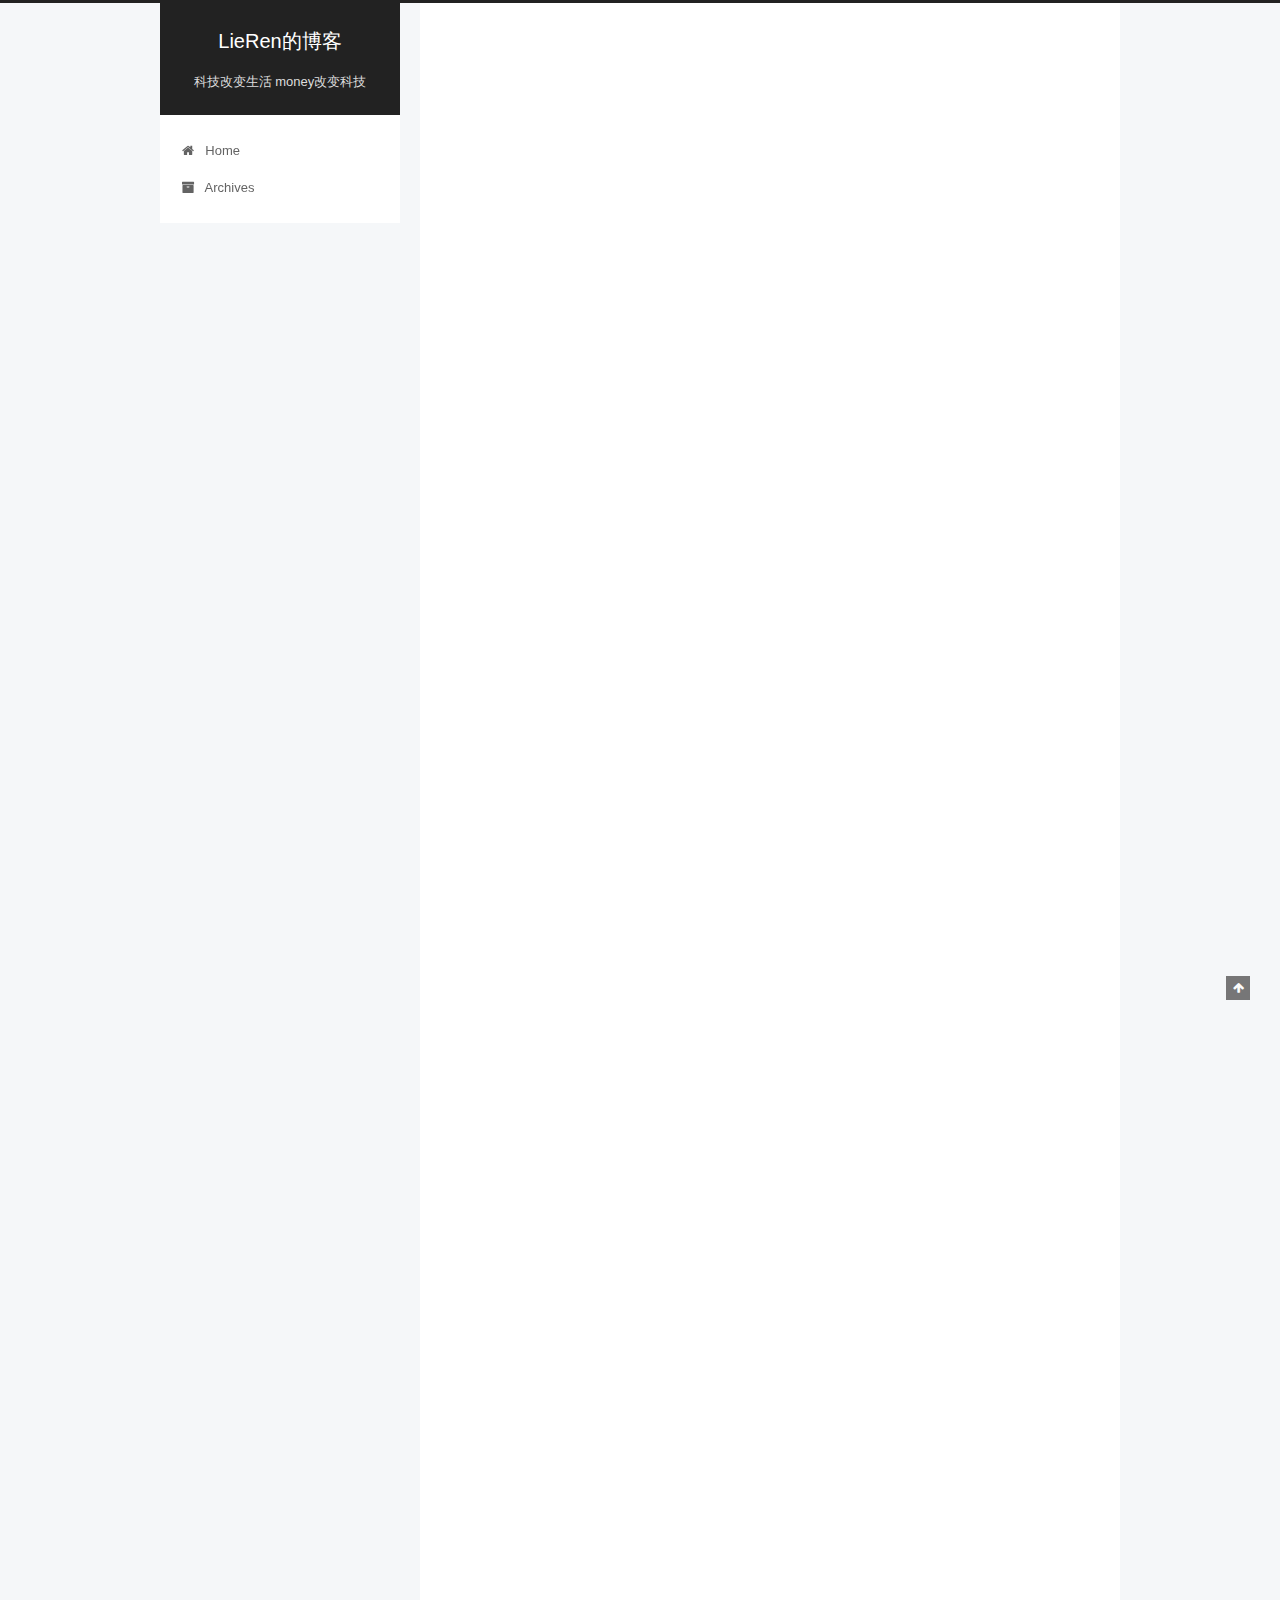
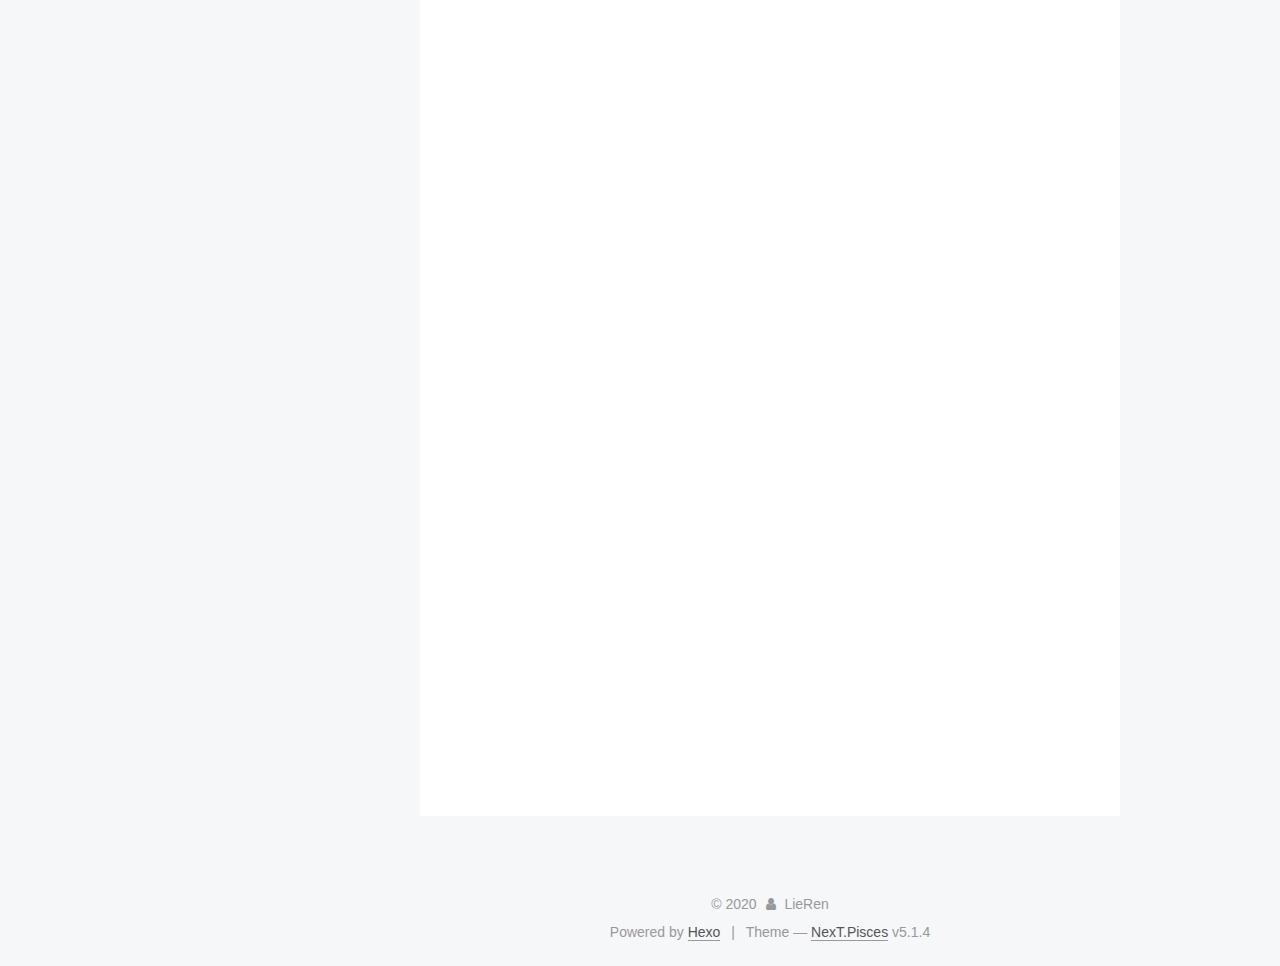
<file: index.html>
<!DOCTYPE html>



  


<html class="theme-next pisces use-motion" lang="中文">
<head><meta name="generator" content="Hexo 3.8.0">
  <meta charset="UTF-8">
<meta http-equiv="X-UA-Compatible" content="IE=edge">
<meta name="viewport" content="width=device-width, initial-scale=1, maximum-scale=1">
<meta name="theme-color" content="#222">









<meta http-equiv="Cache-Control" content="no-transform">
<meta http-equiv="Cache-Control" content="no-siteapp">
















  
  
  <link href="/lib/fancybox/source/jquery.fancybox.css?v=2.1.5" rel="stylesheet" type="text/css">







<link href="/lib/font-awesome/css/font-awesome.min.css?v=4.6.2" rel="stylesheet" type="text/css">

<link href="/css/main.css?v=5.1.4" rel="stylesheet" type="text/css">


  <link rel="apple-touch-icon" sizes="180x180" href="/images/apple-touch-icon-next.png?v=5.1.4">


  <link rel="icon" type="image/png" sizes="32x32" href="/images/favicon-32x32-next.png?v=5.1.4">


  <link rel="icon" type="image/png" sizes="16x16" href="/images/favicon-16x16-next.png?v=5.1.4">


  <link rel="mask-icon" href="/images/logo.svg?v=5.1.4" color="#222">





  <meta name="keywords" content="Hexo, NexT">










<meta name="description" content="人的一生，最好的状态无非是几条：智慧、坚韧、好学，一点热情，和一点点游戏人生的态度。">
<meta name="keywords" content="keywords">
<meta property="og:type" content="website">
<meta property="og:title" content="LieRen的博客">
<meta property="og:url" content="http://yoursite.com/index.html">
<meta property="og:site_name" content="LieRen的博客">
<meta property="og:description" content="人的一生，最好的状态无非是几条：智慧、坚韧、好学，一点热情，和一点点游戏人生的态度。">
<meta property="og:locale" content="中文">
<meta name="twitter:card" content="summary">
<meta name="twitter:title" content="LieRen的博客">
<meta name="twitter:description" content="人的一生，最好的状态无非是几条：智慧、坚韧、好学，一点热情，和一点点游戏人生的态度。">



<script type="text/javascript" id="hexo.configurations">
  var NexT = window.NexT || {};
  var CONFIG = {
    root: '/',
    scheme: 'Pisces',
    version: '5.1.4',
    sidebar: {"position":"left","display":"post","offset":12,"b2t":false,"scrollpercent":false,"onmobile":false},
    fancybox: true,
    tabs: true,
    motion: {"enable":true,"async":false,"transition":{"post_block":"fadeIn","post_header":"slideDownIn","post_body":"slideDownIn","coll_header":"slideLeftIn","sidebar":"slideUpIn"}},
    duoshuo: {
      userId: '0',
      author: 'Author'
    },
    algolia: {
      applicationID: '',
      apiKey: '',
      indexName: '',
      hits: {"per_page":10},
      labels: {"input_placeholder":"Search for Posts","hits_empty":"We didn't find any results for the search: ${query}","hits_stats":"${hits} results found in ${time} ms"}
    }
  };
</script>



  <link rel="canonical" href="http://yoursite.com/">





  <title>LieRen的博客</title>
  








</head>

<body itemscope="" itemtype="http://schema.org/WebPage" lang="中文">

  
  
    
  

  <div class="container sidebar-position-left 
  page-home">
    <div class="headband"></div>

    <header id="header" class="header" itemscope="" itemtype="http://schema.org/WPHeader">
      <div class="header-inner"><div class="site-brand-wrapper">
  <div class="site-meta ">
    

    <div class="custom-logo-site-title">
      <a href="/" class="brand" rel="start">
        <span class="logo-line-before"><i></i></span>
        <span class="site-title">LieRen的博客</span>
        <span class="logo-line-after"><i></i></span>
      </a>
    </div>
      
        <p class="site-subtitle">科技改变生活 money改变科技</p>
      
  </div>

  <div class="site-nav-toggle">
    <button>
      <span class="btn-bar"></span>
      <span class="btn-bar"></span>
      <span class="btn-bar"></span>
    </button>
  </div>
</div>

<nav class="site-nav">
  

  
    <ul id="menu" class="menu">
      
        
        <li class="menu-item menu-item-home">
          <a href="/" rel="section">
            
              <i class="menu-item-icon fa fa-fw fa-home"></i> <br>
            
            Home
          </a>
        </li>
      
        
        <li class="menu-item menu-item-archives">
          <a href="/archives/" rel="section">
            
              <i class="menu-item-icon fa fa-fw fa-archive"></i> <br>
            
            Archives
          </a>
        </li>
      

      
    </ul>
  

  
</nav>



 </div>
    </header>

    <main id="main" class="main">
      <div class="main-inner">
        <div class="content-wrap">
          <div id="content" class="content">
            
  <section id="posts" class="posts-expand">
    
      

  

  
  
  

  <article class="post post-type-normal" itemscope="" itemtype="http://schema.org/Article">
  
  
  
  <div class="post-block">
    <link itemprop="mainEntityOfPage" href="http://yoursite.com/2020/03/13/djy/">

    <span hidden itemprop="author" itemscope="" itemtype="http://schema.org/Person">
      <meta itemprop="name" content="LieRen">
      <meta itemprop="description" content="">
      <meta itemprop="image" content="/images/avatar.gif">
    </span>

    <span hidden itemprop="publisher" itemscope="" itemtype="http://schema.org/Organization">
      <meta itemprop="name" content="LieRen的博客">
    </span>

    
      <header class="post-header">

        
        
          <h1 class="post-title" itemprop="name headline">
                
                <a class="post-title-link" href="/2020/03/13/djy/" itemprop="url">djy</a></h1>
        

        <div class="post-meta">
          <span class="post-time">
            
              <span class="post-meta-item-icon">
                <i class="fa fa-calendar-o"></i>
              </span>
              
                <span class="post-meta-item-text">Posted on</span>
              
              <time title="Post created" itemprop="dateCreated datePublished" datetime="2020-03-13T17:20:43+08:00">
                2020-03-13
              </time>
            

            

            
          </span>

          

          
            
          

          
          

          

          

          

        </div>
      </header>
    

    
    
    
    <div class="post-body" itemprop="articleBody">

      
      

      
        
          
            <p>嗨日，现在新建的md文件都默认带上时间了。</p>

          
        
      
    </div>
    
    
    

    

    

    

    <footer class="post-footer">
      

      

      

      
      
        <div class="post-eof"></div>
      
    </footer>
  </div>
  
  
  
  </article>


    
      

  

  
  
  

  <article class="post post-type-normal" itemscope="" itemtype="http://schema.org/Article">
  
  
  
  <div class="post-block">
    <link itemprop="mainEntityOfPage" href="http://yoursite.com/2018/11/02/第一篇博客/">

    <span hidden itemprop="author" itemscope="" itemtype="http://schema.org/Person">
      <meta itemprop="name" content="LieRen">
      <meta itemprop="description" content="">
      <meta itemprop="image" content="/images/avatar.gif">
    </span>

    <span hidden itemprop="publisher" itemscope="" itemtype="http://schema.org/Organization">
      <meta itemprop="name" content="LieRen的博客">
    </span>

    
      <header class="post-header">

        
        
          <h1 class="post-title" itemprop="name headline">
                
                <a class="post-title-link" href="/2018/11/02/第一篇博客/" itemprop="url">用Hexo + github 搭建了自己的博客</a></h1>
        

        <div class="post-meta">
          <span class="post-time">
            
              <span class="post-meta-item-icon">
                <i class="fa fa-calendar-o"></i>
              </span>
              
                <span class="post-meta-item-text">Posted on</span>
              
              <time title="Post created" itemprop="dateCreated datePublished" datetime="2018-11-02T17:56:01+08:00">
                2018-11-02
              </time>
            

            

            
          </span>

          

          
            
          

          
          

          

          

          

        </div>
      </header>
    

    
    
    
    <div class="post-body" itemprop="articleBody">

      
      

      
        
          
            <h1 id="用Hexo-github-搭建了自己的博客"><a href="#用Hexo-github-搭建了自己的博客" class="headerlink" title="用Hexo + github 搭建了自己的博客"></a>用Hexo + github 搭建了自己的博客</h1><h2 id="怎么有–1"><a href="#怎么有–1" class="headerlink" title="怎么有–1"></a>怎么有–1</h2><h2 id="中文1"><a href="#中文1" class="headerlink" title="中文1"></a>中文1</h2><h3 id="yingwen1"><a href="#yingwen1" class="headerlink" title="yingwen1"></a>yingwen1</h3><h4 id="发的1"><a href="#发的1" class="headerlink" title="发的1"></a>发的1</h4><h5 id="f1"><a href="#f1" class="headerlink" title="f1"></a>f1</h5><h6 id="啊啊1"><a href="#啊啊1" class="headerlink" title="啊啊1"></a>啊啊1</h6><h2 id="hao"><a href="#hao" class="headerlink" title="hao"></a>hao</h2><h2 id="怎么有–"><a href="#怎么有–" class="headerlink" title="怎么有–"></a>怎么有–</h2><h2 id="中文"><a href="#中文" class="headerlink" title="中文"></a>中文</h2><h3 id="yingwen"><a href="#yingwen" class="headerlink" title="yingwen"></a>yingwen</h3><h4 id="发的"><a href="#发的" class="headerlink" title="发的"></a>发的</h4><h5 id="f"><a href="#f" class="headerlink" title="f"></a>f</h5><h6 id="啊啊"><a href="#啊啊" class="headerlink" title="啊啊"></a>啊啊</h6><p>More info: <a href="https://www.baidu.com/" target="_blank" rel="noopener">搜  索</a></p>

          
        
      
    </div>
    
    
    

    

    

    

    <footer class="post-footer">
      

      

      

      
      
        <div class="post-eof"></div>
      
    </footer>
  </div>
  
  
  
  </article>


    
      

  

  
  
  

  <article class="post post-type-normal" itemscope="" itemtype="http://schema.org/Article">
  
  
  
  <div class="post-block">
    <link itemprop="mainEntityOfPage" href="http://yoursite.com/2018/11/02/hello-world/">

    <span hidden itemprop="author" itemscope="" itemtype="http://schema.org/Person">
      <meta itemprop="name" content="LieRen">
      <meta itemprop="description" content="">
      <meta itemprop="image" content="/images/avatar.gif">
    </span>

    <span hidden itemprop="publisher" itemscope="" itemtype="http://schema.org/Organization">
      <meta itemprop="name" content="LieRen的博客">
    </span>

    
      <header class="post-header">

        
        
          <h1 class="post-title" itemprop="name headline">
                
                <a class="post-title-link" href="/2018/11/02/hello-world/" itemprop="url">Hello World</a></h1>
        

        <div class="post-meta">
          <span class="post-time">
            
              <span class="post-meta-item-icon">
                <i class="fa fa-calendar-o"></i>
              </span>
              
                <span class="post-meta-item-text">Posted on</span>
              
              <time title="Post created" itemprop="dateCreated datePublished" datetime="2018-11-02T16:50:54+08:00">
                2018-11-02
              </time>
            

            

            
          </span>

          

          
            
          

          
          

          

          

          

        </div>
      </header>
    

    
    
    
    <div class="post-body" itemprop="articleBody">

      
      

      
        
          
            <p>Welcome to <a href="https://hexo.io/" target="_blank" rel="noopener">Hexo</a>! This is your very first post. Check <a href="https://hexo.io/docs/" target="_blank" rel="noopener">documentation</a> for more info. If you get any problems when using Hexo, you can find the answer in <a href="https://hexo.io/docs/troubleshooting.html" target="_blank" rel="noopener">troubleshooting</a> or you can ask me on <a href="https://github.com/hexojs/hexo/issues" target="_blank" rel="noopener">GitHub</a>.</p>
<h2 id="Quick-Start"><a href="#Quick-Start" class="headerlink" title="Quick Start"></a>Quick Start</h2><h3 id="Create-a-new-post"><a href="#Create-a-new-post" class="headerlink" title="Create a new post"></a>Create a new post</h3><figure class="highlight bash"><table><tr><td class="gutter"><pre><span class="line">1</span><br></pre></td><td class="code"><pre><span class="line">$ hexo new <span class="string">"My New Post"</span></span><br></pre></td></tr></table></figure>
<p>More info: <a href="https://hexo.io/docs/writing.html" target="_blank" rel="noopener">Writing</a></p>
<h3 id="Run-server"><a href="#Run-server" class="headerlink" title="Run server"></a>Run server</h3><figure class="highlight bash"><table><tr><td class="gutter"><pre><span class="line">1</span><br></pre></td><td class="code"><pre><span class="line">$ hexo server</span><br></pre></td></tr></table></figure>
<p>More info: <a href="https://hexo.io/docs/server.html" target="_blank" rel="noopener">Server</a></p>
<h3 id="Generate-static-files"><a href="#Generate-static-files" class="headerlink" title="Generate static files"></a>Generate static files</h3><figure class="highlight bash"><table><tr><td class="gutter"><pre><span class="line">1</span><br></pre></td><td class="code"><pre><span class="line">$ hexo generate</span><br></pre></td></tr></table></figure>
<p>More info: <a href="https://hexo.io/docs/generating.html" target="_blank" rel="noopener">Generating</a></p>
<h3 id="Deploy-to-remote-sites"><a href="#Deploy-to-remote-sites" class="headerlink" title="Deploy to remote sites"></a>Deploy to remote sites</h3><figure class="highlight bash"><table><tr><td class="gutter"><pre><span class="line">1</span><br></pre></td><td class="code"><pre><span class="line">$ hexo deploy</span><br></pre></td></tr></table></figure>
<p>More info: <a href="https://hexo.io/docs/deployment.html" target="_blank" rel="noopener">Deployment</a></p>

          
        
      
    </div>
    
    
    

    

    

    

    <footer class="post-footer">
      

      

      

      
      
        <div class="post-eof"></div>
      
    </footer>
  </div>
  
  
  
  </article>


    
  </section>

  


          </div>
          


          

        </div>
        
          
  
  <div class="sidebar-toggle">
    <div class="sidebar-toggle-line-wrap">
      <span class="sidebar-toggle-line sidebar-toggle-line-first"></span>
      <span class="sidebar-toggle-line sidebar-toggle-line-middle"></span>
      <span class="sidebar-toggle-line sidebar-toggle-line-last"></span>
    </div>
  </div>

  <aside id="sidebar" class="sidebar">
    
    <div class="sidebar-inner">

      

      

      <section class="site-overview-wrap sidebar-panel sidebar-panel-active">
        <div class="site-overview">
          <div class="site-author motion-element" itemprop="author" itemscope="" itemtype="http://schema.org/Person">
            
              <p class="site-author-name" itemprop="name">LieRen</p>
              <p class="site-description motion-element" itemprop="description">人的一生，最好的状态无非是几条：智慧、坚韧、好学，一点热情，和一点点游戏人生的态度。</p>
          </div>

          <nav class="site-state motion-element">

            
              <div class="site-state-item site-state-posts">
              
                <a href="/archives/">
              
                  <span class="site-state-item-count">3</span>
                  <span class="site-state-item-name">posts</span>
                </a>
              </div>
            

            

            

          </nav>

          

          

          
          

          
          

          

        </div>
      </section>

      

      

    </div>
  </aside>


        
      </div>
    </main>

    <footer id="footer" class="footer">
      <div class="footer-inner">
        <div class="copyright">&copy; <span itemprop="copyrightYear">2020</span>
  <span class="with-love">
    <i class="fa fa-user"></i>
  </span>
  <span class="author" itemprop="copyrightHolder">LieRen</span>

  
</div>


  <div class="powered-by">Powered by <a class="theme-link" target="_blank" href="https://hexo.io">Hexo</a></div>



  <span class="post-meta-divider">|</span>



  <div class="theme-info">Theme &mdash; <a class="theme-link" target="_blank" href="https://github.com/iissnan/hexo-theme-next">NexT.Pisces</a> v5.1.4</div>




        







        
      </div>
    </footer>

    
      <div class="back-to-top">
        <i class="fa fa-arrow-up"></i>
        
      </div>
    

    

  </div>

  

<script type="text/javascript">
  if (Object.prototype.toString.call(window.Promise) !== '[object Function]') {
    window.Promise = null;
  }
</script>









  












  
  
    <script type="text/javascript" src="/lib/jquery/index.js?v=2.1.3"></script>
  

  
  
    <script type="text/javascript" src="/lib/fastclick/lib/fastclick.min.js?v=1.0.6"></script>
  

  
  
    <script type="text/javascript" src="/lib/jquery_lazyload/jquery.lazyload.js?v=1.9.7"></script>
  

  
  
    <script type="text/javascript" src="/lib/velocity/velocity.min.js?v=1.2.1"></script>
  

  
  
    <script type="text/javascript" src="/lib/velocity/velocity.ui.min.js?v=1.2.1"></script>
  

  
  
    <script type="text/javascript" src="/lib/fancybox/source/jquery.fancybox.pack.js?v=2.1.5"></script>
  


  


  <script type="text/javascript" src="/js/src/utils.js?v=5.1.4"></script>

  <script type="text/javascript" src="/js/src/motion.js?v=5.1.4"></script>



  
  


  <script type="text/javascript" src="/js/src/affix.js?v=5.1.4"></script>

  <script type="text/javascript" src="/js/src/schemes/pisces.js?v=5.1.4"></script>



  

  


  <script type="text/javascript" src="/js/src/bootstrap.js?v=5.1.4"></script>



  


  




	





  





  












  





  

  

  

  
  

  

  

  

</body>
</html>
</file>
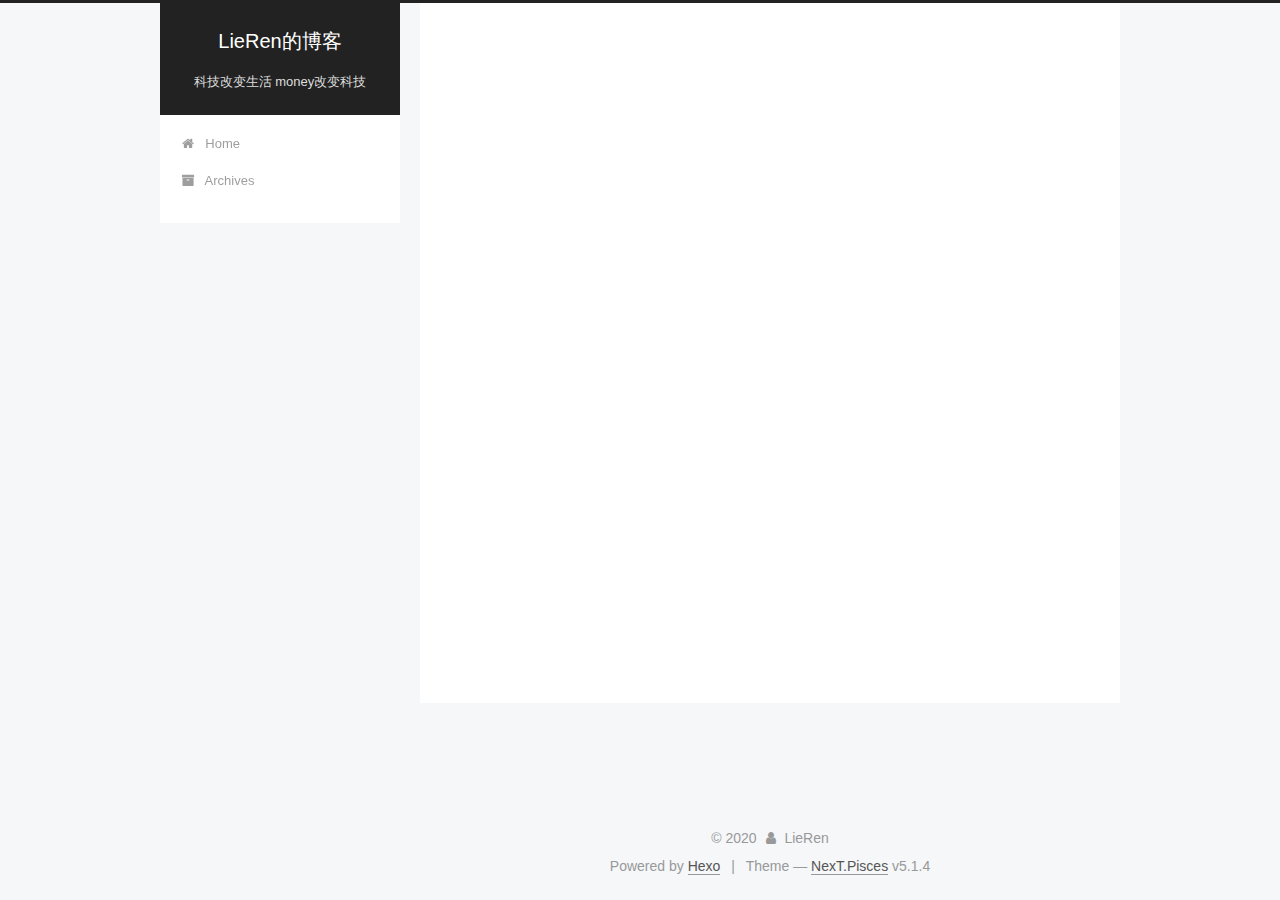
<file: archives/index.html>
<!DOCTYPE html>



  


<html class="theme-next pisces use-motion" lang="中文">
<head><meta name="generator" content="Hexo 3.8.0">
  <meta charset="UTF-8">
<meta http-equiv="X-UA-Compatible" content="IE=edge">
<meta name="viewport" content="width=device-width, initial-scale=1, maximum-scale=1">
<meta name="theme-color" content="#222">









<meta http-equiv="Cache-Control" content="no-transform">
<meta http-equiv="Cache-Control" content="no-siteapp">
















  
  
  <link href="/lib/fancybox/source/jquery.fancybox.css?v=2.1.5" rel="stylesheet" type="text/css">







<link href="/lib/font-awesome/css/font-awesome.min.css?v=4.6.2" rel="stylesheet" type="text/css">

<link href="/css/main.css?v=5.1.4" rel="stylesheet" type="text/css">


  <link rel="apple-touch-icon" sizes="180x180" href="/images/apple-touch-icon-next.png?v=5.1.4">


  <link rel="icon" type="image/png" sizes="32x32" href="/images/favicon-32x32-next.png?v=5.1.4">


  <link rel="icon" type="image/png" sizes="16x16" href="/images/favicon-16x16-next.png?v=5.1.4">


  <link rel="mask-icon" href="/images/logo.svg?v=5.1.4" color="#222">





  <meta name="keywords" content="Hexo, NexT">










<meta name="description" content="人的一生，最好的状态无非是几条：智慧、坚韧、好学，一点热情，和一点点游戏人生的态度。">
<meta name="keywords" content="keywords">
<meta property="og:type" content="website">
<meta property="og:title" content="LieRen的博客">
<meta property="og:url" content="http://yoursite.com/archives/index.html">
<meta property="og:site_name" content="LieRen的博客">
<meta property="og:description" content="人的一生，最好的状态无非是几条：智慧、坚韧、好学，一点热情，和一点点游戏人生的态度。">
<meta property="og:locale" content="中文">
<meta name="twitter:card" content="summary">
<meta name="twitter:title" content="LieRen的博客">
<meta name="twitter:description" content="人的一生，最好的状态无非是几条：智慧、坚韧、好学，一点热情，和一点点游戏人生的态度。">



<script type="text/javascript" id="hexo.configurations">
  var NexT = window.NexT || {};
  var CONFIG = {
    root: '/',
    scheme: 'Pisces',
    version: '5.1.4',
    sidebar: {"position":"left","display":"post","offset":12,"b2t":false,"scrollpercent":false,"onmobile":false},
    fancybox: true,
    tabs: true,
    motion: {"enable":true,"async":false,"transition":{"post_block":"fadeIn","post_header":"slideDownIn","post_body":"slideDownIn","coll_header":"slideLeftIn","sidebar":"slideUpIn"}},
    duoshuo: {
      userId: '0',
      author: 'Author'
    },
    algolia: {
      applicationID: '',
      apiKey: '',
      indexName: '',
      hits: {"per_page":10},
      labels: {"input_placeholder":"Search for Posts","hits_empty":"We didn't find any results for the search: ${query}","hits_stats":"${hits} results found in ${time} ms"}
    }
  };
</script>



  <link rel="canonical" href="http://yoursite.com/archives/">





  <title>Archive | LieRen的博客</title>
  








</head>

<body itemscope="" itemtype="http://schema.org/WebPage" lang="中文">

  
  
    
  

  <div class="container sidebar-position-left page-archive">
    <div class="headband"></div>

    <header id="header" class="header" itemscope="" itemtype="http://schema.org/WPHeader">
      <div class="header-inner"><div class="site-brand-wrapper">
  <div class="site-meta ">
    

    <div class="custom-logo-site-title">
      <a href="/" class="brand" rel="start">
        <span class="logo-line-before"><i></i></span>
        <span class="site-title">LieRen的博客</span>
        <span class="logo-line-after"><i></i></span>
      </a>
    </div>
      
        <p class="site-subtitle">科技改变生活 money改变科技</p>
      
  </div>

  <div class="site-nav-toggle">
    <button>
      <span class="btn-bar"></span>
      <span class="btn-bar"></span>
      <span class="btn-bar"></span>
    </button>
  </div>
</div>

<nav class="site-nav">
  

  
    <ul id="menu" class="menu">
      
        
        <li class="menu-item menu-item-home">
          <a href="/" rel="section">
            
              <i class="menu-item-icon fa fa-fw fa-home"></i> <br>
            
            Home
          </a>
        </li>
      
        
        <li class="menu-item menu-item-archives">
          <a href="/archives/" rel="section">
            
              <i class="menu-item-icon fa fa-fw fa-archive"></i> <br>
            
            Archives
          </a>
        </li>
      

      
    </ul>
  

  
</nav>



 </div>
    </header>

    <main id="main" class="main">
      <div class="main-inner">
        <div class="content-wrap">
          <div id="content" class="content">
            

  
  
  
  <div class="post-block archive">
    <div id="posts" class="posts-collapse">
      <span class="archive-move-on"></span>

      <span class="archive-page-counter">
        
        
        
          
        
        Um..! 2 posts in total. Keep on posting.
      </span>

      

        
        
        

        
          
          <div class="collection-title">
            <h1 class="archive-year" id="archive-year-2018">2018</h1>
          </div>
        
        

        

  <article class="post post-type-normal" itemscope="" itemtype="http://schema.org/Article">
    <header class="post-header">

      <h2 class="post-title">
        
            <a class="post-title-link" href="/2018/11/02/第一篇博客/" itemprop="url">
              
                <span itemprop="name">用Hexo + github 搭建了自己的博客</span>
              
            </a>
        
      </h2>

      <div class="post-meta">
        <time class="post-time" itemprop="dateCreated" datetime="2018-11-02T17:56:01+08:00" content="2018-11-02">
          11-02
        </time>
      </div>

    </header>
  </article>



      

        
        
        

        
        

        

  <article class="post post-type-normal" itemscope="" itemtype="http://schema.org/Article">
    <header class="post-header">

      <h2 class="post-title">
        
            <a class="post-title-link" href="/2018/11/02/hello-world/" itemprop="url">
              
                <span itemprop="name">Hello World</span>
              
            </a>
        
      </h2>

      <div class="post-meta">
        <time class="post-time" itemprop="dateCreated" datetime="2018-11-02T16:50:54+08:00" content="2018-11-02">
          11-02
        </time>
      </div>

    </header>
  </article>



      

    </div>
  </div>
  
  
  

  



          </div>
          


          

        </div>
        
          
  
  <div class="sidebar-toggle">
    <div class="sidebar-toggle-line-wrap">
      <span class="sidebar-toggle-line sidebar-toggle-line-first"></span>
      <span class="sidebar-toggle-line sidebar-toggle-line-middle"></span>
      <span class="sidebar-toggle-line sidebar-toggle-line-last"></span>
    </div>
  </div>

  <aside id="sidebar" class="sidebar">
    
    <div class="sidebar-inner">

      

      

      <section class="site-overview-wrap sidebar-panel sidebar-panel-active">
        <div class="site-overview">
          <div class="site-author motion-element" itemprop="author" itemscope="" itemtype="http://schema.org/Person">
            
              <p class="site-author-name" itemprop="name">LieRen</p>
              <p class="site-description motion-element" itemprop="description">人的一生，最好的状态无非是几条：智慧、坚韧、好学，一点热情，和一点点游戏人生的态度。</p>
          </div>

          <nav class="site-state motion-element">

            
              <div class="site-state-item site-state-posts">
              
                <a href="/archives/">
              
                  <span class="site-state-item-count">2</span>
                  <span class="site-state-item-name">posts</span>
                </a>
              </div>
            

            

            

          </nav>

          

          

          
          

          
          

          

        </div>
      </section>

      

      

    </div>
  </aside>


        
      </div>
    </main>

    <footer id="footer" class="footer">
      <div class="footer-inner">
        <div class="copyright">&copy; <span itemprop="copyrightYear">2020</span>
  <span class="with-love">
    <i class="fa fa-user"></i>
  </span>
  <span class="author" itemprop="copyrightHolder">LieRen</span>

  
</div>


  <div class="powered-by">Powered by <a class="theme-link" target="_blank" href="https://hexo.io">Hexo</a></div>



  <span class="post-meta-divider">|</span>



  <div class="theme-info">Theme &mdash; <a class="theme-link" target="_blank" href="https://github.com/iissnan/hexo-theme-next">NexT.Pisces</a> v5.1.4</div>




        







        
      </div>
    </footer>

    
      <div class="back-to-top">
        <i class="fa fa-arrow-up"></i>
        
      </div>
    

    

  </div>

  

<script type="text/javascript">
  if (Object.prototype.toString.call(window.Promise) !== '[object Function]') {
    window.Promise = null;
  }
</script>









  












  
  
    <script type="text/javascript" src="/lib/jquery/index.js?v=2.1.3"></script>
  

  
  
    <script type="text/javascript" src="/lib/fastclick/lib/fastclick.min.js?v=1.0.6"></script>
  

  
  
    <script type="text/javascript" src="/lib/jquery_lazyload/jquery.lazyload.js?v=1.9.7"></script>
  

  
  
    <script type="text/javascript" src="/lib/velocity/velocity.min.js?v=1.2.1"></script>
  

  
  
    <script type="text/javascript" src="/lib/velocity/velocity.ui.min.js?v=1.2.1"></script>
  

  
  
    <script type="text/javascript" src="/lib/fancybox/source/jquery.fancybox.pack.js?v=2.1.5"></script>
  


  


  <script type="text/javascript" src="/js/src/utils.js?v=5.1.4"></script>

  <script type="text/javascript" src="/js/src/motion.js?v=5.1.4"></script>



  
  


  <script type="text/javascript" src="/js/src/affix.js?v=5.1.4"></script>

  <script type="text/javascript" src="/js/src/schemes/pisces.js?v=5.1.4"></script>



  

  


  <script type="text/javascript" src="/js/src/bootstrap.js?v=5.1.4"></script>



  


  




	





  





  












  





  

  

  

  
  

  

  

  

</body>
</html>
</file>
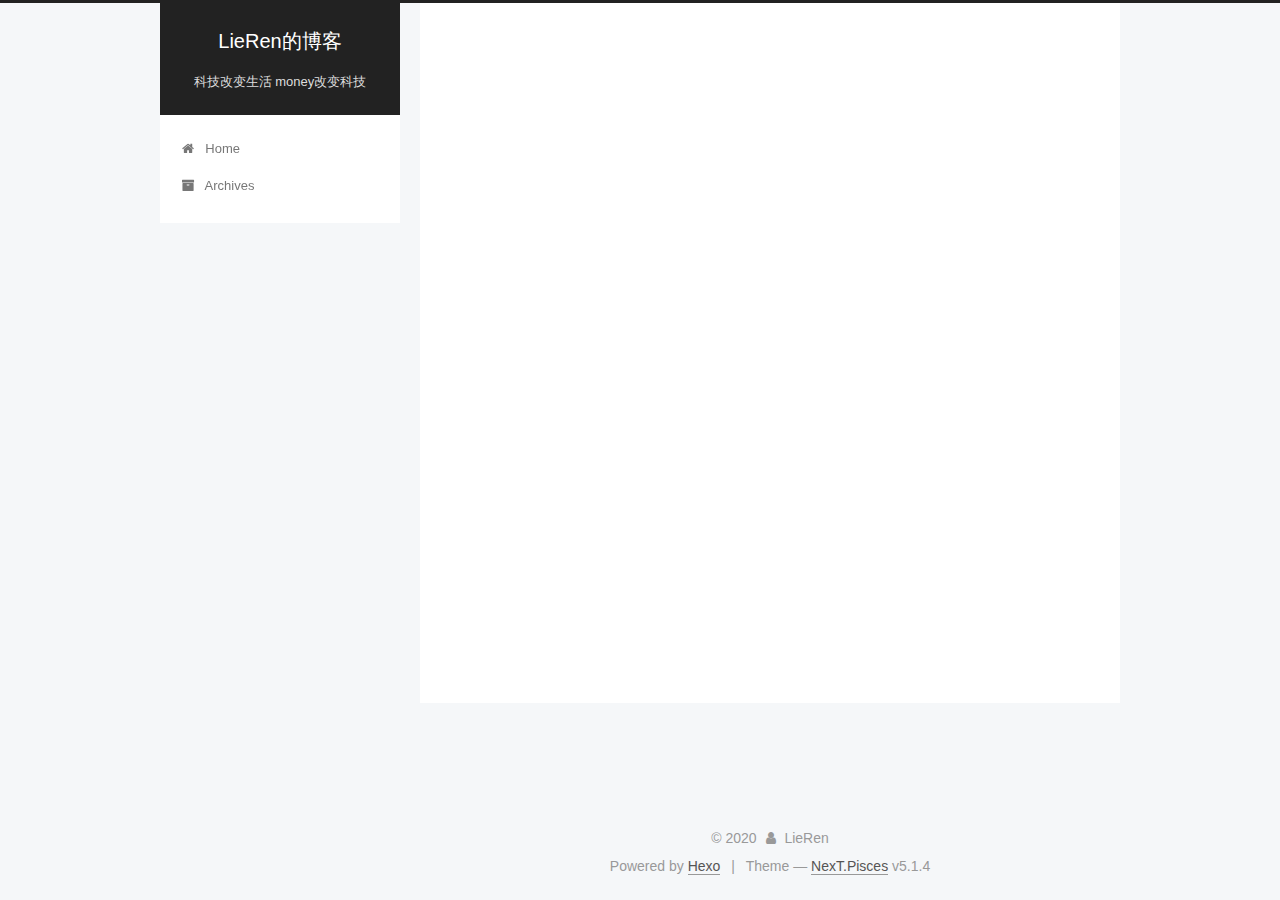
<file: archives/2018/index.html>
<!DOCTYPE html>



  


<html class="theme-next pisces use-motion" lang="中文">
<head><meta name="generator" content="Hexo 3.8.0">
  <meta charset="UTF-8">
<meta http-equiv="X-UA-Compatible" content="IE=edge">
<meta name="viewport" content="width=device-width, initial-scale=1, maximum-scale=1">
<meta name="theme-color" content="#222">









<meta http-equiv="Cache-Control" content="no-transform">
<meta http-equiv="Cache-Control" content="no-siteapp">
















  
  
  <link href="/lib/fancybox/source/jquery.fancybox.css?v=2.1.5" rel="stylesheet" type="text/css">







<link href="/lib/font-awesome/css/font-awesome.min.css?v=4.6.2" rel="stylesheet" type="text/css">

<link href="/css/main.css?v=5.1.4" rel="stylesheet" type="text/css">


  <link rel="apple-touch-icon" sizes="180x180" href="/images/apple-touch-icon-next.png?v=5.1.4">


  <link rel="icon" type="image/png" sizes="32x32" href="/images/favicon-32x32-next.png?v=5.1.4">


  <link rel="icon" type="image/png" sizes="16x16" href="/images/favicon-16x16-next.png?v=5.1.4">


  <link rel="mask-icon" href="/images/logo.svg?v=5.1.4" color="#222">





  <meta name="keywords" content="Hexo, NexT">










<meta name="description" content="人的一生，最好的状态无非是几条：智慧、坚韧、好学，一点热情，和一点点游戏人生的态度。">
<meta name="keywords" content="keywords">
<meta property="og:type" content="website">
<meta property="og:title" content="LieRen的博客">
<meta property="og:url" content="http://yoursite.com/archives/2018/index.html">
<meta property="og:site_name" content="LieRen的博客">
<meta property="og:description" content="人的一生，最好的状态无非是几条：智慧、坚韧、好学，一点热情，和一点点游戏人生的态度。">
<meta property="og:locale" content="中文">
<meta name="twitter:card" content="summary">
<meta name="twitter:title" content="LieRen的博客">
<meta name="twitter:description" content="人的一生，最好的状态无非是几条：智慧、坚韧、好学，一点热情，和一点点游戏人生的态度。">



<script type="text/javascript" id="hexo.configurations">
  var NexT = window.NexT || {};
  var CONFIG = {
    root: '/',
    scheme: 'Pisces',
    version: '5.1.4',
    sidebar: {"position":"left","display":"post","offset":12,"b2t":false,"scrollpercent":false,"onmobile":false},
    fancybox: true,
    tabs: true,
    motion: {"enable":true,"async":false,"transition":{"post_block":"fadeIn","post_header":"slideDownIn","post_body":"slideDownIn","coll_header":"slideLeftIn","sidebar":"slideUpIn"}},
    duoshuo: {
      userId: '0',
      author: 'Author'
    },
    algolia: {
      applicationID: '',
      apiKey: '',
      indexName: '',
      hits: {"per_page":10},
      labels: {"input_placeholder":"Search for Posts","hits_empty":"We didn't find any results for the search: ${query}","hits_stats":"${hits} results found in ${time} ms"}
    }
  };
</script>



  <link rel="canonical" href="http://yoursite.com/archives/2018/">





  <title>Archive | LieRen的博客</title>
  








</head>

<body itemscope="" itemtype="http://schema.org/WebPage" lang="中文">

  
  
    
  

  <div class="container sidebar-position-left page-archive">
    <div class="headband"></div>

    <header id="header" class="header" itemscope="" itemtype="http://schema.org/WPHeader">
      <div class="header-inner"><div class="site-brand-wrapper">
  <div class="site-meta ">
    

    <div class="custom-logo-site-title">
      <a href="/" class="brand" rel="start">
        <span class="logo-line-before"><i></i></span>
        <span class="site-title">LieRen的博客</span>
        <span class="logo-line-after"><i></i></span>
      </a>
    </div>
      
        <p class="site-subtitle">科技改变生活 money改变科技</p>
      
  </div>

  <div class="site-nav-toggle">
    <button>
      <span class="btn-bar"></span>
      <span class="btn-bar"></span>
      <span class="btn-bar"></span>
    </button>
  </div>
</div>

<nav class="site-nav">
  

  
    <ul id="menu" class="menu">
      
        
        <li class="menu-item menu-item-home">
          <a href="/" rel="section">
            
              <i class="menu-item-icon fa fa-fw fa-home"></i> <br>
            
            Home
          </a>
        </li>
      
        
        <li class="menu-item menu-item-archives">
          <a href="/archives/" rel="section">
            
              <i class="menu-item-icon fa fa-fw fa-archive"></i> <br>
            
            Archives
          </a>
        </li>
      

      
    </ul>
  

  
</nav>



 </div>
    </header>

    <main id="main" class="main">
      <div class="main-inner">
        <div class="content-wrap">
          <div id="content" class="content">
            

  
  
  
  <div class="post-block archive">
    <div id="posts" class="posts-collapse">
      <span class="archive-move-on"></span>

      <span class="archive-page-counter">
        
        
        
          
        
        Um..! 3 posts in total. Keep on posting.
      </span>

      

        
        
        

        
          
          <div class="collection-title">
            <h1 class="archive-year" id="archive-year-2018">2018</h1>
          </div>
        
        

        

  <article class="post post-type-normal" itemscope="" itemtype="http://schema.org/Article">
    <header class="post-header">

      <h2 class="post-title">
        
            <a class="post-title-link" href="/2018/11/02/第一篇博客/" itemprop="url">
              
                <span itemprop="name">用Hexo + github 搭建了自己的博客</span>
              
            </a>
        
      </h2>

      <div class="post-meta">
        <time class="post-time" itemprop="dateCreated" datetime="2018-11-02T17:56:01+08:00" content="2018-11-02">
          11-02
        </time>
      </div>

    </header>
  </article>



      

        
        
        

        
        

        

  <article class="post post-type-normal" itemscope="" itemtype="http://schema.org/Article">
    <header class="post-header">

      <h2 class="post-title">
        
            <a class="post-title-link" href="/2018/11/02/hello-world/" itemprop="url">
              
                <span itemprop="name">Hello World</span>
              
            </a>
        
      </h2>

      <div class="post-meta">
        <time class="post-time" itemprop="dateCreated" datetime="2018-11-02T16:50:54+08:00" content="2018-11-02">
          11-02
        </time>
      </div>

    </header>
  </article>



      

    </div>
  </div>
  
  
  

  



          </div>
          


          

        </div>
        
          
  
  <div class="sidebar-toggle">
    <div class="sidebar-toggle-line-wrap">
      <span class="sidebar-toggle-line sidebar-toggle-line-first"></span>
      <span class="sidebar-toggle-line sidebar-toggle-line-middle"></span>
      <span class="sidebar-toggle-line sidebar-toggle-line-last"></span>
    </div>
  </div>

  <aside id="sidebar" class="sidebar">
    
    <div class="sidebar-inner">

      

      

      <section class="site-overview-wrap sidebar-panel sidebar-panel-active">
        <div class="site-overview">
          <div class="site-author motion-element" itemprop="author" itemscope="" itemtype="http://schema.org/Person">
            
              <p class="site-author-name" itemprop="name">LieRen</p>
              <p class="site-description motion-element" itemprop="description">人的一生，最好的状态无非是几条：智慧、坚韧、好学，一点热情，和一点点游戏人生的态度。</p>
          </div>

          <nav class="site-state motion-element">

            
              <div class="site-state-item site-state-posts">
              
                <a href="/archives/">
              
                  <span class="site-state-item-count">3</span>
                  <span class="site-state-item-name">posts</span>
                </a>
              </div>
            

            

            

          </nav>

          

          

          
          

          
          

          

        </div>
      </section>

      

      

    </div>
  </aside>


        
      </div>
    </main>

    <footer id="footer" class="footer">
      <div class="footer-inner">
        <div class="copyright">&copy; <span itemprop="copyrightYear">2020</span>
  <span class="with-love">
    <i class="fa fa-user"></i>
  </span>
  <span class="author" itemprop="copyrightHolder">LieRen</span>

  
</div>


  <div class="powered-by">Powered by <a class="theme-link" target="_blank" href="https://hexo.io">Hexo</a></div>



  <span class="post-meta-divider">|</span>



  <div class="theme-info">Theme &mdash; <a class="theme-link" target="_blank" href="https://github.com/iissnan/hexo-theme-next">NexT.Pisces</a> v5.1.4</div>




        







        
      </div>
    </footer>

    
      <div class="back-to-top">
        <i class="fa fa-arrow-up"></i>
        
      </div>
    

    

  </div>

  

<script type="text/javascript">
  if (Object.prototype.toString.call(window.Promise) !== '[object Function]') {
    window.Promise = null;
  }
</script>









  












  
  
    <script type="text/javascript" src="/lib/jquery/index.js?v=2.1.3"></script>
  

  
  
    <script type="text/javascript" src="/lib/fastclick/lib/fastclick.min.js?v=1.0.6"></script>
  

  
  
    <script type="text/javascript" src="/lib/jquery_lazyload/jquery.lazyload.js?v=1.9.7"></script>
  

  
  
    <script type="text/javascript" src="/lib/velocity/velocity.min.js?v=1.2.1"></script>
  

  
  
    <script type="text/javascript" src="/lib/velocity/velocity.ui.min.js?v=1.2.1"></script>
  

  
  
    <script type="text/javascript" src="/lib/fancybox/source/jquery.fancybox.pack.js?v=2.1.5"></script>
  


  


  <script type="text/javascript" src="/js/src/utils.js?v=5.1.4"></script>

  <script type="text/javascript" src="/js/src/motion.js?v=5.1.4"></script>



  
  


  <script type="text/javascript" src="/js/src/affix.js?v=5.1.4"></script>

  <script type="text/javascript" src="/js/src/schemes/pisces.js?v=5.1.4"></script>



  

  


  <script type="text/javascript" src="/js/src/bootstrap.js?v=5.1.4"></script>



  


  




	





  





  












  





  

  

  

  
  

  

  

  

</body>
</html>
</file>
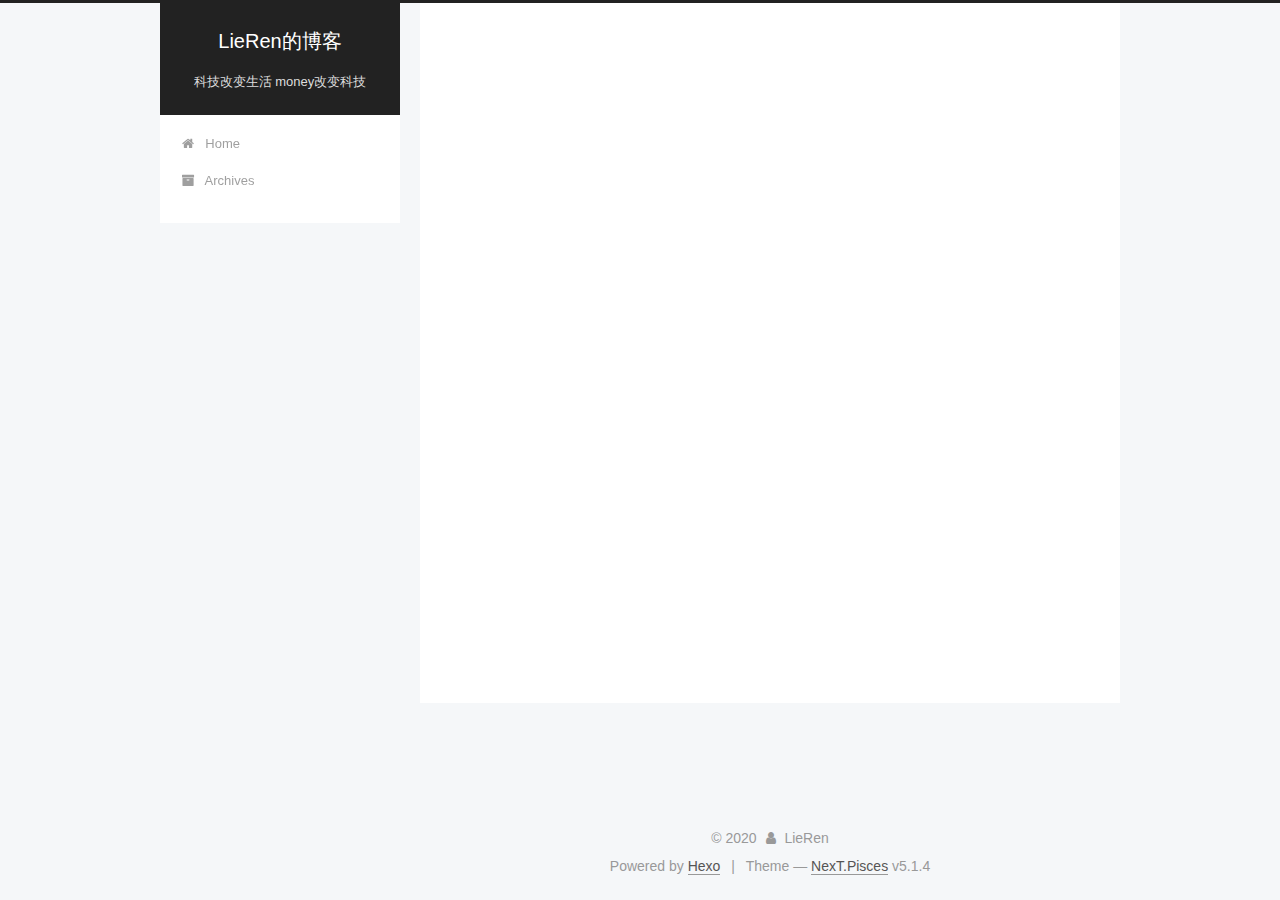
<file: archives/2020/index.html>
<!DOCTYPE html>



  


<html class="theme-next pisces use-motion" lang="中文">
<head><meta name="generator" content="Hexo 3.8.0">
  <meta charset="UTF-8">
<meta http-equiv="X-UA-Compatible" content="IE=edge">
<meta name="viewport" content="width=device-width, initial-scale=1, maximum-scale=1">
<meta name="theme-color" content="#222">









<meta http-equiv="Cache-Control" content="no-transform">
<meta http-equiv="Cache-Control" content="no-siteapp">
















  
  
  <link href="/lib/fancybox/source/jquery.fancybox.css?v=2.1.5" rel="stylesheet" type="text/css">







<link href="/lib/font-awesome/css/font-awesome.min.css?v=4.6.2" rel="stylesheet" type="text/css">

<link href="/css/main.css?v=5.1.4" rel="stylesheet" type="text/css">


  <link rel="apple-touch-icon" sizes="180x180" href="/images/apple-touch-icon-next.png?v=5.1.4">


  <link rel="icon" type="image/png" sizes="32x32" href="/images/favicon-32x32-next.png?v=5.1.4">


  <link rel="icon" type="image/png" sizes="16x16" href="/images/favicon-16x16-next.png?v=5.1.4">


  <link rel="mask-icon" href="/images/logo.svg?v=5.1.4" color="#222">





  <meta name="keywords" content="Hexo, NexT">










<meta name="description" content="人的一生，最好的状态无非是几条：智慧、坚韧、好学，一点热情，和一点点游戏人生的态度。">
<meta name="keywords" content="keywords">
<meta property="og:type" content="website">
<meta property="og:title" content="LieRen的博客">
<meta property="og:url" content="http://yoursite.com/archives/2020/index.html">
<meta property="og:site_name" content="LieRen的博客">
<meta property="og:description" content="人的一生，最好的状态无非是几条：智慧、坚韧、好学，一点热情，和一点点游戏人生的态度。">
<meta property="og:locale" content="中文">
<meta name="twitter:card" content="summary">
<meta name="twitter:title" content="LieRen的博客">
<meta name="twitter:description" content="人的一生，最好的状态无非是几条：智慧、坚韧、好学，一点热情，和一点点游戏人生的态度。">



<script type="text/javascript" id="hexo.configurations">
  var NexT = window.NexT || {};
  var CONFIG = {
    root: '/',
    scheme: 'Pisces',
    version: '5.1.4',
    sidebar: {"position":"left","display":"post","offset":12,"b2t":false,"scrollpercent":false,"onmobile":false},
    fancybox: true,
    tabs: true,
    motion: {"enable":true,"async":false,"transition":{"post_block":"fadeIn","post_header":"slideDownIn","post_body":"slideDownIn","coll_header":"slideLeftIn","sidebar":"slideUpIn"}},
    duoshuo: {
      userId: '0',
      author: 'Author'
    },
    algolia: {
      applicationID: '',
      apiKey: '',
      indexName: '',
      hits: {"per_page":10},
      labels: {"input_placeholder":"Search for Posts","hits_empty":"We didn't find any results for the search: ${query}","hits_stats":"${hits} results found in ${time} ms"}
    }
  };
</script>



  <link rel="canonical" href="http://yoursite.com/archives/2020/">





  <title>Archive | LieRen的博客</title>
  








</head>

<body itemscope="" itemtype="http://schema.org/WebPage" lang="中文">

  
  
    
  

  <div class="container sidebar-position-left page-archive">
    <div class="headband"></div>

    <header id="header" class="header" itemscope="" itemtype="http://schema.org/WPHeader">
      <div class="header-inner"><div class="site-brand-wrapper">
  <div class="site-meta ">
    

    <div class="custom-logo-site-title">
      <a href="/" class="brand" rel="start">
        <span class="logo-line-before"><i></i></span>
        <span class="site-title">LieRen的博客</span>
        <span class="logo-line-after"><i></i></span>
      </a>
    </div>
      
        <p class="site-subtitle">科技改变生活 money改变科技</p>
      
  </div>

  <div class="site-nav-toggle">
    <button>
      <span class="btn-bar"></span>
      <span class="btn-bar"></span>
      <span class="btn-bar"></span>
    </button>
  </div>
</div>

<nav class="site-nav">
  

  
    <ul id="menu" class="menu">
      
        
        <li class="menu-item menu-item-home">
          <a href="/" rel="section">
            
              <i class="menu-item-icon fa fa-fw fa-home"></i> <br>
            
            Home
          </a>
        </li>
      
        
        <li class="menu-item menu-item-archives">
          <a href="/archives/" rel="section">
            
              <i class="menu-item-icon fa fa-fw fa-archive"></i> <br>
            
            Archives
          </a>
        </li>
      

      
    </ul>
  

  
</nav>



 </div>
    </header>

    <main id="main" class="main">
      <div class="main-inner">
        <div class="content-wrap">
          <div id="content" class="content">
            

  
  
  
  <div class="post-block archive">
    <div id="posts" class="posts-collapse">
      <span class="archive-move-on"></span>

      <span class="archive-page-counter">
        
        
        
          
        
        Um..! 3 posts in total. Keep on posting.
      </span>

      

        
        
        

        
          
          <div class="collection-title">
            <h1 class="archive-year" id="archive-year-2020">2020</h1>
          </div>
        
        

        

  <article class="post post-type-normal" itemscope="" itemtype="http://schema.org/Article">
    <header class="post-header">

      <h2 class="post-title">
        
            <a class="post-title-link" href="/2020/03/13/djy/" itemprop="url">
              
                <span itemprop="name">djy</span>
              
            </a>
        
      </h2>

      <div class="post-meta">
        <time class="post-time" itemprop="dateCreated" datetime="2020-03-13T17:20:43+08:00" content="2020-03-13">
          03-13
        </time>
      </div>

    </header>
  </article>



      

    </div>
  </div>
  
  
  

  



          </div>
          


          

        </div>
        
          
  
  <div class="sidebar-toggle">
    <div class="sidebar-toggle-line-wrap">
      <span class="sidebar-toggle-line sidebar-toggle-line-first"></span>
      <span class="sidebar-toggle-line sidebar-toggle-line-middle"></span>
      <span class="sidebar-toggle-line sidebar-toggle-line-last"></span>
    </div>
  </div>

  <aside id="sidebar" class="sidebar">
    
    <div class="sidebar-inner">

      

      

      <section class="site-overview-wrap sidebar-panel sidebar-panel-active">
        <div class="site-overview">
          <div class="site-author motion-element" itemprop="author" itemscope="" itemtype="http://schema.org/Person">
            
              <p class="site-author-name" itemprop="name">LieRen</p>
              <p class="site-description motion-element" itemprop="description">人的一生，最好的状态无非是几条：智慧、坚韧、好学，一点热情，和一点点游戏人生的态度。</p>
          </div>

          <nav class="site-state motion-element">

            
              <div class="site-state-item site-state-posts">
              
                <a href="/archives/">
              
                  <span class="site-state-item-count">3</span>
                  <span class="site-state-item-name">posts</span>
                </a>
              </div>
            

            

            

          </nav>

          

          

          
          

          
          

          

        </div>
      </section>

      

      

    </div>
  </aside>


        
      </div>
    </main>

    <footer id="footer" class="footer">
      <div class="footer-inner">
        <div class="copyright">&copy; <span itemprop="copyrightYear">2020</span>
  <span class="with-love">
    <i class="fa fa-user"></i>
  </span>
  <span class="author" itemprop="copyrightHolder">LieRen</span>

  
</div>


  <div class="powered-by">Powered by <a class="theme-link" target="_blank" href="https://hexo.io">Hexo</a></div>



  <span class="post-meta-divider">|</span>



  <div class="theme-info">Theme &mdash; <a class="theme-link" target="_blank" href="https://github.com/iissnan/hexo-theme-next">NexT.Pisces</a> v5.1.4</div>




        







        
      </div>
    </footer>

    
      <div class="back-to-top">
        <i class="fa fa-arrow-up"></i>
        
      </div>
    

    

  </div>

  

<script type="text/javascript">
  if (Object.prototype.toString.call(window.Promise) !== '[object Function]') {
    window.Promise = null;
  }
</script>









  












  
  
    <script type="text/javascript" src="/lib/jquery/index.js?v=2.1.3"></script>
  

  
  
    <script type="text/javascript" src="/lib/fastclick/lib/fastclick.min.js?v=1.0.6"></script>
  

  
  
    <script type="text/javascript" src="/lib/jquery_lazyload/jquery.lazyload.js?v=1.9.7"></script>
  

  
  
    <script type="text/javascript" src="/lib/velocity/velocity.min.js?v=1.2.1"></script>
  

  
  
    <script type="text/javascript" src="/lib/velocity/velocity.ui.min.js?v=1.2.1"></script>
  

  
  
    <script type="text/javascript" src="/lib/fancybox/source/jquery.fancybox.pack.js?v=2.1.5"></script>
  


  


  <script type="text/javascript" src="/js/src/utils.js?v=5.1.4"></script>

  <script type="text/javascript" src="/js/src/motion.js?v=5.1.4"></script>



  
  


  <script type="text/javascript" src="/js/src/affix.js?v=5.1.4"></script>

  <script type="text/javascript" src="/js/src/schemes/pisces.js?v=5.1.4"></script>



  

  


  <script type="text/javascript" src="/js/src/bootstrap.js?v=5.1.4"></script>



  


  




	





  





  












  





  

  

  

  
  

  

  

  

</body>
</html>
</file>
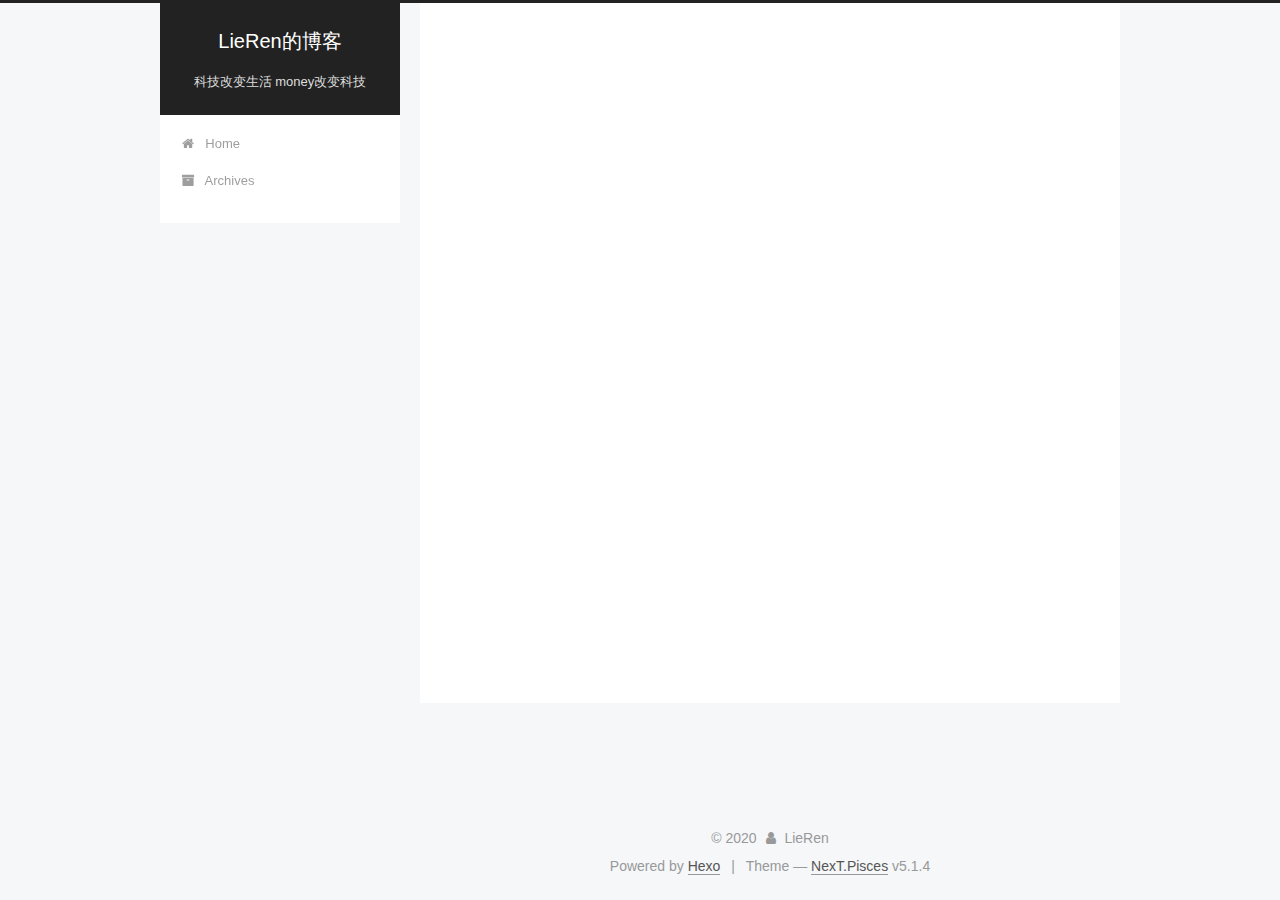
<file: archives/2018/11/index.html>
<!DOCTYPE html>



  


<html class="theme-next pisces use-motion" lang="中文">
<head><meta name="generator" content="Hexo 3.8.0">
  <meta charset="UTF-8">
<meta http-equiv="X-UA-Compatible" content="IE=edge">
<meta name="viewport" content="width=device-width, initial-scale=1, maximum-scale=1">
<meta name="theme-color" content="#222">









<meta http-equiv="Cache-Control" content="no-transform">
<meta http-equiv="Cache-Control" content="no-siteapp">
















  
  
  <link href="/lib/fancybox/source/jquery.fancybox.css?v=2.1.5" rel="stylesheet" type="text/css">







<link href="/lib/font-awesome/css/font-awesome.min.css?v=4.6.2" rel="stylesheet" type="text/css">

<link href="/css/main.css?v=5.1.4" rel="stylesheet" type="text/css">


  <link rel="apple-touch-icon" sizes="180x180" href="/images/apple-touch-icon-next.png?v=5.1.4">


  <link rel="icon" type="image/png" sizes="32x32" href="/images/favicon-32x32-next.png?v=5.1.4">


  <link rel="icon" type="image/png" sizes="16x16" href="/images/favicon-16x16-next.png?v=5.1.4">


  <link rel="mask-icon" href="/images/logo.svg?v=5.1.4" color="#222">





  <meta name="keywords" content="Hexo, NexT">










<meta name="description" content="人的一生，最好的状态无非是几条：智慧、坚韧、好学，一点热情，和一点点游戏人生的态度。">
<meta name="keywords" content="keywords">
<meta property="og:type" content="website">
<meta property="og:title" content="LieRen的博客">
<meta property="og:url" content="http://yoursite.com/archives/2018/11/index.html">
<meta property="og:site_name" content="LieRen的博客">
<meta property="og:description" content="人的一生，最好的状态无非是几条：智慧、坚韧、好学，一点热情，和一点点游戏人生的态度。">
<meta property="og:locale" content="中文">
<meta name="twitter:card" content="summary">
<meta name="twitter:title" content="LieRen的博客">
<meta name="twitter:description" content="人的一生，最好的状态无非是几条：智慧、坚韧、好学，一点热情，和一点点游戏人生的态度。">



<script type="text/javascript" id="hexo.configurations">
  var NexT = window.NexT || {};
  var CONFIG = {
    root: '/',
    scheme: 'Pisces',
    version: '5.1.4',
    sidebar: {"position":"left","display":"post","offset":12,"b2t":false,"scrollpercent":false,"onmobile":false},
    fancybox: true,
    tabs: true,
    motion: {"enable":true,"async":false,"transition":{"post_block":"fadeIn","post_header":"slideDownIn","post_body":"slideDownIn","coll_header":"slideLeftIn","sidebar":"slideUpIn"}},
    duoshuo: {
      userId: '0',
      author: 'Author'
    },
    algolia: {
      applicationID: '',
      apiKey: '',
      indexName: '',
      hits: {"per_page":10},
      labels: {"input_placeholder":"Search for Posts","hits_empty":"We didn't find any results for the search: ${query}","hits_stats":"${hits} results found in ${time} ms"}
    }
  };
</script>



  <link rel="canonical" href="http://yoursite.com/archives/2018/11/">





  <title>Archive | LieRen的博客</title>
  








</head>

<body itemscope="" itemtype="http://schema.org/WebPage" lang="中文">

  
  
    
  

  <div class="container sidebar-position-left page-archive">
    <div class="headband"></div>

    <header id="header" class="header" itemscope="" itemtype="http://schema.org/WPHeader">
      <div class="header-inner"><div class="site-brand-wrapper">
  <div class="site-meta ">
    

    <div class="custom-logo-site-title">
      <a href="/" class="brand" rel="start">
        <span class="logo-line-before"><i></i></span>
        <span class="site-title">LieRen的博客</span>
        <span class="logo-line-after"><i></i></span>
      </a>
    </div>
      
        <p class="site-subtitle">科技改变生活 money改变科技</p>
      
  </div>

  <div class="site-nav-toggle">
    <button>
      <span class="btn-bar"></span>
      <span class="btn-bar"></span>
      <span class="btn-bar"></span>
    </button>
  </div>
</div>

<nav class="site-nav">
  

  
    <ul id="menu" class="menu">
      
        
        <li class="menu-item menu-item-home">
          <a href="/" rel="section">
            
              <i class="menu-item-icon fa fa-fw fa-home"></i> <br>
            
            Home
          </a>
        </li>
      
        
        <li class="menu-item menu-item-archives">
          <a href="/archives/" rel="section">
            
              <i class="menu-item-icon fa fa-fw fa-archive"></i> <br>
            
            Archives
          </a>
        </li>
      

      
    </ul>
  

  
</nav>



 </div>
    </header>

    <main id="main" class="main">
      <div class="main-inner">
        <div class="content-wrap">
          <div id="content" class="content">
            

  
  
  
  <div class="post-block archive">
    <div id="posts" class="posts-collapse">
      <span class="archive-move-on"></span>

      <span class="archive-page-counter">
        
        
        
          
        
        Um..! 3 posts in total. Keep on posting.
      </span>

      

        
        
        

        
          
          <div class="collection-title">
            <h1 class="archive-year" id="archive-year-2018">2018</h1>
          </div>
        
        

        

  <article class="post post-type-normal" itemscope="" itemtype="http://schema.org/Article">
    <header class="post-header">

      <h2 class="post-title">
        
            <a class="post-title-link" href="/2018/11/02/第一篇博客/" itemprop="url">
              
                <span itemprop="name">用Hexo + github 搭建了自己的博客</span>
              
            </a>
        
      </h2>

      <div class="post-meta">
        <time class="post-time" itemprop="dateCreated" datetime="2018-11-02T17:56:01+08:00" content="2018-11-02">
          11-02
        </time>
      </div>

    </header>
  </article>



      

        
        
        

        
        

        

  <article class="post post-type-normal" itemscope="" itemtype="http://schema.org/Article">
    <header class="post-header">

      <h2 class="post-title">
        
            <a class="post-title-link" href="/2018/11/02/hello-world/" itemprop="url">
              
                <span itemprop="name">Hello World</span>
              
            </a>
        
      </h2>

      <div class="post-meta">
        <time class="post-time" itemprop="dateCreated" datetime="2018-11-02T16:50:54+08:00" content="2018-11-02">
          11-02
        </time>
      </div>

    </header>
  </article>



      

    </div>
  </div>
  
  
  

  



          </div>
          


          

        </div>
        
          
  
  <div class="sidebar-toggle">
    <div class="sidebar-toggle-line-wrap">
      <span class="sidebar-toggle-line sidebar-toggle-line-first"></span>
      <span class="sidebar-toggle-line sidebar-toggle-line-middle"></span>
      <span class="sidebar-toggle-line sidebar-toggle-line-last"></span>
    </div>
  </div>

  <aside id="sidebar" class="sidebar">
    
    <div class="sidebar-inner">

      

      

      <section class="site-overview-wrap sidebar-panel sidebar-panel-active">
        <div class="site-overview">
          <div class="site-author motion-element" itemprop="author" itemscope="" itemtype="http://schema.org/Person">
            
              <p class="site-author-name" itemprop="name">LieRen</p>
              <p class="site-description motion-element" itemprop="description">人的一生，最好的状态无非是几条：智慧、坚韧、好学，一点热情，和一点点游戏人生的态度。</p>
          </div>

          <nav class="site-state motion-element">

            
              <div class="site-state-item site-state-posts">
              
                <a href="/archives/">
              
                  <span class="site-state-item-count">3</span>
                  <span class="site-state-item-name">posts</span>
                </a>
              </div>
            

            

            

          </nav>

          

          

          
          

          
          

          

        </div>
      </section>

      

      

    </div>
  </aside>


        
      </div>
    </main>

    <footer id="footer" class="footer">
      <div class="footer-inner">
        <div class="copyright">&copy; <span itemprop="copyrightYear">2020</span>
  <span class="with-love">
    <i class="fa fa-user"></i>
  </span>
  <span class="author" itemprop="copyrightHolder">LieRen</span>

  
</div>


  <div class="powered-by">Powered by <a class="theme-link" target="_blank" href="https://hexo.io">Hexo</a></div>



  <span class="post-meta-divider">|</span>



  <div class="theme-info">Theme &mdash; <a class="theme-link" target="_blank" href="https://github.com/iissnan/hexo-theme-next">NexT.Pisces</a> v5.1.4</div>




        







        
      </div>
    </footer>

    
      <div class="back-to-top">
        <i class="fa fa-arrow-up"></i>
        
      </div>
    

    

  </div>

  

<script type="text/javascript">
  if (Object.prototype.toString.call(window.Promise) !== '[object Function]') {
    window.Promise = null;
  }
</script>









  












  
  
    <script type="text/javascript" src="/lib/jquery/index.js?v=2.1.3"></script>
  

  
  
    <script type="text/javascript" src="/lib/fastclick/lib/fastclick.min.js?v=1.0.6"></script>
  

  
  
    <script type="text/javascript" src="/lib/jquery_lazyload/jquery.lazyload.js?v=1.9.7"></script>
  

  
  
    <script type="text/javascript" src="/lib/velocity/velocity.min.js?v=1.2.1"></script>
  

  
  
    <script type="text/javascript" src="/lib/velocity/velocity.ui.min.js?v=1.2.1"></script>
  

  
  
    <script type="text/javascript" src="/lib/fancybox/source/jquery.fancybox.pack.js?v=2.1.5"></script>
  


  


  <script type="text/javascript" src="/js/src/utils.js?v=5.1.4"></script>

  <script type="text/javascript" src="/js/src/motion.js?v=5.1.4"></script>



  
  


  <script type="text/javascript" src="/js/src/affix.js?v=5.1.4"></script>

  <script type="text/javascript" src="/js/src/schemes/pisces.js?v=5.1.4"></script>



  

  


  <script type="text/javascript" src="/js/src/bootstrap.js?v=5.1.4"></script>



  


  




	





  





  












  





  

  

  

  
  

  

  

  

</body>
</html>
</file>
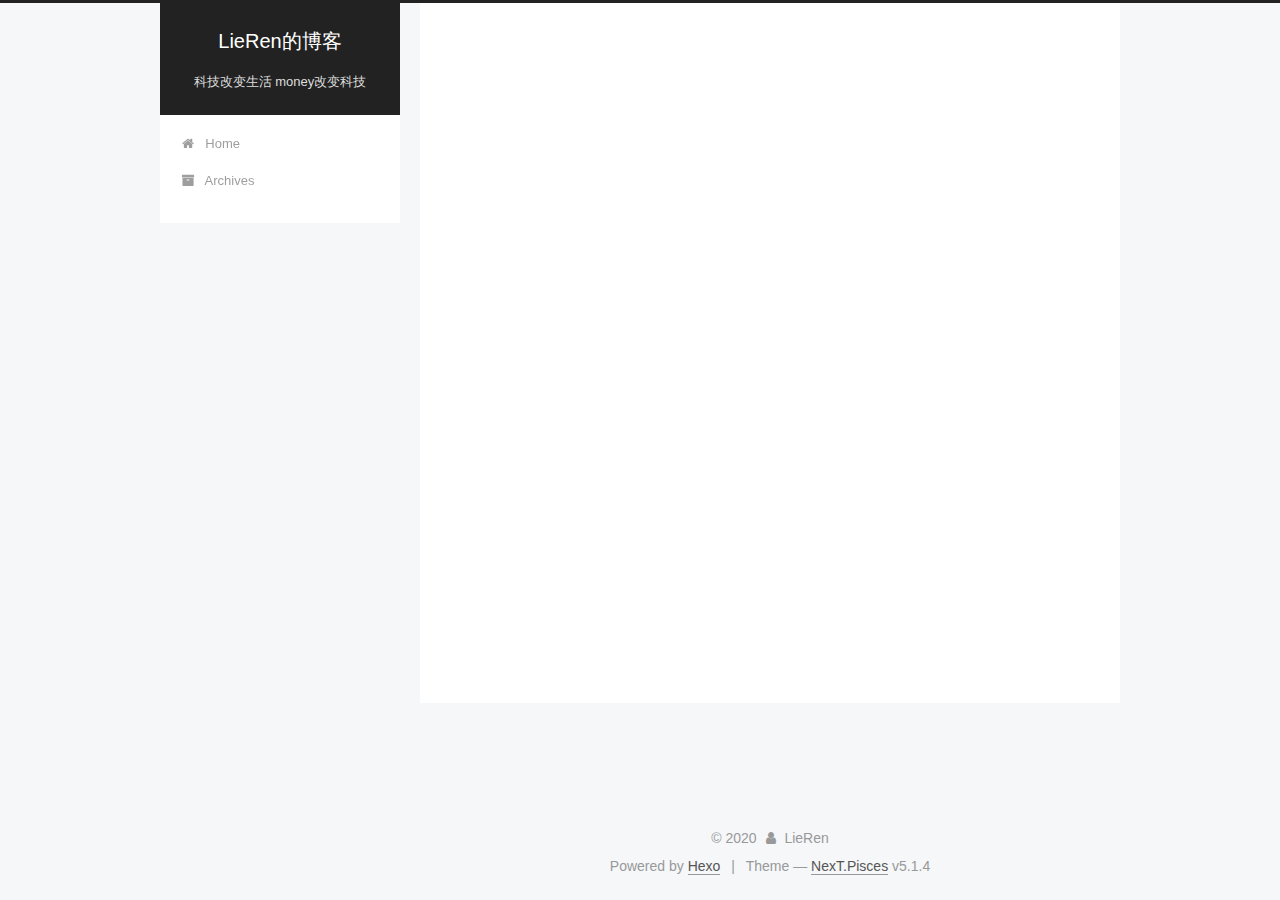
<file: archives/2020/03/index.html>
<!DOCTYPE html>



  


<html class="theme-next pisces use-motion" lang="中文">
<head><meta name="generator" content="Hexo 3.8.0">
  <meta charset="UTF-8">
<meta http-equiv="X-UA-Compatible" content="IE=edge">
<meta name="viewport" content="width=device-width, initial-scale=1, maximum-scale=1">
<meta name="theme-color" content="#222">









<meta http-equiv="Cache-Control" content="no-transform">
<meta http-equiv="Cache-Control" content="no-siteapp">
















  
  
  <link href="/lib/fancybox/source/jquery.fancybox.css?v=2.1.5" rel="stylesheet" type="text/css">







<link href="/lib/font-awesome/css/font-awesome.min.css?v=4.6.2" rel="stylesheet" type="text/css">

<link href="/css/main.css?v=5.1.4" rel="stylesheet" type="text/css">


  <link rel="apple-touch-icon" sizes="180x180" href="/images/apple-touch-icon-next.png?v=5.1.4">


  <link rel="icon" type="image/png" sizes="32x32" href="/images/favicon-32x32-next.png?v=5.1.4">


  <link rel="icon" type="image/png" sizes="16x16" href="/images/favicon-16x16-next.png?v=5.1.4">


  <link rel="mask-icon" href="/images/logo.svg?v=5.1.4" color="#222">





  <meta name="keywords" content="Hexo, NexT">










<meta name="description" content="人的一生，最好的状态无非是几条：智慧、坚韧、好学，一点热情，和一点点游戏人生的态度。">
<meta name="keywords" content="keywords">
<meta property="og:type" content="website">
<meta property="og:title" content="LieRen的博客">
<meta property="og:url" content="http://yoursite.com/archives/2020/03/index.html">
<meta property="og:site_name" content="LieRen的博客">
<meta property="og:description" content="人的一生，最好的状态无非是几条：智慧、坚韧、好学，一点热情，和一点点游戏人生的态度。">
<meta property="og:locale" content="中文">
<meta name="twitter:card" content="summary">
<meta name="twitter:title" content="LieRen的博客">
<meta name="twitter:description" content="人的一生，最好的状态无非是几条：智慧、坚韧、好学，一点热情，和一点点游戏人生的态度。">



<script type="text/javascript" id="hexo.configurations">
  var NexT = window.NexT || {};
  var CONFIG = {
    root: '/',
    scheme: 'Pisces',
    version: '5.1.4',
    sidebar: {"position":"left","display":"post","offset":12,"b2t":false,"scrollpercent":false,"onmobile":false},
    fancybox: true,
    tabs: true,
    motion: {"enable":true,"async":false,"transition":{"post_block":"fadeIn","post_header":"slideDownIn","post_body":"slideDownIn","coll_header":"slideLeftIn","sidebar":"slideUpIn"}},
    duoshuo: {
      userId: '0',
      author: 'Author'
    },
    algolia: {
      applicationID: '',
      apiKey: '',
      indexName: '',
      hits: {"per_page":10},
      labels: {"input_placeholder":"Search for Posts","hits_empty":"We didn't find any results for the search: ${query}","hits_stats":"${hits} results found in ${time} ms"}
    }
  };
</script>



  <link rel="canonical" href="http://yoursite.com/archives/2020/03/">





  <title>Archive | LieRen的博客</title>
  








</head>

<body itemscope="" itemtype="http://schema.org/WebPage" lang="中文">

  
  
    
  

  <div class="container sidebar-position-left page-archive">
    <div class="headband"></div>

    <header id="header" class="header" itemscope="" itemtype="http://schema.org/WPHeader">
      <div class="header-inner"><div class="site-brand-wrapper">
  <div class="site-meta ">
    

    <div class="custom-logo-site-title">
      <a href="/" class="brand" rel="start">
        <span class="logo-line-before"><i></i></span>
        <span class="site-title">LieRen的博客</span>
        <span class="logo-line-after"><i></i></span>
      </a>
    </div>
      
        <p class="site-subtitle">科技改变生活 money改变科技</p>
      
  </div>

  <div class="site-nav-toggle">
    <button>
      <span class="btn-bar"></span>
      <span class="btn-bar"></span>
      <span class="btn-bar"></span>
    </button>
  </div>
</div>

<nav class="site-nav">
  

  
    <ul id="menu" class="menu">
      
        
        <li class="menu-item menu-item-home">
          <a href="/" rel="section">
            
              <i class="menu-item-icon fa fa-fw fa-home"></i> <br>
            
            Home
          </a>
        </li>
      
        
        <li class="menu-item menu-item-archives">
          <a href="/archives/" rel="section">
            
              <i class="menu-item-icon fa fa-fw fa-archive"></i> <br>
            
            Archives
          </a>
        </li>
      

      
    </ul>
  

  
</nav>



 </div>
    </header>

    <main id="main" class="main">
      <div class="main-inner">
        <div class="content-wrap">
          <div id="content" class="content">
            

  
  
  
  <div class="post-block archive">
    <div id="posts" class="posts-collapse">
      <span class="archive-move-on"></span>

      <span class="archive-page-counter">
        
        
        
          
        
        Um..! 3 posts in total. Keep on posting.
      </span>

      

        
        
        

        
          
          <div class="collection-title">
            <h1 class="archive-year" id="archive-year-2020">2020</h1>
          </div>
        
        

        

  <article class="post post-type-normal" itemscope="" itemtype="http://schema.org/Article">
    <header class="post-header">

      <h2 class="post-title">
        
            <a class="post-title-link" href="/2020/03/13/djy/" itemprop="url">
              
                <span itemprop="name">djy</span>
              
            </a>
        
      </h2>

      <div class="post-meta">
        <time class="post-time" itemprop="dateCreated" datetime="2020-03-13T17:20:43+08:00" content="2020-03-13">
          03-13
        </time>
      </div>

    </header>
  </article>



      

    </div>
  </div>
  
  
  

  



          </div>
          


          

        </div>
        
          
  
  <div class="sidebar-toggle">
    <div class="sidebar-toggle-line-wrap">
      <span class="sidebar-toggle-line sidebar-toggle-line-first"></span>
      <span class="sidebar-toggle-line sidebar-toggle-line-middle"></span>
      <span class="sidebar-toggle-line sidebar-toggle-line-last"></span>
    </div>
  </div>

  <aside id="sidebar" class="sidebar">
    
    <div class="sidebar-inner">

      

      

      <section class="site-overview-wrap sidebar-panel sidebar-panel-active">
        <div class="site-overview">
          <div class="site-author motion-element" itemprop="author" itemscope="" itemtype="http://schema.org/Person">
            
              <p class="site-author-name" itemprop="name">LieRen</p>
              <p class="site-description motion-element" itemprop="description">人的一生，最好的状态无非是几条：智慧、坚韧、好学，一点热情，和一点点游戏人生的态度。</p>
          </div>

          <nav class="site-state motion-element">

            
              <div class="site-state-item site-state-posts">
              
                <a href="/archives/">
              
                  <span class="site-state-item-count">3</span>
                  <span class="site-state-item-name">posts</span>
                </a>
              </div>
            

            

            

          </nav>

          

          

          
          

          
          

          

        </div>
      </section>

      

      

    </div>
  </aside>


        
      </div>
    </main>

    <footer id="footer" class="footer">
      <div class="footer-inner">
        <div class="copyright">&copy; <span itemprop="copyrightYear">2020</span>
  <span class="with-love">
    <i class="fa fa-user"></i>
  </span>
  <span class="author" itemprop="copyrightHolder">LieRen</span>

  
</div>


  <div class="powered-by">Powered by <a class="theme-link" target="_blank" href="https://hexo.io">Hexo</a></div>



  <span class="post-meta-divider">|</span>



  <div class="theme-info">Theme &mdash; <a class="theme-link" target="_blank" href="https://github.com/iissnan/hexo-theme-next">NexT.Pisces</a> v5.1.4</div>




        







        
      </div>
    </footer>

    
      <div class="back-to-top">
        <i class="fa fa-arrow-up"></i>
        
      </div>
    

    

  </div>

  

<script type="text/javascript">
  if (Object.prototype.toString.call(window.Promise) !== '[object Function]') {
    window.Promise = null;
  }
</script>









  












  
  
    <script type="text/javascript" src="/lib/jquery/index.js?v=2.1.3"></script>
  

  
  
    <script type="text/javascript" src="/lib/fastclick/lib/fastclick.min.js?v=1.0.6"></script>
  

  
  
    <script type="text/javascript" src="/lib/jquery_lazyload/jquery.lazyload.js?v=1.9.7"></script>
  

  
  
    <script type="text/javascript" src="/lib/velocity/velocity.min.js?v=1.2.1"></script>
  

  
  
    <script type="text/javascript" src="/lib/velocity/velocity.ui.min.js?v=1.2.1"></script>
  

  
  
    <script type="text/javascript" src="/lib/fancybox/source/jquery.fancybox.pack.js?v=2.1.5"></script>
  


  


  <script type="text/javascript" src="/js/src/utils.js?v=5.1.4"></script>

  <script type="text/javascript" src="/js/src/motion.js?v=5.1.4"></script>



  
  


  <script type="text/javascript" src="/js/src/affix.js?v=5.1.4"></script>

  <script type="text/javascript" src="/js/src/schemes/pisces.js?v=5.1.4"></script>



  

  


  <script type="text/javascript" src="/js/src/bootstrap.js?v=5.1.4"></script>



  


  




	





  





  












  





  

  

  

  
  

  

  

  

</body>
</html>
</file>
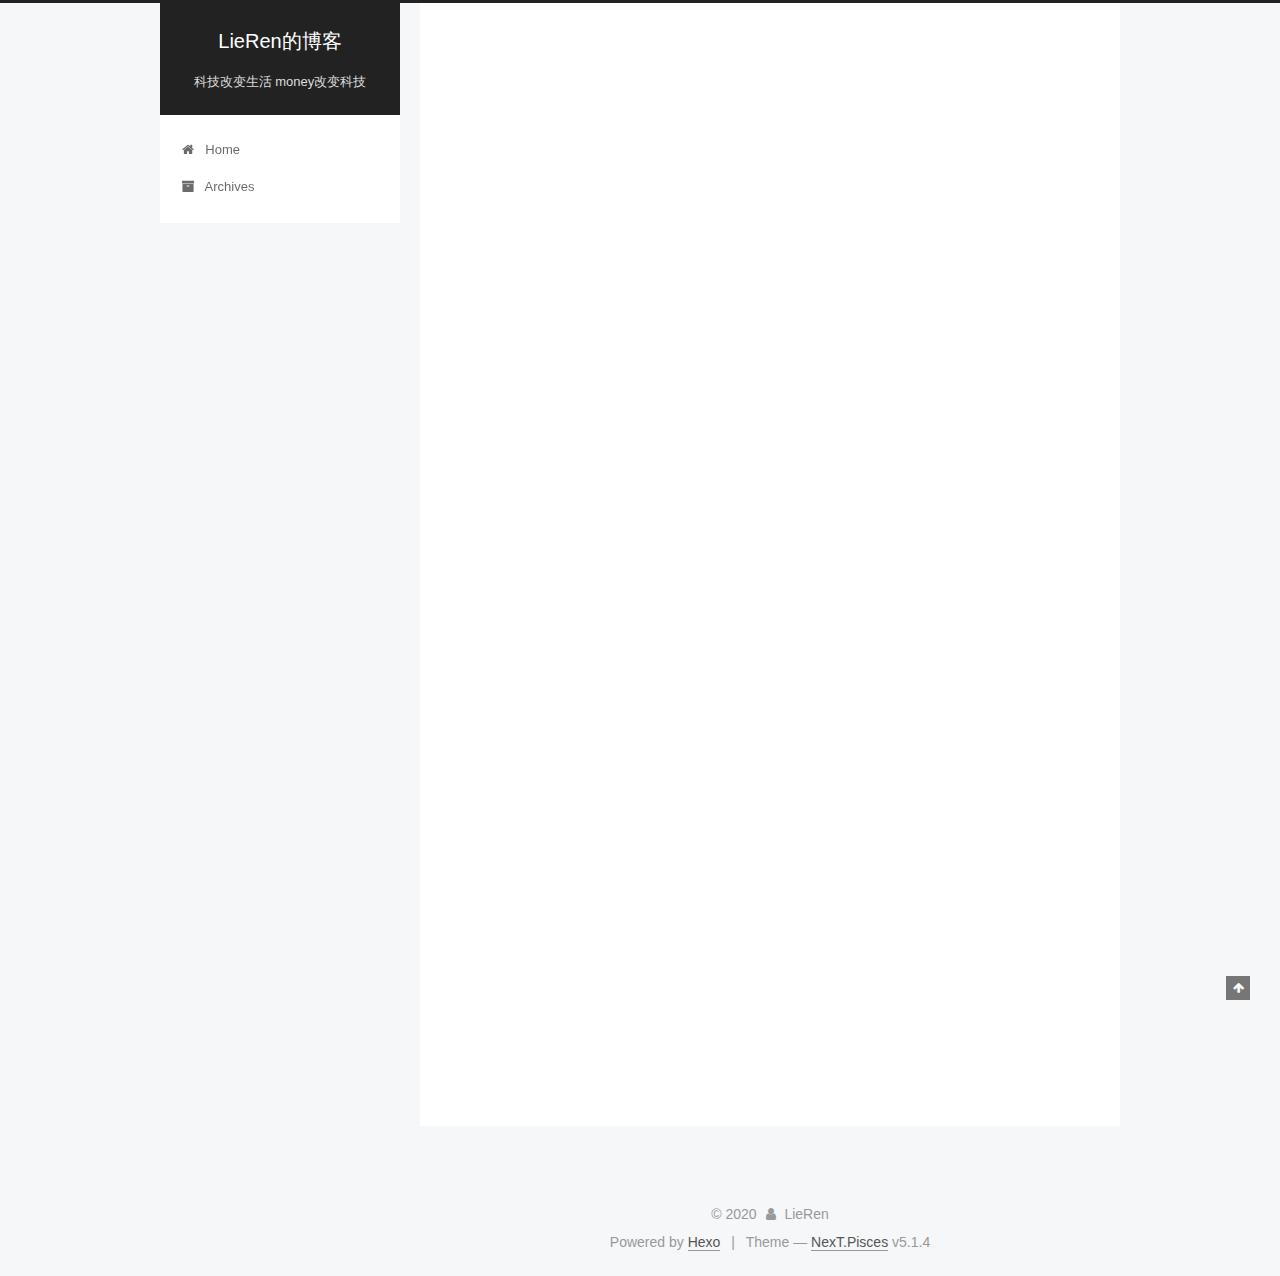
<file: 2018/11/02/hello-world/index.html>
<!DOCTYPE html>



  


<html class="theme-next pisces use-motion" lang="中文">
<head><meta name="generator" content="Hexo 3.8.0">
  <meta charset="UTF-8">
<meta http-equiv="X-UA-Compatible" content="IE=edge">
<meta name="viewport" content="width=device-width, initial-scale=1, maximum-scale=1">
<meta name="theme-color" content="#222">









<meta http-equiv="Cache-Control" content="no-transform">
<meta http-equiv="Cache-Control" content="no-siteapp">
















  
  
  <link href="/lib/fancybox/source/jquery.fancybox.css?v=2.1.5" rel="stylesheet" type="text/css">







<link href="/lib/font-awesome/css/font-awesome.min.css?v=4.6.2" rel="stylesheet" type="text/css">

<link href="/css/main.css?v=5.1.4" rel="stylesheet" type="text/css">


  <link rel="apple-touch-icon" sizes="180x180" href="/images/apple-touch-icon-next.png?v=5.1.4">


  <link rel="icon" type="image/png" sizes="32x32" href="/images/favicon-32x32-next.png?v=5.1.4">


  <link rel="icon" type="image/png" sizes="16x16" href="/images/favicon-16x16-next.png?v=5.1.4">


  <link rel="mask-icon" href="/images/logo.svg?v=5.1.4" color="#222">





  <meta name="keywords" content="Hexo, NexT">










<meta name="description" content="Welcome to Hexo! This is your very first post. Check documentation for more info. If you get any problems when using Hexo, you can find the answer in troubleshooting or you can ask me on GitHub. Quick">
<meta name="keywords" content="keywords">
<meta property="og:type" content="article">
<meta property="og:title" content="Hello World">
<meta property="og:url" content="http://yoursite.com/2018/11/02/hello-world/index.html">
<meta property="og:site_name" content="LieRen的博客">
<meta property="og:description" content="Welcome to Hexo! This is your very first post. Check documentation for more info. If you get any problems when using Hexo, you can find the answer in troubleshooting or you can ask me on GitHub. Quick">
<meta property="og:locale" content="中文">
<meta property="og:updated_time" content="2018-11-02T08:50:54.029Z">
<meta name="twitter:card" content="summary">
<meta name="twitter:title" content="Hello World">
<meta name="twitter:description" content="Welcome to Hexo! This is your very first post. Check documentation for more info. If you get any problems when using Hexo, you can find the answer in troubleshooting or you can ask me on GitHub. Quick">



<script type="text/javascript" id="hexo.configurations">
  var NexT = window.NexT || {};
  var CONFIG = {
    root: '/',
    scheme: 'Pisces',
    version: '5.1.4',
    sidebar: {"position":"left","display":"post","offset":12,"b2t":false,"scrollpercent":false,"onmobile":false},
    fancybox: true,
    tabs: true,
    motion: {"enable":true,"async":false,"transition":{"post_block":"fadeIn","post_header":"slideDownIn","post_body":"slideDownIn","coll_header":"slideLeftIn","sidebar":"slideUpIn"}},
    duoshuo: {
      userId: '0',
      author: 'Author'
    },
    algolia: {
      applicationID: '',
      apiKey: '',
      indexName: '',
      hits: {"per_page":10},
      labels: {"input_placeholder":"Search for Posts","hits_empty":"We didn't find any results for the search: ${query}","hits_stats":"${hits} results found in ${time} ms"}
    }
  };
</script>



  <link rel="canonical" href="http://yoursite.com/2018/11/02/hello-world/">





  <title>Hello World | LieRen的博客</title>
  








</head>

<body itemscope="" itemtype="http://schema.org/WebPage" lang="中文">

  
  
    
  

  <div class="container sidebar-position-left page-post-detail">
    <div class="headband"></div>

    <header id="header" class="header" itemscope="" itemtype="http://schema.org/WPHeader">
      <div class="header-inner"><div class="site-brand-wrapper">
  <div class="site-meta ">
    

    <div class="custom-logo-site-title">
      <a href="/" class="brand" rel="start">
        <span class="logo-line-before"><i></i></span>
        <span class="site-title">LieRen的博客</span>
        <span class="logo-line-after"><i></i></span>
      </a>
    </div>
      
        <p class="site-subtitle">科技改变生活 money改变科技</p>
      
  </div>

  <div class="site-nav-toggle">
    <button>
      <span class="btn-bar"></span>
      <span class="btn-bar"></span>
      <span class="btn-bar"></span>
    </button>
  </div>
</div>

<nav class="site-nav">
  

  
    <ul id="menu" class="menu">
      
        
        <li class="menu-item menu-item-home">
          <a href="/" rel="section">
            
              <i class="menu-item-icon fa fa-fw fa-home"></i> <br>
            
            Home
          </a>
        </li>
      
        
        <li class="menu-item menu-item-archives">
          <a href="/archives/" rel="section">
            
              <i class="menu-item-icon fa fa-fw fa-archive"></i> <br>
            
            Archives
          </a>
        </li>
      

      
    </ul>
  

  
</nav>



 </div>
    </header>

    <main id="main" class="main">
      <div class="main-inner">
        <div class="content-wrap">
          <div id="content" class="content">
            

  <div id="posts" class="posts-expand">
    

  

  
  
  

  <article class="post post-type-normal" itemscope="" itemtype="http://schema.org/Article">
  
  
  
  <div class="post-block">
    <link itemprop="mainEntityOfPage" href="http://yoursite.com/2018/11/02/hello-world/">

    <span hidden itemprop="author" itemscope="" itemtype="http://schema.org/Person">
      <meta itemprop="name" content="LieRen">
      <meta itemprop="description" content="">
      <meta itemprop="image" content="/images/avatar.gif">
    </span>

    <span hidden itemprop="publisher" itemscope="" itemtype="http://schema.org/Organization">
      <meta itemprop="name" content="LieRen的博客">
    </span>

    
      <header class="post-header">

        
        
          <h1 class="post-title" itemprop="name headline">Hello World</h1>
        

        <div class="post-meta">
          <span class="post-time">
            
              <span class="post-meta-item-icon">
                <i class="fa fa-calendar-o"></i>
              </span>
              
                <span class="post-meta-item-text">Posted on</span>
              
              <time title="Post created" itemprop="dateCreated datePublished" datetime="2018-11-02T16:50:54+08:00">
                2018-11-02
              </time>
            

            

            
          </span>

          

          
            
          

          
          

          

          

          

        </div>
      </header>
    

    
    
    
    <div class="post-body" itemprop="articleBody">

      
      

      
        <p>Welcome to <a href="https://hexo.io/" target="_blank" rel="noopener">Hexo</a>! This is your very first post. Check <a href="https://hexo.io/docs/" target="_blank" rel="noopener">documentation</a> for more info. If you get any problems when using Hexo, you can find the answer in <a href="https://hexo.io/docs/troubleshooting.html" target="_blank" rel="noopener">troubleshooting</a> or you can ask me on <a href="https://github.com/hexojs/hexo/issues" target="_blank" rel="noopener">GitHub</a>.</p>
<h2 id="Quick-Start"><a href="#Quick-Start" class="headerlink" title="Quick Start"></a>Quick Start</h2><h3 id="Create-a-new-post"><a href="#Create-a-new-post" class="headerlink" title="Create a new post"></a>Create a new post</h3><figure class="highlight bash"><table><tr><td class="gutter"><pre><span class="line">1</span><br></pre></td><td class="code"><pre><span class="line">$ hexo new <span class="string">"My New Post"</span></span><br></pre></td></tr></table></figure>
<p>More info: <a href="https://hexo.io/docs/writing.html" target="_blank" rel="noopener">Writing</a></p>
<h3 id="Run-server"><a href="#Run-server" class="headerlink" title="Run server"></a>Run server</h3><figure class="highlight bash"><table><tr><td class="gutter"><pre><span class="line">1</span><br></pre></td><td class="code"><pre><span class="line">$ hexo server</span><br></pre></td></tr></table></figure>
<p>More info: <a href="https://hexo.io/docs/server.html" target="_blank" rel="noopener">Server</a></p>
<h3 id="Generate-static-files"><a href="#Generate-static-files" class="headerlink" title="Generate static files"></a>Generate static files</h3><figure class="highlight bash"><table><tr><td class="gutter"><pre><span class="line">1</span><br></pre></td><td class="code"><pre><span class="line">$ hexo generate</span><br></pre></td></tr></table></figure>
<p>More info: <a href="https://hexo.io/docs/generating.html" target="_blank" rel="noopener">Generating</a></p>
<h3 id="Deploy-to-remote-sites"><a href="#Deploy-to-remote-sites" class="headerlink" title="Deploy to remote sites"></a>Deploy to remote sites</h3><figure class="highlight bash"><table><tr><td class="gutter"><pre><span class="line">1</span><br></pre></td><td class="code"><pre><span class="line">$ hexo deploy</span><br></pre></td></tr></table></figure>
<p>More info: <a href="https://hexo.io/docs/deployment.html" target="_blank" rel="noopener">Deployment</a></p>

      
    </div>
    
    
    

    

    

    

    <footer class="post-footer">
      

      
      
      

      
        <div class="post-nav">
          <div class="post-nav-next post-nav-item">
            
          </div>

          <span class="post-nav-divider"></span>

          <div class="post-nav-prev post-nav-item">
            
              <a href="/2018/11/02/第一篇博客/" rel="prev" title="用Hexo + github 搭建了自己的博客">
                用Hexo + github 搭建了自己的博客 <i class="fa fa-chevron-right"></i>
              </a>
            
          </div>
        </div>
      

      
      
    </footer>
  </div>
  
  
  
  </article>



    <div class="post-spread">
      
    </div>
  </div>


          </div>
          


          

  



        </div>
        
          
  
  <div class="sidebar-toggle">
    <div class="sidebar-toggle-line-wrap">
      <span class="sidebar-toggle-line sidebar-toggle-line-first"></span>
      <span class="sidebar-toggle-line sidebar-toggle-line-middle"></span>
      <span class="sidebar-toggle-line sidebar-toggle-line-last"></span>
    </div>
  </div>

  <aside id="sidebar" class="sidebar">
    
    <div class="sidebar-inner">

      

      
        <ul class="sidebar-nav motion-element">
          <li class="sidebar-nav-toc sidebar-nav-active" data-target="post-toc-wrap">
            Table of Contents
          </li>
          <li class="sidebar-nav-overview" data-target="site-overview-wrap">
            Overview
          </li>
        </ul>
      

      <section class="site-overview-wrap sidebar-panel">
        <div class="site-overview">
          <div class="site-author motion-element" itemprop="author" itemscope="" itemtype="http://schema.org/Person">
            
              <p class="site-author-name" itemprop="name">LieRen</p>
              <p class="site-description motion-element" itemprop="description">人的一生，最好的状态无非是几条：智慧、坚韧、好学，一点热情，和一点点游戏人生的态度。</p>
          </div>

          <nav class="site-state motion-element">

            
              <div class="site-state-item site-state-posts">
              
                <a href="/archives/">
              
                  <span class="site-state-item-count">3</span>
                  <span class="site-state-item-name">posts</span>
                </a>
              </div>
            

            

            

          </nav>

          

          

          
          

          
          

          

        </div>
      </section>

      
      <!--noindex-->
        <section class="post-toc-wrap motion-element sidebar-panel sidebar-panel-active">
          <div class="post-toc">

            
              
            

            
              <div class="post-toc-content"><ol class="nav"><li class="nav-item nav-level-2"><a class="nav-link" href="#Quick-Start"><span class="nav-number">1.</span> <span class="nav-text">Quick Start</span></a><ol class="nav-child"><li class="nav-item nav-level-3"><a class="nav-link" href="#Create-a-new-post"><span class="nav-number">1.1.</span> <span class="nav-text">Create a new post</span></a></li><li class="nav-item nav-level-3"><a class="nav-link" href="#Run-server"><span class="nav-number">1.2.</span> <span class="nav-text">Run server</span></a></li><li class="nav-item nav-level-3"><a class="nav-link" href="#Generate-static-files"><span class="nav-number">1.3.</span> <span class="nav-text">Generate static files</span></a></li><li class="nav-item nav-level-3"><a class="nav-link" href="#Deploy-to-remote-sites"><span class="nav-number">1.4.</span> <span class="nav-text">Deploy to remote sites</span></a></li></ol></li></ol></div>
            

          </div>
        </section>
      <!--/noindex-->
      

      

    </div>
  </aside>


        
      </div>
    </main>

    <footer id="footer" class="footer">
      <div class="footer-inner">
        <div class="copyright">&copy; <span itemprop="copyrightYear">2020</span>
  <span class="with-love">
    <i class="fa fa-user"></i>
  </span>
  <span class="author" itemprop="copyrightHolder">LieRen</span>

  
</div>


  <div class="powered-by">Powered by <a class="theme-link" target="_blank" href="https://hexo.io">Hexo</a></div>



  <span class="post-meta-divider">|</span>



  <div class="theme-info">Theme &mdash; <a class="theme-link" target="_blank" href="https://github.com/iissnan/hexo-theme-next">NexT.Pisces</a> v5.1.4</div>




        







        
      </div>
    </footer>

    
      <div class="back-to-top">
        <i class="fa fa-arrow-up"></i>
        
      </div>
    

    

  </div>

  

<script type="text/javascript">
  if (Object.prototype.toString.call(window.Promise) !== '[object Function]') {
    window.Promise = null;
  }
</script>









  












  
  
    <script type="text/javascript" src="/lib/jquery/index.js?v=2.1.3"></script>
  

  
  
    <script type="text/javascript" src="/lib/fastclick/lib/fastclick.min.js?v=1.0.6"></script>
  

  
  
    <script type="text/javascript" src="/lib/jquery_lazyload/jquery.lazyload.js?v=1.9.7"></script>
  

  
  
    <script type="text/javascript" src="/lib/velocity/velocity.min.js?v=1.2.1"></script>
  

  
  
    <script type="text/javascript" src="/lib/velocity/velocity.ui.min.js?v=1.2.1"></script>
  

  
  
    <script type="text/javascript" src="/lib/fancybox/source/jquery.fancybox.pack.js?v=2.1.5"></script>
  


  


  <script type="text/javascript" src="/js/src/utils.js?v=5.1.4"></script>

  <script type="text/javascript" src="/js/src/motion.js?v=5.1.4"></script>



  
  


  <script type="text/javascript" src="/js/src/affix.js?v=5.1.4"></script>

  <script type="text/javascript" src="/js/src/schemes/pisces.js?v=5.1.4"></script>



  
  <script type="text/javascript" src="/js/src/scrollspy.js?v=5.1.4"></script>
<script type="text/javascript" src="/js/src/post-details.js?v=5.1.4"></script>



  


  <script type="text/javascript" src="/js/src/bootstrap.js?v=5.1.4"></script>



  


  




	





  





  












  





  

  

  

  
  

  

  

  

</body>
</html>
</file>
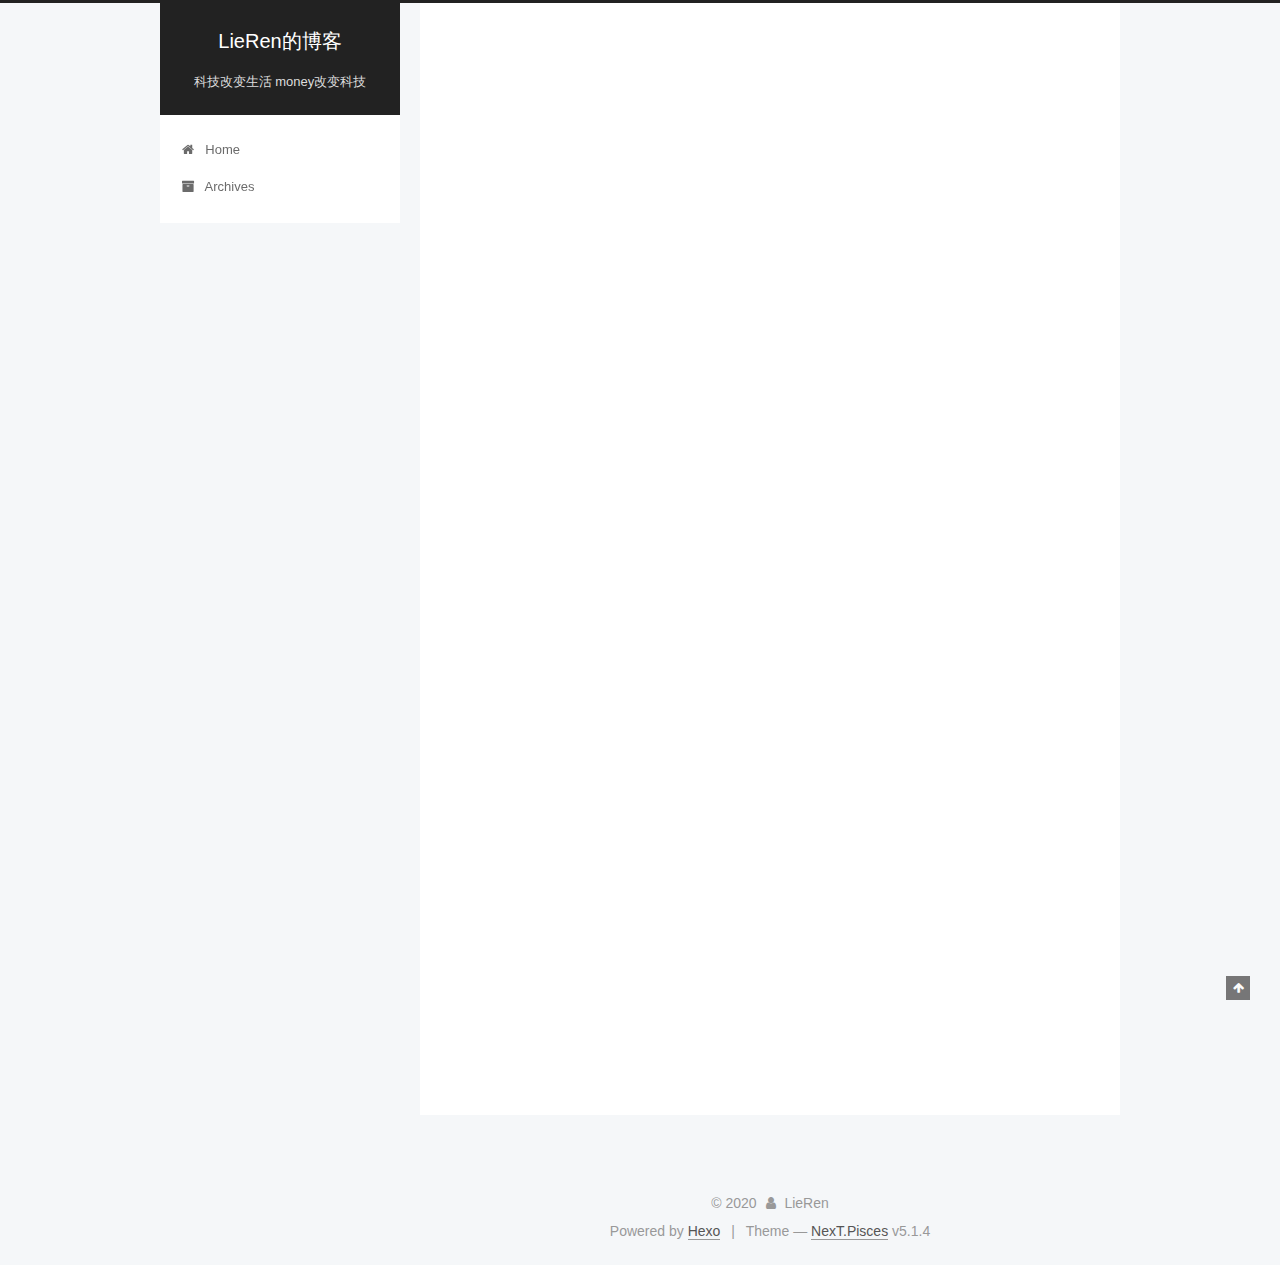
<file: 2018/11/02/第一篇博客/index.html>
<!DOCTYPE html>



  


<html class="theme-next pisces use-motion" lang="中文">
<head><meta name="generator" content="Hexo 3.8.0">
  <meta charset="UTF-8">
<meta http-equiv="X-UA-Compatible" content="IE=edge">
<meta name="viewport" content="width=device-width, initial-scale=1, maximum-scale=1">
<meta name="theme-color" content="#222">









<meta http-equiv="Cache-Control" content="no-transform">
<meta http-equiv="Cache-Control" content="no-siteapp">
















  
  
  <link href="/lib/fancybox/source/jquery.fancybox.css?v=2.1.5" rel="stylesheet" type="text/css">







<link href="/lib/font-awesome/css/font-awesome.min.css?v=4.6.2" rel="stylesheet" type="text/css">

<link href="/css/main.css?v=5.1.4" rel="stylesheet" type="text/css">


  <link rel="apple-touch-icon" sizes="180x180" href="/images/apple-touch-icon-next.png?v=5.1.4">


  <link rel="icon" type="image/png" sizes="32x32" href="/images/favicon-32x32-next.png?v=5.1.4">


  <link rel="icon" type="image/png" sizes="16x16" href="/images/favicon-16x16-next.png?v=5.1.4">


  <link rel="mask-icon" href="/images/logo.svg?v=5.1.4" color="#222">





  <meta name="keywords" content="Hexo, NexT">










<meta name="description" content="用Hexo + github 搭建了自己的博客怎么有–1中文1yingwen1发的1f1啊啊1hao怎么有–中文yingwen发的f啊啊More info: 搜  索">
<meta name="keywords" content="keywords">
<meta property="og:type" content="article">
<meta property="og:title" content="用Hexo + github 搭建了自己的博客">
<meta property="og:url" content="http://yoursite.com/2018/11/02/第一篇博客/index.html">
<meta property="og:site_name" content="LieRen的博客">
<meta property="og:description" content="用Hexo + github 搭建了自己的博客怎么有–1中文1yingwen1发的1f1啊啊1hao怎么有–中文yingwen发的f啊啊More info: 搜  索">
<meta property="og:locale" content="中文">
<meta property="og:updated_time" content="2018-11-02T10:42:44.280Z">
<meta name="twitter:card" content="summary">
<meta name="twitter:title" content="用Hexo + github 搭建了自己的博客">
<meta name="twitter:description" content="用Hexo + github 搭建了自己的博客怎么有–1中文1yingwen1发的1f1啊啊1hao怎么有–中文yingwen发的f啊啊More info: 搜  索">



<script type="text/javascript" id="hexo.configurations">
  var NexT = window.NexT || {};
  var CONFIG = {
    root: '/',
    scheme: 'Pisces',
    version: '5.1.4',
    sidebar: {"position":"left","display":"post","offset":12,"b2t":false,"scrollpercent":false,"onmobile":false},
    fancybox: true,
    tabs: true,
    motion: {"enable":true,"async":false,"transition":{"post_block":"fadeIn","post_header":"slideDownIn","post_body":"slideDownIn","coll_header":"slideLeftIn","sidebar":"slideUpIn"}},
    duoshuo: {
      userId: '0',
      author: 'Author'
    },
    algolia: {
      applicationID: '',
      apiKey: '',
      indexName: '',
      hits: {"per_page":10},
      labels: {"input_placeholder":"Search for Posts","hits_empty":"We didn't find any results for the search: ${query}","hits_stats":"${hits} results found in ${time} ms"}
    }
  };
</script>



  <link rel="canonical" href="http://yoursite.com/2018/11/02/第一篇博客/">





  <title>用Hexo + github 搭建了自己的博客 | LieRen的博客</title>
  








</head>

<body itemscope="" itemtype="http://schema.org/WebPage" lang="中文">

  
  
    
  

  <div class="container sidebar-position-left page-post-detail">
    <div class="headband"></div>

    <header id="header" class="header" itemscope="" itemtype="http://schema.org/WPHeader">
      <div class="header-inner"><div class="site-brand-wrapper">
  <div class="site-meta ">
    

    <div class="custom-logo-site-title">
      <a href="/" class="brand" rel="start">
        <span class="logo-line-before"><i></i></span>
        <span class="site-title">LieRen的博客</span>
        <span class="logo-line-after"><i></i></span>
      </a>
    </div>
      
        <p class="site-subtitle">科技改变生活 money改变科技</p>
      
  </div>

  <div class="site-nav-toggle">
    <button>
      <span class="btn-bar"></span>
      <span class="btn-bar"></span>
      <span class="btn-bar"></span>
    </button>
  </div>
</div>

<nav class="site-nav">
  

  
    <ul id="menu" class="menu">
      
        
        <li class="menu-item menu-item-home">
          <a href="/" rel="section">
            
              <i class="menu-item-icon fa fa-fw fa-home"></i> <br>
            
            Home
          </a>
        </li>
      
        
        <li class="menu-item menu-item-archives">
          <a href="/archives/" rel="section">
            
              <i class="menu-item-icon fa fa-fw fa-archive"></i> <br>
            
            Archives
          </a>
        </li>
      

      
    </ul>
  

  
</nav>



 </div>
    </header>

    <main id="main" class="main">
      <div class="main-inner">
        <div class="content-wrap">
          <div id="content" class="content">
            

  <div id="posts" class="posts-expand">
    

  

  
  
  

  <article class="post post-type-normal" itemscope="" itemtype="http://schema.org/Article">
  
  
  
  <div class="post-block">
    <link itemprop="mainEntityOfPage" href="http://yoursite.com/2018/11/02/第一篇博客/">

    <span hidden itemprop="author" itemscope="" itemtype="http://schema.org/Person">
      <meta itemprop="name" content="LieRen">
      <meta itemprop="description" content="">
      <meta itemprop="image" content="/images/avatar.gif">
    </span>

    <span hidden itemprop="publisher" itemscope="" itemtype="http://schema.org/Organization">
      <meta itemprop="name" content="LieRen的博客">
    </span>

    
      <header class="post-header">

        
        
          <h1 class="post-title" itemprop="name headline">用Hexo + github 搭建了自己的博客</h1>
        

        <div class="post-meta">
          <span class="post-time">
            
              <span class="post-meta-item-icon">
                <i class="fa fa-calendar-o"></i>
              </span>
              
                <span class="post-meta-item-text">Posted on</span>
              
              <time title="Post created" itemprop="dateCreated datePublished" datetime="2018-11-02T17:56:01+08:00">
                2018-11-02
              </time>
            

            

            
          </span>

          

          
            
          

          
          

          

          

          

        </div>
      </header>
    

    
    
    
    <div class="post-body" itemprop="articleBody">

      
      

      
        <h1 id="用Hexo-github-搭建了自己的博客"><a href="#用Hexo-github-搭建了自己的博客" class="headerlink" title="用Hexo + github 搭建了自己的博客"></a>用Hexo + github 搭建了自己的博客</h1><h2 id="怎么有–1"><a href="#怎么有–1" class="headerlink" title="怎么有–1"></a>怎么有–1</h2><h2 id="中文1"><a href="#中文1" class="headerlink" title="中文1"></a>中文1</h2><h3 id="yingwen1"><a href="#yingwen1" class="headerlink" title="yingwen1"></a>yingwen1</h3><h4 id="发的1"><a href="#发的1" class="headerlink" title="发的1"></a>发的1</h4><h5 id="f1"><a href="#f1" class="headerlink" title="f1"></a>f1</h5><h6 id="啊啊1"><a href="#啊啊1" class="headerlink" title="啊啊1"></a>啊啊1</h6><h2 id="hao"><a href="#hao" class="headerlink" title="hao"></a>hao</h2><h2 id="怎么有–"><a href="#怎么有–" class="headerlink" title="怎么有–"></a>怎么有–</h2><h2 id="中文"><a href="#中文" class="headerlink" title="中文"></a>中文</h2><h3 id="yingwen"><a href="#yingwen" class="headerlink" title="yingwen"></a>yingwen</h3><h4 id="发的"><a href="#发的" class="headerlink" title="发的"></a>发的</h4><h5 id="f"><a href="#f" class="headerlink" title="f"></a>f</h5><h6 id="啊啊"><a href="#啊啊" class="headerlink" title="啊啊"></a>啊啊</h6><p>More info: <a href="https://www.baidu.com/" target="_blank" rel="noopener">搜  索</a></p>

      
    </div>
    
    
    

    

    

    

    <footer class="post-footer">
      

      
      
      

      
        <div class="post-nav">
          <div class="post-nav-next post-nav-item">
            
              <a href="/2018/11/02/hello-world/" rel="next" title="Hello World">
                <i class="fa fa-chevron-left"></i> Hello World
              </a>
            
          </div>

          <span class="post-nav-divider"></span>

          <div class="post-nav-prev post-nav-item">
            
              <a href="/2020/03/13/djy/" rel="prev" title="djy">
                djy <i class="fa fa-chevron-right"></i>
              </a>
            
          </div>
        </div>
      

      
      
    </footer>
  </div>
  
  
  
  </article>



    <div class="post-spread">
      
    </div>
  </div>


          </div>
          


          

  



        </div>
        
          
  
  <div class="sidebar-toggle">
    <div class="sidebar-toggle-line-wrap">
      <span class="sidebar-toggle-line sidebar-toggle-line-first"></span>
      <span class="sidebar-toggle-line sidebar-toggle-line-middle"></span>
      <span class="sidebar-toggle-line sidebar-toggle-line-last"></span>
    </div>
  </div>

  <aside id="sidebar" class="sidebar">
    
    <div class="sidebar-inner">

      

      
        <ul class="sidebar-nav motion-element">
          <li class="sidebar-nav-toc sidebar-nav-active" data-target="post-toc-wrap">
            Table of Contents
          </li>
          <li class="sidebar-nav-overview" data-target="site-overview-wrap">
            Overview
          </li>
        </ul>
      

      <section class="site-overview-wrap sidebar-panel">
        <div class="site-overview">
          <div class="site-author motion-element" itemprop="author" itemscope="" itemtype="http://schema.org/Person">
            
              <p class="site-author-name" itemprop="name">LieRen</p>
              <p class="site-description motion-element" itemprop="description">人的一生，最好的状态无非是几条：智慧、坚韧、好学，一点热情，和一点点游戏人生的态度。</p>
          </div>

          <nav class="site-state motion-element">

            
              <div class="site-state-item site-state-posts">
              
                <a href="/archives/">
              
                  <span class="site-state-item-count">3</span>
                  <span class="site-state-item-name">posts</span>
                </a>
              </div>
            

            

            

          </nav>

          

          

          
          

          
          

          

        </div>
      </section>

      
      <!--noindex-->
        <section class="post-toc-wrap motion-element sidebar-panel sidebar-panel-active">
          <div class="post-toc">

            
              
            

            
              <div class="post-toc-content"><ol class="nav"><li class="nav-item nav-level-1"><a class="nav-link" href="#用Hexo-github-搭建了自己的博客"><span class="nav-number">1.</span> <span class="nav-text">用Hexo + github 搭建了自己的博客</span></a><ol class="nav-child"><li class="nav-item nav-level-2"><a class="nav-link" href="#怎么有–1"><span class="nav-number">1.1.</span> <span class="nav-text">怎么有–1</span></a></li><li class="nav-item nav-level-2"><a class="nav-link" href="#中文1"><span class="nav-number">1.2.</span> <span class="nav-text">中文1</span></a><ol class="nav-child"><li class="nav-item nav-level-3"><a class="nav-link" href="#yingwen1"><span class="nav-number">1.2.1.</span> <span class="nav-text">yingwen1</span></a><ol class="nav-child"><li class="nav-item nav-level-4"><a class="nav-link" href="#发的1"><span class="nav-number">1.2.1.1.</span> <span class="nav-text">发的1</span></a><ol class="nav-child"><li class="nav-item nav-level-5"><a class="nav-link" href="#f1"><span class="nav-number">1.2.1.1.1.</span> <span class="nav-text">f1</span></a><ol class="nav-child"><li class="nav-item nav-level-6"><a class="nav-link" href="#啊啊1"><span class="nav-number">1.2.1.1.1.1.</span> <span class="nav-text">啊啊1</span></a></li></ol></li></ol></li></ol></li></ol></li><li class="nav-item nav-level-2"><a class="nav-link" href="#hao"><span class="nav-number">1.3.</span> <span class="nav-text">hao</span></a></li><li class="nav-item nav-level-2"><a class="nav-link" href="#怎么有–"><span class="nav-number">1.4.</span> <span class="nav-text">怎么有–</span></a></li><li class="nav-item nav-level-2"><a class="nav-link" href="#中文"><span class="nav-number">1.5.</span> <span class="nav-text">中文</span></a><ol class="nav-child"><li class="nav-item nav-level-3"><a class="nav-link" href="#yingwen"><span class="nav-number">1.5.1.</span> <span class="nav-text">yingwen</span></a><ol class="nav-child"><li class="nav-item nav-level-4"><a class="nav-link" href="#发的"><span class="nav-number">1.5.1.1.</span> <span class="nav-text">发的</span></a><ol class="nav-child"><li class="nav-item nav-level-5"><a class="nav-link" href="#f"><span class="nav-number">1.5.1.1.1.</span> <span class="nav-text">f</span></a><ol class="nav-child"><li class="nav-item nav-level-6"><a class="nav-link" href="#啊啊"><span class="nav-number">1.5.1.1.1.1.</span> <span class="nav-text">啊啊</span></a></li></ol></li></ol></li></ol></li></ol></li></ol></li></ol></div>
            

          </div>
        </section>
      <!--/noindex-->
      

      

    </div>
  </aside>


        
      </div>
    </main>

    <footer id="footer" class="footer">
      <div class="footer-inner">
        <div class="copyright">&copy; <span itemprop="copyrightYear">2020</span>
  <span class="with-love">
    <i class="fa fa-user"></i>
  </span>
  <span class="author" itemprop="copyrightHolder">LieRen</span>

  
</div>


  <div class="powered-by">Powered by <a class="theme-link" target="_blank" href="https://hexo.io">Hexo</a></div>



  <span class="post-meta-divider">|</span>



  <div class="theme-info">Theme &mdash; <a class="theme-link" target="_blank" href="https://github.com/iissnan/hexo-theme-next">NexT.Pisces</a> v5.1.4</div>




        







        
      </div>
    </footer>

    
      <div class="back-to-top">
        <i class="fa fa-arrow-up"></i>
        
      </div>
    

    

  </div>

  

<script type="text/javascript">
  if (Object.prototype.toString.call(window.Promise) !== '[object Function]') {
    window.Promise = null;
  }
</script>









  












  
  
    <script type="text/javascript" src="/lib/jquery/index.js?v=2.1.3"></script>
  

  
  
    <script type="text/javascript" src="/lib/fastclick/lib/fastclick.min.js?v=1.0.6"></script>
  

  
  
    <script type="text/javascript" src="/lib/jquery_lazyload/jquery.lazyload.js?v=1.9.7"></script>
  

  
  
    <script type="text/javascript" src="/lib/velocity/velocity.min.js?v=1.2.1"></script>
  

  
  
    <script type="text/javascript" src="/lib/velocity/velocity.ui.min.js?v=1.2.1"></script>
  

  
  
    <script type="text/javascript" src="/lib/fancybox/source/jquery.fancybox.pack.js?v=2.1.5"></script>
  


  


  <script type="text/javascript" src="/js/src/utils.js?v=5.1.4"></script>

  <script type="text/javascript" src="/js/src/motion.js?v=5.1.4"></script>



  
  


  <script type="text/javascript" src="/js/src/affix.js?v=5.1.4"></script>

  <script type="text/javascript" src="/js/src/schemes/pisces.js?v=5.1.4"></script>



  
  <script type="text/javascript" src="/js/src/scrollspy.js?v=5.1.4"></script>
<script type="text/javascript" src="/js/src/post-details.js?v=5.1.4"></script>



  


  <script type="text/javascript" src="/js/src/bootstrap.js?v=5.1.4"></script>



  


  




	





  





  












  





  

  

  

  
  

  

  

  

</body>
</html>
</file>
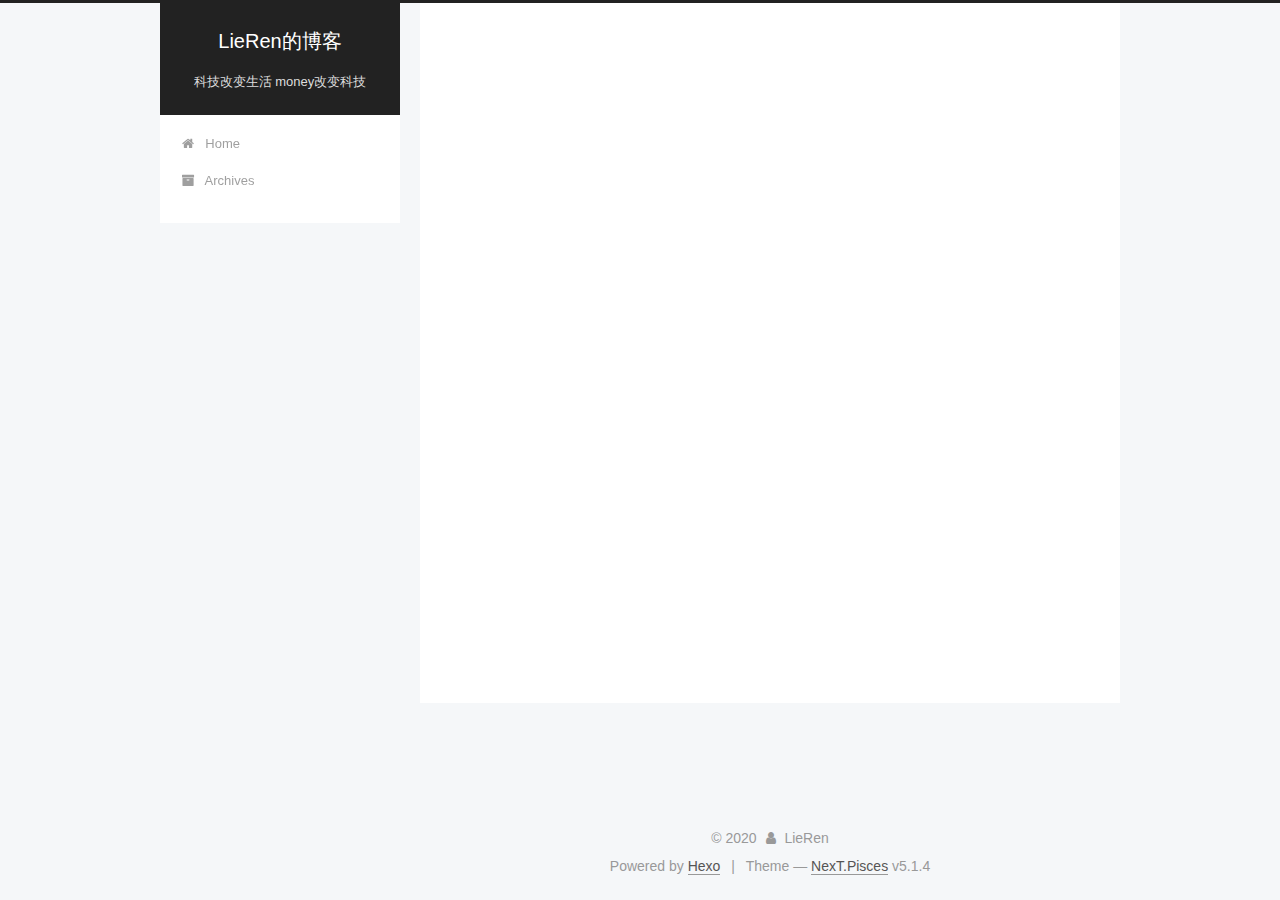
<file: 2020/03/13/djy/index.html>
<!DOCTYPE html>



  


<html class="theme-next pisces use-motion" lang="中文">
<head><meta name="generator" content="Hexo 3.8.0">
  <meta charset="UTF-8">
<meta http-equiv="X-UA-Compatible" content="IE=edge">
<meta name="viewport" content="width=device-width, initial-scale=1, maximum-scale=1">
<meta name="theme-color" content="#222">









<meta http-equiv="Cache-Control" content="no-transform">
<meta http-equiv="Cache-Control" content="no-siteapp">
















  
  
  <link href="/lib/fancybox/source/jquery.fancybox.css?v=2.1.5" rel="stylesheet" type="text/css">







<link href="/lib/font-awesome/css/font-awesome.min.css?v=4.6.2" rel="stylesheet" type="text/css">

<link href="/css/main.css?v=5.1.4" rel="stylesheet" type="text/css">


  <link rel="apple-touch-icon" sizes="180x180" href="/images/apple-touch-icon-next.png?v=5.1.4">


  <link rel="icon" type="image/png" sizes="32x32" href="/images/favicon-32x32-next.png?v=5.1.4">


  <link rel="icon" type="image/png" sizes="16x16" href="/images/favicon-16x16-next.png?v=5.1.4">


  <link rel="mask-icon" href="/images/logo.svg?v=5.1.4" color="#222">





  <meta name="keywords" content="Hexo, NexT">










<meta name="description" content="嗨日，现在新建的md文件都默认带上时间了。">
<meta name="keywords" content="keywords">
<meta property="og:type" content="article">
<meta property="og:title" content="djy">
<meta property="og:url" content="http://yoursite.com/2020/03/13/djy/index.html">
<meta property="og:site_name" content="LieRen的博客">
<meta property="og:description" content="嗨日，现在新建的md文件都默认带上时间了。">
<meta property="og:locale" content="中文">
<meta property="og:updated_time" content="2020-03-13T09:22:33.588Z">
<meta name="twitter:card" content="summary">
<meta name="twitter:title" content="djy">
<meta name="twitter:description" content="嗨日，现在新建的md文件都默认带上时间了。">



<script type="text/javascript" id="hexo.configurations">
  var NexT = window.NexT || {};
  var CONFIG = {
    root: '/',
    scheme: 'Pisces',
    version: '5.1.4',
    sidebar: {"position":"left","display":"post","offset":12,"b2t":false,"scrollpercent":false,"onmobile":false},
    fancybox: true,
    tabs: true,
    motion: {"enable":true,"async":false,"transition":{"post_block":"fadeIn","post_header":"slideDownIn","post_body":"slideDownIn","coll_header":"slideLeftIn","sidebar":"slideUpIn"}},
    duoshuo: {
      userId: '0',
      author: 'Author'
    },
    algolia: {
      applicationID: '',
      apiKey: '',
      indexName: '',
      hits: {"per_page":10},
      labels: {"input_placeholder":"Search for Posts","hits_empty":"We didn't find any results for the search: ${query}","hits_stats":"${hits} results found in ${time} ms"}
    }
  };
</script>



  <link rel="canonical" href="http://yoursite.com/2020/03/13/djy/">





  <title>djy | LieRen的博客</title>
  








</head>

<body itemscope="" itemtype="http://schema.org/WebPage" lang="中文">

  
  
    
  

  <div class="container sidebar-position-left page-post-detail">
    <div class="headband"></div>

    <header id="header" class="header" itemscope="" itemtype="http://schema.org/WPHeader">
      <div class="header-inner"><div class="site-brand-wrapper">
  <div class="site-meta ">
    

    <div class="custom-logo-site-title">
      <a href="/" class="brand" rel="start">
        <span class="logo-line-before"><i></i></span>
        <span class="site-title">LieRen的博客</span>
        <span class="logo-line-after"><i></i></span>
      </a>
    </div>
      
        <p class="site-subtitle">科技改变生活 money改变科技</p>
      
  </div>

  <div class="site-nav-toggle">
    <button>
      <span class="btn-bar"></span>
      <span class="btn-bar"></span>
      <span class="btn-bar"></span>
    </button>
  </div>
</div>

<nav class="site-nav">
  

  
    <ul id="menu" class="menu">
      
        
        <li class="menu-item menu-item-home">
          <a href="/" rel="section">
            
              <i class="menu-item-icon fa fa-fw fa-home"></i> <br>
            
            Home
          </a>
        </li>
      
        
        <li class="menu-item menu-item-archives">
          <a href="/archives/" rel="section">
            
              <i class="menu-item-icon fa fa-fw fa-archive"></i> <br>
            
            Archives
          </a>
        </li>
      

      
    </ul>
  

  
</nav>



 </div>
    </header>

    <main id="main" class="main">
      <div class="main-inner">
        <div class="content-wrap">
          <div id="content" class="content">
            

  <div id="posts" class="posts-expand">
    

  

  
  
  

  <article class="post post-type-normal" itemscope="" itemtype="http://schema.org/Article">
  
  
  
  <div class="post-block">
    <link itemprop="mainEntityOfPage" href="http://yoursite.com/2020/03/13/djy/">

    <span hidden itemprop="author" itemscope="" itemtype="http://schema.org/Person">
      <meta itemprop="name" content="LieRen">
      <meta itemprop="description" content="">
      <meta itemprop="image" content="/images/avatar.gif">
    </span>

    <span hidden itemprop="publisher" itemscope="" itemtype="http://schema.org/Organization">
      <meta itemprop="name" content="LieRen的博客">
    </span>

    
      <header class="post-header">

        
        
          <h1 class="post-title" itemprop="name headline">djy</h1>
        

        <div class="post-meta">
          <span class="post-time">
            
              <span class="post-meta-item-icon">
                <i class="fa fa-calendar-o"></i>
              </span>
              
                <span class="post-meta-item-text">Posted on</span>
              
              <time title="Post created" itemprop="dateCreated datePublished" datetime="2020-03-13T17:20:43+08:00">
                2020-03-13
              </time>
            

            

            
          </span>

          

          
            
          

          
          

          

          

          

        </div>
      </header>
    

    
    
    
    <div class="post-body" itemprop="articleBody">

      
      

      
        <p>嗨日，现在新建的md文件都默认带上时间了。</p>

      
    </div>
    
    
    

    

    

    

    <footer class="post-footer">
      

      
      
      

      
        <div class="post-nav">
          <div class="post-nav-next post-nav-item">
            
              <a href="/2018/11/02/第一篇博客/" rel="next" title="用Hexo + github 搭建了自己的博客">
                <i class="fa fa-chevron-left"></i> 用Hexo + github 搭建了自己的博客
              </a>
            
          </div>

          <span class="post-nav-divider"></span>

          <div class="post-nav-prev post-nav-item">
            
          </div>
        </div>
      

      
      
    </footer>
  </div>
  
  
  
  </article>



    <div class="post-spread">
      
    </div>
  </div>


          </div>
          


          

  



        </div>
        
          
  
  <div class="sidebar-toggle">
    <div class="sidebar-toggle-line-wrap">
      <span class="sidebar-toggle-line sidebar-toggle-line-first"></span>
      <span class="sidebar-toggle-line sidebar-toggle-line-middle"></span>
      <span class="sidebar-toggle-line sidebar-toggle-line-last"></span>
    </div>
  </div>

  <aside id="sidebar" class="sidebar">
    
    <div class="sidebar-inner">

      

      

      <section class="site-overview-wrap sidebar-panel sidebar-panel-active">
        <div class="site-overview">
          <div class="site-author motion-element" itemprop="author" itemscope="" itemtype="http://schema.org/Person">
            
              <p class="site-author-name" itemprop="name">LieRen</p>
              <p class="site-description motion-element" itemprop="description">人的一生，最好的状态无非是几条：智慧、坚韧、好学，一点热情，和一点点游戏人生的态度。</p>
          </div>

          <nav class="site-state motion-element">

            
              <div class="site-state-item site-state-posts">
              
                <a href="/archives/">
              
                  <span class="site-state-item-count">3</span>
                  <span class="site-state-item-name">posts</span>
                </a>
              </div>
            

            

            

          </nav>

          

          

          
          

          
          

          

        </div>
      </section>

      

      

    </div>
  </aside>


        
      </div>
    </main>

    <footer id="footer" class="footer">
      <div class="footer-inner">
        <div class="copyright">&copy; <span itemprop="copyrightYear">2020</span>
  <span class="with-love">
    <i class="fa fa-user"></i>
  </span>
  <span class="author" itemprop="copyrightHolder">LieRen</span>

  
</div>


  <div class="powered-by">Powered by <a class="theme-link" target="_blank" href="https://hexo.io">Hexo</a></div>



  <span class="post-meta-divider">|</span>



  <div class="theme-info">Theme &mdash; <a class="theme-link" target="_blank" href="https://github.com/iissnan/hexo-theme-next">NexT.Pisces</a> v5.1.4</div>




        







        
      </div>
    </footer>

    
      <div class="back-to-top">
        <i class="fa fa-arrow-up"></i>
        
      </div>
    

    

  </div>

  

<script type="text/javascript">
  if (Object.prototype.toString.call(window.Promise) !== '[object Function]') {
    window.Promise = null;
  }
</script>









  












  
  
    <script type="text/javascript" src="/lib/jquery/index.js?v=2.1.3"></script>
  

  
  
    <script type="text/javascript" src="/lib/fastclick/lib/fastclick.min.js?v=1.0.6"></script>
  

  
  
    <script type="text/javascript" src="/lib/jquery_lazyload/jquery.lazyload.js?v=1.9.7"></script>
  

  
  
    <script type="text/javascript" src="/lib/velocity/velocity.min.js?v=1.2.1"></script>
  

  
  
    <script type="text/javascript" src="/lib/velocity/velocity.ui.min.js?v=1.2.1"></script>
  

  
  
    <script type="text/javascript" src="/lib/fancybox/source/jquery.fancybox.pack.js?v=2.1.5"></script>
  


  


  <script type="text/javascript" src="/js/src/utils.js?v=5.1.4"></script>

  <script type="text/javascript" src="/js/src/motion.js?v=5.1.4"></script>



  
  


  <script type="text/javascript" src="/js/src/affix.js?v=5.1.4"></script>

  <script type="text/javascript" src="/js/src/schemes/pisces.js?v=5.1.4"></script>



  
  <script type="text/javascript" src="/js/src/scrollspy.js?v=5.1.4"></script>
<script type="text/javascript" src="/js/src/post-details.js?v=5.1.4"></script>



  


  <script type="text/javascript" src="/js/src/bootstrap.js?v=5.1.4"></script>



  


  




	





  





  












  





  

  

  

  
  

  

  

  

</body>
</html>
</file>
<file: css/main.css>
/* normalize.css v3.0.2 | MIT License | git.io/normalize */
html {
  font-family: sans-serif; /* 1 */
  -ms-text-size-adjust: 100%; /* 2 */
  -webkit-text-size-adjust: 100%; /* 2 */
}
body {
  margin: 0;
}
article,
aside,
details,
figcaption,
figure,
footer,
header,
hgroup,
main,
menu,
nav,
section,
summary {
  display: block;
}
audio,
canvas,
progress,
video {
  display: inline-block; /* 1 */
  vertical-align: baseline; /* 2 */
}
audio:not([controls]) {
  display: none;
  height: 0;
}
[hidden],
template {
  display: none;
}
a {
  background-color: transparent;
}
a:active,
a:hover {
  outline: 0;
}
abbr[title] {
  border-bottom: 1px dotted;
}
b,
strong {
  font-weight: bold;
}
dfn {
  font-style: italic;
}
h1 {
  font-size: 2em;
  margin: 0.67em 0;
}
mark {
  background: #ff0;
  color: #000;
}
small {
  font-size: 80%;
}
sub,
sup {
  font-size: 75%;
  line-height: 0;
  position: relative;
  vertical-align: baseline;
}
sup {
  top: -0.5em;
}
sub {
  bottom: -0.25em;
}
img {
  border: 0;
}
svg:not(:root) {
  overflow: hidden;
}
figure {
  margin: 1em 40px;
}
hr {
  -moz-box-sizing: content-box;
  box-sizing: content-box;
  height: 0;
}
pre {
  overflow: auto;
}
code,
kbd,
pre,
samp {
  font-family: monospace, monospace;
  font-size: 1em;
}
button,
input,
optgroup,
select,
textarea {
  color: inherit; /* 1 */
  font: inherit; /* 2 */
  margin: 0; /* 3 */
}
button {
  overflow: visible;
}
button,
select {
  text-transform: none;
}
button,
html input[type="button"],
input[type="reset"],
input[type="submit"] {
  -webkit-appearance: button; /* 2 */
  cursor: pointer; /* 3 */
}
button[disabled],
html input[disabled] {
  cursor: default;
}
button::-moz-focus-inner,
input::-moz-focus-inner {
  border: 0;
  padding: 0;
}
input {
  line-height: normal;
}
input[type="checkbox"],
input[type="radio"] {
  box-sizing: border-box; /* 1 */
  padding: 0; /* 2 */
}
input[type="number"]::-webkit-inner-spin-button,
input[type="number"]::-webkit-outer-spin-button {
  height: auto;
}
input[type="search"] {
  -webkit-appearance: textfield; /* 1 */
  -moz-box-sizing: content-box;
  -webkit-box-sizing: content-box; /* 2 */
  box-sizing: content-box;
}
input[type="search"]::-webkit-search-cancel-button,
input[type="search"]::-webkit-search-decoration {
  -webkit-appearance: none;
}
fieldset {
  border: 1px solid #c0c0c0;
  margin: 0 2px;
  padding: 0.35em 0.625em 0.75em;
}
legend {
  border: 0; /* 1 */
  padding: 0; /* 2 */
}
textarea {
  overflow: auto;
}
optgroup {
  font-weight: bold;
}
table {
  border-collapse: collapse;
  border-spacing: 0;
}
td,
th {
  padding: 0;
}
::selection {
  background: #262a30;
  color: #fff;
}
body {
  position: relative;
  font-family: 'Lato', "PingFang SC", "Microsoft YaHei", sans-serif;
  font-size: 14px;
  line-height: 2;
  color: #555;
  background: #f5f7f9;
}
@media (max-width: 767px) {
  body {
    padding-right: 0 !important;
  }
}
@media (min-width: 768px) and (max-width: 991px) {
  body {
    padding-right: 0 !important;
  }
}
@media (min-width: 1600px) {
  body {
    font-size: 16px;
  }
}
h1,
h2,
h3,
h4,
h5,
h6 {
  margin: 0;
  padding: 0;
  font-weight: bold;
  line-height: 1.5;
  font-family: 'Lato', "PingFang SC", "Microsoft YaHei", sans-serif;
}
h2,
h3,
h4,
h5,
h6 {
  margin: 20px 0 15px;
}
h1 {
  font-size: 22px;
}
@media (max-width: 767px) {
  h1 {
    font-size: 18px;
  }
}
h2 {
  font-size: 20px;
}
@media (max-width: 767px) {
  h2 {
    font-size: 16px;
  }
}
h3 {
  font-size: 18px;
}
@media (max-width: 767px) {
  h3 {
    font-size: 14px;
  }
}
h4 {
  font-size: 16px;
}
@media (max-width: 767px) {
  h4 {
    font-size: 12px;
  }
}
h5 {
  font-size: 14px;
}
@media (max-width: 767px) {
  h5 {
    font-size: 10px;
  }
}
h6 {
  font-size: 12px;
}
@media (max-width: 767px) {
  h6 {
    font-size: 8px;
  }
}
p {
  margin: 0 0 20px 0;
}
a {
  color: #555;
  text-decoration: none;
  outline: none;
  border-bottom: 1px solid #999;
  word-wrap: break-word;
}
a:hover {
  color: #222;
  border-bottom-color: #222;
}
blockquote {
  margin: 0;
  padding: 0;
}
img {
  display: block;
  margin: auto;
  max-width: 100%;
  height: auto;
}
hr {
  margin: 40px 0;
  height: 3px;
  border: none;
  background-color: #ddd;
  background-image: repeating-linear-gradient(-45deg, #fff, #fff 4px, transparent 4px, transparent 8px);
}
blockquote {
  padding: 0 15px;
  color: #666;
  border-left: 4px solid #ddd;
}
blockquote cite::before {
  content: "-";
  padding: 0 5px;
}
dt {
  font-weight: 700;
}
dd {
  margin: 0;
  padding: 0;
}
kbd {
  border: 1px solid #ccc;
  border-radius: 0.2em;
  box-shadow: 0.1em 0.1em 0.2em rgba(0,0,0,0.1);
  background-color: #f9f9f9;
  font-family: inherit;
  background-image: -webkit-linear-gradient(top, #eee, #fff, #eee);
  padding: 0.1em 0.3em;
  white-space: nowrap;
}
.text-left {
  text-align: left;
}
.text-center {
  text-align: center;
}
.text-right {
  text-align: right;
}
.text-justify {
  text-align: justify;
}
.text-nowrap {
  white-space: nowrap;
}
.text-lowercase {
  text-transform: lowercase;
}
.text-uppercase {
  text-transform: uppercase;
}
.text-capitalize {
  text-transform: capitalize;
}
.center-block {
  display: block;
  margin-left: auto;
  margin-right: auto;
}
.clearfix:before,
.clearfix:after {
  content: " ";
  display: table;
}
.clearfix:after {
  clear: both;
}
.pullquote {
  width: 45%;
}
.pullquote.left {
  float: left;
  margin-left: 5px;
  margin-right: 10px;
}
.pullquote.right {
  float: right;
  margin-left: 10px;
  margin-right: 5px;
}
.affix.affix.affix {
  position: fixed;
}
.translation {
  margin-top: -20px;
  font-size: 14px;
  color: #999;
}
.scrollbar-measure {
  width: 100px;
  height: 100px;
  overflow: scroll;
  position: absolute;
  top: -9999px;
}
.use-motion .motion-element {
  opacity: 0;
}
table {
  margin: 20px 0;
  width: 100%;
  border-collapse: collapse;
  border-spacing: 0;
  border: 1px solid #ddd;
  font-size: 14px;
  table-layout: fixed;
  word-wrap: break-all;
}
table>tbody>tr:nth-of-type(odd) {
  background-color: #f9f9f9;
}
table>tbody>tr:hover {
  background-color: #f5f5f5;
}
caption,
th,
td {
  padding: 8px;
  text-align: left;
  vertical-align: middle;
  font-weight: normal;
}
th,
td {
  border-bottom: 3px solid #ddd;
  border-right: 1px solid #eee;
}
th {
  padding-bottom: 10px;
  font-weight: 700;
}
td {
  border-bottom-width: 1px;
}
html,
body {
  height: 100%;
}
.container {
  position: relative;
  min-height: 100%;
}
.header-inner {
  margin: 0 auto;
  padding: 100px 0 70px;
  width: 700px;
}
@media (min-width: 1600px) {
  .container .header-inner {
    width: 900px;
  }
}
.main {
  padding-bottom: 150px;
}
.main-inner {
  margin: 0 auto;
  width: 700px;
}
@media (min-width: 1600px) {
  .container .main-inner {
    width: 900px;
  }
}
.footer {
  position: absolute;
  left: 0;
  bottom: 0;
  width: 100%;
  min-height: 50px;
}
.footer-inner {
  box-sizing: border-box;
  margin: 20px auto;
  width: 700px;
}
@media (min-width: 1600px) {
  .container .footer-inner {
    width: 900px;
  }
}
pre,
.highlight {
  overflow: auto;
  margin: 20px 0;
  padding: 0;
  font-size: 13px;
  color: #4d4d4c;
  background: #f7f7f7;
  line-height: 1.6;
}
pre,
code {
  font-family: consolas, Menlo, "PingFang SC", "Microsoft YaHei", monospace;
}
code {
  padding: 2px 4px;
  word-wrap: break-word;
  color: #555;
  background: #eee;
  border-radius: 3px;
  font-size: 13px;
}
pre {
  padding: 10px;
}
pre code {
  padding: 0;
  color: #4d4d4c;
  background: none;
  text-shadow: none;
}
.highlight {
  border-radius: 1px;
}
.highlight pre {
  border: none;
  margin: 0;
  padding: 10px 0;
}
.highlight table {
  margin: 0;
  width: auto;
  border: none;
}
.highlight td {
  border: none;
  padding: 0;
}
.highlight figcaption {
  font-size: 1em;
  color: #4d4d4c;
  line-height: 1em;
  margin-bottom: 1em;
}
.highlight figcaption:before,
.highlight figcaption:after {
  content: " ";
  display: table;
}
.highlight figcaption:after {
  clear: both;
}
.highlight figcaption a {
  float: right;
  color: #4d4d4c;
}
.highlight figcaption a:hover {
  border-bottom-color: #4d4d4c;
}
.highlight .gutter pre {
  padding-left: 10px;
  padding-right: 10px;
  color: #869194;
  text-align: right;
  background-color: #eff2f3;
}
.highlight .code pre {
  width: 100%;
  padding-left: 10px;
  padding-right: 10px;
  background-color: #f7f7f7;
}
.highlight .line {
  height: 20px;
}
.gutter {
  -webkit-user-select: none;
  -moz-user-select: none;
  -ms-user-select: none;
  user-select: none;
}
.gist table {
  width: auto;
}
.gist table td {
  border: none;
}
pre .deletion {
  background: #fdd;
}
pre .addition {
  background: #dfd;
}
pre .meta {
  color: #8959a8;
}
pre .comment {
  color: #8e908c;
}
pre .variable,
pre .attribute,
pre .tag,
pre .regexp,
pre .ruby .constant,
pre .xml .tag .title,
pre .xml .pi,
pre .xml .doctype,
pre .html .doctype,
pre .css .id,
pre .css .class,
pre .css .pseudo {
  color: #c82829;
}
pre .number,
pre .preprocessor,
pre .built_in,
pre .literal,
pre .params,
pre .constant,
pre .command {
  color: #f5871f;
}
pre .ruby .class .title,
pre .css .rules .attribute,
pre .string,
pre .value,
pre .inheritance,
pre .header,
pre .ruby .symbol,
pre .xml .cdata,
pre .special,
pre .number,
pre .formula {
  color: #718c00;
}
pre .title,
pre .css .hexcolor {
  color: #3e999f;
}
pre .function,
pre .python .decorator,
pre .python .title,
pre .ruby .function .title,
pre .ruby .title .keyword,
pre .perl .sub,
pre .javascript .title,
pre .coffeescript .title {
  color: #4271ae;
}
pre .keyword,
pre .javascript .function {
  color: #8959a8;
}
.full-image.full-image.full-image.full-image {
  border: none;
  max-width: 100%;
  width: auto;
  margin: 20px auto 25px;
}
@media (min-width: 992px) {
  .full-image.full-image.full-image.full-image {
    max-width: none;
    width: 118%;
    margin: 0 -9%;
  }
}
.blockquote-center,
.page-home .post-type-quote blockquote,
.page-post-detail .post-type-quote blockquote {
  position: relative;
  margin: 40px 0;
  padding: 0;
  border-left: none;
  text-align: center;
}
.blockquote-center::before,
.page-home .post-type-quote blockquote::before,
.page-post-detail .post-type-quote blockquote::before,
.blockquote-center::after,
.page-home .post-type-quote blockquote::after,
.page-post-detail .post-type-quote blockquote::after {
  position: absolute;
  content: ' ';
  display: block;
  width: 100%;
  height: 24px;
  opacity: 0.2;
  background-repeat: no-repeat;
  background-position: 0 -6px;
  background-size: 22px 22px;
}
.blockquote-center::before,
.page-home .post-type-quote blockquote::before,
.page-post-detail .post-type-quote blockquote::before {
  top: -20px;
  background-image: url("../images/quote-l.svg");
  border-top: 1px solid #ccc;
}
.blockquote-center::after,
.page-home .post-type-quote blockquote::after,
.page-post-detail .post-type-quote blockquote::after {
  bottom: -20px;
  background-image: url("../images/quote-r.svg");
  border-bottom: 1px solid #ccc;
  background-position: 100% 8px;
}
.blockquote-center p,
.page-home .post-type-quote blockquote p,
.page-post-detail .post-type-quote blockquote p,
.blockquote-center div,
.page-home .post-type-quote blockquote div,
.page-post-detail .post-type-quote blockquote div {
  text-align: center;
}
.post .post-body .group-picture img {
  box-sizing: border-box;
  padding: 0 3px;
  border: none;
}
.post .group-picture-row {
  overflow: hidden;
  margin-top: 6px;
}
.post .group-picture-row:first-child {
  margin-top: 0;
}
.post .group-picture-column {
  float: left;
}
.page-post-detail .post-body .group-picture-column {
  float: none;
  margin-top: 10px;
  width: auto !important;
}
.page-post-detail .post-body .group-picture-column img {
  margin: 0 auto;
}
.page-archive .group-picture-container {
  overflow: hidden;
}
.page-archive .group-picture-row {
  float: left;
}
.page-archive .group-picture-row:first-child {
  margin-top: 6px;
}
.page-archive .group-picture-column {
  max-width: 150px;
  max-height: 150px;
}
.post-body .note {
  position: relative;
  padding: 15px;
  margin-bottom: 20px;
  border: 1px solid #eee;
  border-left-width: 5px;
  border-radius: 3px;
}
.post-body .note h2,
.post-body .note h3,
.post-body .note h4,
.post-body .note h5,
.post-body .note h6 {
  margin-top: 0;
  margin-bottom: 0;
  border-bottom: initial;
  padding-top: 0 !important;
}
.post-body .note p:first-child,
.post-body .note ul:first-child,
.post-body .note ol:first-child,
.post-body .note table:first-child,
.post-body .note pre:first-child,
.post-body .note blockquote:first-child {
  margin-top: 0;
}
.post-body .note p:last-child,
.post-body .note ul:last-child,
.post-body .note ol:last-child,
.post-body .note table:last-child,
.post-body .note pre:last-child,
.post-body .note blockquote:last-child {
  margin-bottom: 0;
}
.post-body .note.default {
  border-left-color: #777;
}
.post-body .note.default h2,
.post-body .note.default h3,
.post-body .note.default h4,
.post-body .note.default h5,
.post-body .note.default h6 {
  color: #777;
}
.post-body .note.primary {
  border-left-color: #6f42c1;
}
.post-body .note.primary h2,
.post-body .note.primary h3,
.post-body .note.primary h4,
.post-body .note.primary h5,
.post-body .note.primary h6 {
  color: #6f42c1;
}
.post-body .note.info {
  border-left-color: #428bca;
}
.post-body .note.info h2,
.post-body .note.info h3,
.post-body .note.info h4,
.post-body .note.info h5,
.post-body .note.info h6 {
  color: #428bca;
}
.post-body .note.success {
  border-left-color: #5cb85c;
}
.post-body .note.success h2,
.post-body .note.success h3,
.post-body .note.success h4,
.post-body .note.success h5,
.post-body .note.success h6 {
  color: #5cb85c;
}
.post-body .note.warning {
  border-left-color: #f0ad4e;
}
.post-body .note.warning h2,
.post-body .note.warning h3,
.post-body .note.warning h4,
.post-body .note.warning h5,
.post-body .note.warning h6 {
  color: #f0ad4e;
}
.post-body .note.danger {
  border-left-color: #d9534f;
}
.post-body .note.danger h2,
.post-body .note.danger h3,
.post-body .note.danger h4,
.post-body .note.danger h5,
.post-body .note.danger h6 {
  color: #d9534f;
}
.post-body .label {
  display: inline;
  padding: 0 2px;
  white-space: nowrap;
}
.post-body .label.default {
  background-color: #f0f0f0;
}
.post-body .label.primary {
  background-color: #efe6f7;
}
.post-body .label.info {
  background-color: #e5f2f8;
}
.post-body .label.success {
  background-color: #e7f4e9;
}
.post-body .label.warning {
  background-color: #fcf6e1;
}
.post-body .label.danger {
  background-color: #fae8eb;
}
.post-body .tabs {
  position: relative;
  display: block;
  margin-bottom: 20px;
  padding-top: 10px;
}
.post-body .tabs ul.nav-tabs {
  margin: 0;
  padding: 0;
  display: flex;
  margin-bottom: -1px;
}
@media (max-width: 413px) {
  .post-body .tabs ul.nav-tabs {
    display: block;
    margin-bottom: 5px;
  }
}
.post-body .tabs ul.nav-tabs li.tab {
  list-style-type: none !important;
  margin: 0 0.25em 0 0;
  border-top: 3px solid transparent;
  border-left: 1px solid transparent;
  border-right: 1px solid transparent;
}
@media (max-width: 413px) {
  .post-body .tabs ul.nav-tabs li.tab {
    margin: initial;
    border-top: 1px solid transparent;
    border-left: 3px solid transparent;
    border-right: 1px solid transparent;
    border-bottom: 1px solid transparent;
  }
}
.post-body .tabs ul.nav-tabs li.tab a {
  outline: 0;
  border-bottom: initial;
  display: block;
  line-height: 1.8em;
  padding: 0.25em 0.75em;
  transition-duration: 0.2s;
  transition-timing-function: ease-out;
  transition-delay: 0s;
}
.post-body .tabs ul.nav-tabs li.tab a i {
  width: 1.285714285714286em;
}
.post-body .tabs ul.nav-tabs li.tab.active {
  border-top: 3px solid #fc6423;
  border-left: 1px solid #ddd;
  border-right: 1px solid #ddd;
  background-color: #fff;
}
@media (max-width: 413px) {
  .post-body .tabs ul.nav-tabs li.tab.active {
    border-top: 1px solid #ddd;
    border-left: 3px solid #fc6423;
    border-right: 1px solid #ddd;
    border-bottom: 1px solid #ddd;
  }
}
.post-body .tabs ul.nav-tabs li.tab.active a {
  cursor: default;
  color: #555;
}
.post-body .tabs .tab-content {
  background-color: #fff;
}
.post-body .tabs .tab-content .tab-pane {
  border: 1px solid #ddd;
  padding: 20px 20px 0 20px;
}
.post-body .tabs .tab-content .tab-pane:not(.active) {
  display: none !important;
}
.post-body .tabs .tab-content .tab-pane.active {
  display: block !important;
}
.btn {
  display: inline-block;
  padding: 0 20px;
  font-size: 14px;
  color: #555;
  background: #fff;
  border: 2px solid #555;
  text-decoration: none;
  border-radius: 2px;
  transition-property: background-color;
  transition-duration: 0.2s;
  transition-timing-function: ease-in-out;
  transition-delay: 0s;
  line-height: 2;
}
.btn:hover {
  border-color: #222;
  color: #fff;
  background: #222;
}
.btn +.btn {
  margin: 0 0 8px 8px;
}
.btn .fa-fw {
  width: 1.285714285714286em;
  text-align: left;
}
.btn-bar {
  display: block;
  width: 22px;
  height: 2px;
  background: #555;
  border-radius: 1px;
}
.btn-bar+.btn-bar {
  margin-top: 4px;
}
.pagination {
  margin: 120px 0 40px;
  text-align: center;
  border-top: 1px solid #eee;
}
.page-number-basic,
.pagination .prev,
.pagination .next,
.pagination .page-number,
.pagination .space {
  display: inline-block;
  position: relative;
  top: -1px;
  margin: 0 10px;
  padding: 0 11px;
}
@media (max-width: 767px) {
  .page-number-basic,
  .pagination .prev,
  .pagination .next,
  .pagination .page-number,
  .pagination .space {
    margin: 0 5px;
  }
}
.pagination .prev,
.pagination .next,
.pagination .page-number {
  border-bottom: 0;
  border-top: 1px solid #eee;
  transition-property: border-color;
  transition-duration: 0.2s;
  transition-timing-function: ease-in-out;
  transition-delay: 0s;
}
.pagination .prev:hover,
.pagination .next:hover,
.pagination .page-number:hover {
  border-top-color: #222;
}
.pagination .space {
  padding: 0;
  margin: 0;
}
.pagination .prev {
  margin-left: 0;
}
.pagination .next {
  margin-right: 0;
}
.pagination .page-number.current {
  color: #fff;
  background: #ccc;
  border-top-color: #ccc;
}
@media (max-width: 767px) {
  .pagination {
    border-top: none;
  }
  .pagination .prev,
  .pagination .next,
  .pagination .page-number {
    margin-bottom: 10px;
    border-top: 0;
    border-bottom: 1px solid #eee;
    padding: 0 10px;
  }
  .pagination .prev:hover,
  .pagination .next:hover,
  .pagination .page-number:hover {
    border-bottom-color: #222;
  }
}
.comments {
  margin: 60px 20px 0;
}
.tag-cloud {
  text-align: center;
}
.tag-cloud a {
  display: inline-block;
  margin: 10px;
}
.back-to-top {
  box-sizing: border-box;
  position: fixed;
  bottom: -100px;
  right: 30px;
  z-index: 1050;
  padding: 0 6px;
  width: 24px;
  background: #222;
  font-size: 12px;
  opacity: 0.6;
  color: #fff;
  cursor: pointer;
  text-align: center;
  -webkit-transform: translateZ(0);
  transition-property: bottom;
  transition-duration: 0.2s;
  transition-timing-function: ease-in-out;
  transition-delay: 0s;
}
@media (min-width: 768px) and (max-width: 991px) {
  .back-to-top {
    display: none !important;
  }
}
@media (max-width: 767px) {
  .back-to-top {
    display: none !important;
  }
}
.back-to-top.back-to-top-on {
  bottom: 30px;
}
.header {
  background: transparent;
}
.header-inner {
  position: relative;
}
.headband {
  height: 3px;
  background: #222;
}
.site-meta {
  margin: 0;
  text-align: center;
}
@media (max-width: 767px) {
  .site-meta {
    text-align: center;
  }
}
.brand {
  position: relative;
  display: inline-block;
  padding: 0 40px;
  color: #fff;
  background: #222;
  border-bottom: none;
}
.brand:hover {
  color: #fff;
}
.logo {
  display: inline-block;
  margin-right: 5px;
  line-height: 36px;
  vertical-align: top;
}
.site-title {
  display: inline-block;
  vertical-align: top;
  line-height: 36px;
  font-size: 20px;
  font-weight: normal;
  font-family: 'Lato', "PingFang SC", "Microsoft YaHei", sans-serif;
}
.site-subtitle {
  margin-top: 10px;
  font-size: 13px;
  color: #ddd;
}
.use-motion .brand {
  opacity: 0;
}
.use-motion .logo,
.use-motion .site-title,
.use-motion .site-subtitle {
  opacity: 0;
  position: relative;
  top: -10px;
}
.site-nav-toggle {
  display: none;
  position: absolute;
  top: 10px;
  left: 10px;
}
@media (max-width: 767px) {
  .site-nav-toggle {
    display: block;
  }
}
.site-nav-toggle button {
  margin-top: 2px;
  padding: 9px 10px;
  background: transparent;
  border: none;
}
@media (max-width: 767px) {
  .site-nav {
    display: none;
    margin: 0 -10px;
    padding: 0 10px;
    clear: both;
    border-top: 1px solid #ddd;
  }
}
@media (min-width: 768px) and (max-width: 991px) {
  .site-nav {
    display: block !important;
  }
}
@media (min-width: 992px) {
  .site-nav {
    display: block !important;
  }
}
.menu {
  margin-top: 20px;
  padding-left: 0;
  text-align: center;
}
.menu .menu-item {
  display: inline-block;
  margin: 0 10px;
  list-style: none;
}
@media screen and (max-width: 767px) {
  .menu .menu-item {
    margin-top: 10px;
  }
}
.menu .menu-item a {
  display: block;
  font-size: 13px;
  line-height: inherit;
  border-bottom: 1px solid transparent;
  transition-property: border-color;
  transition-duration: 0.2s;
  transition-timing-function: ease-in-out;
  transition-delay: 0s;
}
.menu .menu-item a:hover,
.menu-item-active a {
  border-bottom-color: #222;
}
.menu .menu-item .fa {
  margin-right: 5px;
}
.use-motion .menu-item {
  opacity: 0;
}
.post-body {
  font-family: 'Lato', "PingFang SC", "Microsoft YaHei", sans-serif;
}
@media (max-width: 767px) {
  .post-body {
    word-break: break-word;
  }
}
.post-body .fancybox img {
  display: block !important;
  margin: 0 auto;
  cursor: pointer;
  cursor: zoom-in;
  cursor: -webkit-zoom-in;
}
.post-body .image-caption,
.post-body .figure .caption {
  margin: -20px auto 15px;
  text-align: center;
  font-size: 14px;
  color: #999;
  font-weight: bold;
  line-height: 1;
}
.post-sticky-flag {
  display: inline-block;
  font-size: 16px;
  -ms-transform: rotate(30deg);
  -webkit-transform: rotate(30deg);
  -moz-transform: rotate(30deg);
  -ms-transform: rotate(30deg);
  -o-transform: rotate(30deg);
  transform: rotate(30deg);
}
.use-motion .post-block,
.use-motion .pagination,
.use-motion .comments {
  opacity: 0;
}
.use-motion .post-header {
  opacity: 0;
}
.use-motion .post-body {
  opacity: 0;
}
.use-motion .collection-title {
  opacity: 0;
}
.posts-expand {
  padding-top: 40px;
}
@media (max-width: 767px) {
  .posts-expand {
    margin: 0 20px;
  }
  .post-body pre .gutter pre {
    padding-right: 10px;
  }
  .post-body .highlight {
    margin-left: 0px;
    margin-right: 0px;
    padding: 0;
  }
  .post-body .highlight .gutter pre {
    padding-right: 10px;
  }
}
@media (min-width: 992px) {
  .posts-expand .post-body {
    text-align: justify;
  }
}
.posts-expand .post-body h2,
.posts-expand .post-body h3,
.posts-expand .post-body h4,
.posts-expand .post-body h5,
.posts-expand .post-body h6 {
  padding-top: 10px;
}
.posts-expand .post-body h2 .header-anchor,
.posts-expand .post-body h3 .header-anchor,
.posts-expand .post-body h4 .header-anchor,
.posts-expand .post-body h5 .header-anchor,
.posts-expand .post-body h6 .header-anchor {
  float: right;
  margin-left: 10px;
  color: #ccc;
  border-bottom-style: none;
  visibility: hidden;
}
.posts-expand .post-body h2 .header-anchor:hover,
.posts-expand .post-body h3 .header-anchor:hover,
.posts-expand .post-body h4 .header-anchor:hover,
.posts-expand .post-body h5 .header-anchor:hover,
.posts-expand .post-body h6 .header-anchor:hover {
  color: inherit;
}
.posts-expand .post-body h2:hover .header-anchor,
.posts-expand .post-body h3:hover .header-anchor,
.posts-expand .post-body h4:hover .header-anchor,
.posts-expand .post-body h5:hover .header-anchor,
.posts-expand .post-body h6:hover .header-anchor {
  visibility: visible;
}
.posts-expand .post-body ul li {
  list-style: circle;
}
.posts-expand .post-body img {
  box-sizing: border-box;
  margin: auto;
  padding: 3px;
  border: 1px solid #ddd;
}
.posts-expand .post-body .fancybox img {
  margin: 0 auto 25px;
}
@media (max-width: 767px) {
  .posts-collapse {
    margin: 0 20px;
  }
  .posts-collapse .post-title,
  .posts-collapse .post-meta {
    display: block;
    width: auto;
    text-align: left;
  }
}
.posts-collapse {
  position: relative;
  z-index: 1010;
  margin-left: 55px;
}
.posts-collapse::after {
  content: " ";
  position: absolute;
  top: 20px;
  left: 0;
  margin-left: -2px;
  width: 4px;
  height: 100%;
  background: #f5f5f5;
  z-index: -1;
}
@media (max-width: 767px) {
  .posts-collapse {
    margin: 0 20px;
  }
}
.posts-collapse .collection-title {
  position: relative;
  margin: 60px 0;
}
.posts-collapse .collection-title h1,
.posts-collapse .collection-title h2 {
  margin-left: 20px;
}
.posts-collapse .collection-title small {
  color: #bbb;
  margin-left: 5px;
}
.posts-collapse .collection-title::before {
  content: " ";
  position: absolute;
  left: 0;
  top: 50%;
  margin-left: -4px;
  margin-top: -4px;
  width: 8px;
  height: 8px;
  background: #bbb;
  border-radius: 50%;
}
.posts-collapse .post {
  margin: 30px 0;
}
.posts-collapse .post-header {
  position: relative;
  transition-duration: 0.2s;
  transition-timing-function: ease-in-out;
  transition-delay: 0s;
  transition-property: border;
  border-bottom: 1px dashed #ccc;
}
.posts-collapse .post-header::before {
  content: " ";
  position: absolute;
  left: 0;
  top: 12px;
  width: 6px;
  height: 6px;
  margin-left: -4px;
  background: #bbb;
  border-radius: 50%;
  border: 1px solid #fff;
  transition-duration: 0.2s;
  transition-timing-function: ease-in-out;
  transition-delay: 0s;
  transition-property: background;
}
.posts-collapse .post-header:hover {
  border-bottom-color: #666;
}
.posts-collapse .post-header:hover::before {
  background: #222;
}
.posts-collapse .post-meta {
  position: absolute;
  font-size: 12px;
  left: 20px;
  top: 5px;
}
.posts-collapse .post-comments-count {
  display: none;
}
.posts-collapse .post-title {
  margin-left: 60px;
  font-size: 16px;
  font-weight: normal;
  line-height: inherit;
}
.posts-collapse .post-title::after {
  margin-left: 3px;
  opacity: 0.6;
}
.posts-collapse .post-title a {
  color: #666;
  border-bottom: none;
}
.page-home .post-type-quote .post-header,
.page-post-detail .post-type-quote .post-header,
.page-home .post-type-quote .post-tags,
.page-post-detail .post-type-quote .post-tags {
  display: none;
}
.posts-expand .post-title {
  text-align: center;
  word-break: break-word;
  font-weight: 400;
}
.posts-expand .post-title-link {
  display: inline-block;
  position: relative;
  color: #555;
  border-bottom: none;
  line-height: 1.2;
  vertical-align: top;
}
.posts-expand .post-title-link::before {
  content: "";
  position: absolute;
  width: 100%;
  height: 2px;
  bottom: 0;
  left: 0;
  background-color: #000;
  visibility: hidden;
  -webkit-transform: scaleX(0);
  -moz-transform: scaleX(0);
  -ms-transform: scaleX(0);
  -o-transform: scaleX(0);
  transform: scaleX(0);
  transition-duration: 0.2s;
  transition-timing-function: ease-in-out;
  transition-delay: 0s;
}
.posts-expand .post-title-link:hover::before {
  visibility: visible;
  -webkit-transform: scaleX(1);
  -moz-transform: scaleX(1);
  -ms-transform: scaleX(1);
  -o-transform: scaleX(1);
  transform: scaleX(1);
}
.posts-expand .post-title-link .fa {
  font-size: 16px;
}
.posts-expand .post-meta {
  margin: 3px 0 60px 0;
  color: #999;
  font-family: 'Lato', "PingFang SC", "Microsoft YaHei", sans-serif;
  font-size: 12px;
  text-align: center;
}
.posts-expand .post-meta .post-category-list {
  display: inline-block;
  margin: 0;
  padding: 3px;
}
.posts-expand .post-meta .post-category-list-link {
  color: #999;
}
.posts-expand .post-meta .post-description {
  font-size: 14px;
  margin-top: 2px;
}
.post-meta-divider {
  margin: 0 0.5em;
}
.post-meta-item-icon {
  margin-right: 3px;
}
@media (min-width: 768px) and (max-width: 991px) {
  .post-meta-item-icon {
    display: inline-block;
  }
}
@media (max-width: 767px) {
  .post-meta-item-icon {
    display: inline-block;
  }
}
@media (min-width: 768px) and (max-width: 991px) {
  .post-meta-item-text {
    display: none;
  }
}
@media (max-width: 767px) {
  .post-meta-item-text {
    display: none;
  }
}
@media (max-width: 767px) {
  .posts-expand .post-comments-count {
    display: none;
  }
}
.post-button {
  margin-top: 40px;
}
.posts-expand .post-tags {
  margin-top: 40px;
  text-align: center;
}
.posts-expand .post-tags a {
  display: inline-block;
  margin-right: 10px;
  font-size: 13px;
}
.post-nav {
  display: table;
  margin-top: 15px;
  width: 100%;
  border-top: 1px solid #eee;
}
.post-nav-divider {
  display: table-cell;
  width: 10%;
}
.post-nav-item {
  display: table-cell;
  padding: 10px 0 0 0;
  width: 45%;
  vertical-align: top;
}
.post-nav-item a {
  position: relative;
  display: block;
  line-height: 25px;
  font-size: 14px;
  color: #555;
  border-bottom: none;
}
.post-nav-item a:hover {
  color: #222;
  border-bottom: none;
}
.post-nav-item a:active {
  top: 2px;
}
.post-nav-item .fa {
  position: absolute;
  top: 8px;
  left: 0;
  font-size: 12px;
}
.post-nav-next a {
  padding-left: 15px;
}
.post-nav-prev {
  text-align: right;
}
.post-nav-prev a {
  padding-right: 15px;
}
.post-nav-prev .fa {
  right: 0;
  left: auto;
}
.posts-expand .post-eof {
  display: block;
  margin: 80px auto 60px;
  width: 8%;
  height: 1px;
  background: #ccc;
  text-align: center;
}
.post:last-child .post-eof.post-eof.post-eof {
  display: none;
}
.post-gallery {
  display: table;
  table-layout: fixed;
  width: 100%;
  border-collapse: separate;
}
.post-gallery-row {
  display: table-row;
}
.post-gallery .post-gallery-img {
  display: table-cell;
  text-align: center;
  vertical-align: middle;
  border: none;
}
.post-gallery .post-gallery-img img {
  max-width: 100%;
  max-height: 100%;
  border: none;
}
.fancybox-close,
.fancybox-close:hover {
  border: none;
}
.rtl.post-body p,
.rtl.post-body a,
.rtl.post-body h1,
.rtl.post-body h2,
.rtl.post-body h3,
.rtl.post-body h4,
.rtl.post-body h5,
.rtl.post-body h6,
.rtl.post-body li,
.rtl.post-body ul,
.rtl.post-body ol {
  direction: rtl;
  font-family: UKIJ Ekran;
}
.rtl.post-title {
  font-family: UKIJ Ekran;
}
.sidebar {
  position: fixed;
  right: 0;
  top: 0;
  bottom: 0;
  width: 0;
  z-index: 1040;
  box-shadow: inset 0 2px 6px #000;
  background: #222;
  -webkit-transform: translateZ(0);
}
.sidebar a {
  color: #999;
  border-bottom-color: #555;
}
.sidebar a:hover {
  color: #eee;
}
@media (min-width: 768px) and (max-width: 991px) {
  .sidebar {
    display: none !important;
  }
}
@media (max-width: 767px) {
  .sidebar {
    display: none !important;
  }
}
.sidebar-inner {
  position: relative;
  padding: 20px 10px;
  color: #999;
  text-align: center;
}
.site-overview-wrap {
  overflow: hidden;
}
.site-overview {
  overflow-y: auto;
  overflow-x: hidden;
}
.sidebar-toggle {
  position: fixed;
  right: 30px;
  bottom: 45px;
  width: 14px;
  height: 14px;
  padding: 5px;
  background: #222;
  line-height: 0;
  z-index: 1050;
  cursor: pointer;
  -webkit-transform: translateZ(0);
}
@media (min-width: 768px) and (max-width: 991px) {
  .sidebar-toggle {
    display: none !important;
  }
}
@media (max-width: 767px) {
  .sidebar-toggle {
    display: none !important;
  }
}
.sidebar-toggle-line {
  position: relative;
  display: inline-block;
  vertical-align: top;
  height: 2px;
  width: 100%;
  background: #fff;
  margin-top: 3px;
}
.sidebar-toggle-line:first-child {
  margin-top: 0;
}
.site-author-image {
  display: block;
  margin: 0 auto;
  padding: 2px;
  max-width: 120px;
  height: auto;
  border: 1px solid #eee;
}
.site-author-name {
  margin: 0;
  text-align: center;
  color: #222;
  font-weight: 600;
}
.site-description {
  margin-top: 0;
  text-align: center;
  font-size: 13px;
  color: #999;
}
.site-state {
  overflow: hidden;
  line-height: 1.4;
  white-space: nowrap;
  text-align: center;
}
.site-state-item {
  display: inline-block;
  padding: 0 15px;
  border-left: 1px solid #eee;
}
.site-state-item:first-child {
  border-left: none;
}
.site-state-item a {
  border-bottom: none;
}
.site-state-item-count {
  display: block;
  text-align: center;
  color: inherit;
  font-weight: 600;
  font-size: 16px;
}
.site-state-item-name {
  font-size: 13px;
  color: #999;
}
.feed-link {
  margin-top: 20px;
}
.feed-link a {
  display: inline-block;
  padding: 0 15px;
  color: #fc6423;
  border: 1px solid #fc6423;
  border-radius: 4px;
}
.feed-link a i {
  color: #fc6423;
  font-size: 14px;
}
.feed-link a:hover {
  color: #fff;
  background: #fc6423;
}
.feed-link a:hover i {
  color: #fff;
}
.links-of-author {
  margin-top: 20px;
}
.links-of-author a {
  display: inline-block;
  vertical-align: middle;
  margin-right: 10px;
  margin-bottom: 10px;
  border-bottom-color: #555;
  font-size: 13px;
}
.links-of-author a:before {
  display: inline-block;
  vertical-align: middle;
  margin-right: 3px;
  content: " ";
  width: 4px;
  height: 4px;
  border-radius: 50%;
  background: #08a771;
}
.links-of-blogroll {
  font-size: 13px;
}
.links-of-blogroll-title {
  margin-top: 20px;
  font-size: 14px;
  font-weight: 600;
}
.links-of-blogroll-list {
  margin: 0;
  padding: 0;
  list-style: none;
}
.links-of-blogroll-item {
  padding: 2px 10px;
}
.links-of-blogroll-item a {
  max-width: 280px;
  box-sizing: border-box;
  display: inline-block;
  overflow: hidden;
  white-space: nowrap;
  text-overflow: ellipsis;
}
.sidebar-nav {
  margin: 0 0 20px;
  padding-left: 0;
}
.sidebar-nav li {
  display: inline-block;
  cursor: pointer;
  border-bottom: 1px solid transparent;
  font-size: 14px;
  color: #555;
}
.sidebar-nav li:hover {
  color: #fc6423;
}
.page-post-detail .sidebar-nav-toc {
  padding: 0 5px;
}
.page-post-detail .sidebar-nav-overview {
  margin-left: 10px;
}
.sidebar-nav .sidebar-nav-active {
  color: #fc6423;
  border-bottom-color: #fc6423;
}
.sidebar-nav .sidebar-nav-active:hover {
  color: #fc6423;
}
.sidebar-panel {
  display: none;
}
.sidebar-panel-active {
  display: block;
}
.post-toc-empty {
  font-size: 14px;
  color: #666;
}
.post-toc-wrap {
  overflow: hidden;
}
.post-toc {
  overflow: auto;
}
.post-toc ol {
  margin: 0;
  padding: 0 2px 5px 10px;
  text-align: left;
  list-style: none;
  font-size: 14px;
}
.post-toc ol > ol {
  padding-left: 0;
}
.post-toc ol a {
  transition-duration: 0.2s;
  transition-timing-function: ease-in-out;
  transition-delay: 0s;
  transition-property: all;
  color: #666;
  border-bottom-color: #ccc;
}
.post-toc ol a:hover {
  color: #000;
  border-bottom-color: #000;
}
.post-toc .nav-item {
  overflow: hidden;
  text-overflow: ellipsis;
  text-align: justify;
  white-space: nowrap;
  line-height: 1.8;
}
.post-toc .nav .nav-child {
  display: none;
}
.post-toc .nav .active > .nav-child {
  display: block;
}
.post-toc .nav .active-current > .nav-child {
  display: block;
}
.post-toc .nav .active-current > .nav-child > .nav-item {
  display: block;
}
.post-toc .nav .active > a {
  color: #fc6423;
  border-bottom-color: #fc6423;
}
.post-toc .nav .active-current > a {
  color: #fc6423;
}
.post-toc .nav .active-current > a:hover {
  color: #fc6423;
}
.footer {
  font-size: 14px;
  color: #999;
}
.footer img {
  border: none;
}
.footer-inner {
  text-align: center;
}
.with-love {
  display: inline-block;
  margin: 0 5px;
}
.powered-by,
.theme-info {
  display: inline-block;
}
.cc-license {
  margin-top: 10px;
  text-align: center;
}
.cc-license .cc-opacity {
  opacity: 0.7;
  border-bottom: none;
}
.cc-license .cc-opacity:hover {
  opacity: 0.9;
}
.cc-license img {
  display: inline-block;
}
.theme-next #ds-thread #ds-reset {
  color: #555;
}
.theme-next #ds-thread #ds-reset .ds-replybox {
  margin-bottom: 30px;
}
.theme-next #ds-thread #ds-reset .ds-replybox .ds-avatar,
.theme-next #ds-reset .ds-avatar img {
  box-shadow: none;
}
.theme-next #ds-thread #ds-reset .ds-textarea-wrapper {
  border-color: #c7d4e1;
  background: none;
  border-top-right-radius: 3px;
  border-top-left-radius: 3px;
}
.theme-next #ds-thread #ds-reset .ds-textarea-wrapper textarea {
  height: 60px;
}
.theme-next #ds-reset .ds-rounded-top {
  border-radius: 0;
}
.theme-next #ds-thread #ds-reset .ds-post-toolbar {
  box-sizing: border-box;
  border: 1px solid #c7d4e1;
  background: #f6f8fa;
}
.theme-next #ds-thread #ds-reset .ds-post-options {
  height: 40px;
  border: none;
  background: none;
}
.theme-next #ds-thread #ds-reset .ds-toolbar-buttons {
  top: 11px;
}
.theme-next #ds-thread #ds-reset .ds-sync {
  top: 5px;
}
.theme-next #ds-thread #ds-reset .ds-post-button {
  top: 4px;
  right: 5px;
  width: 90px;
  height: 30px;
  border: 1px solid #c5ced7;
  border-radius: 3px;
  background-image: linear-gradient(#fbfbfc, #f5f7f9);
  color: #60676d;
}
.theme-next #ds-thread #ds-reset .ds-post-button:hover {
  background-position: 0 -30px;
  color: #60676d;
}
.theme-next #ds-thread #ds-reset .ds-comments-info {
  padding: 10px 0;
}
.theme-next #ds-thread #ds-reset .ds-sort {
  display: none;
}
.theme-next #ds-thread #ds-reset li.ds-tab a.ds-current {
  border: none;
  background: #f6f8fa;
  color: #60676d;
}
.theme-next #ds-thread #ds-reset li.ds-tab a.ds-current:hover {
  background-color: #e9f0f7;
  color: #60676d;
}
.theme-next #ds-thread #ds-reset li.ds-tab a {
  border-radius: 2px;
  padding: 5px;
}
.theme-next #ds-thread #ds-reset .ds-login-buttons p {
  color: #999;
  line-height: 36px;
}
.theme-next #ds-thread #ds-reset .ds-login-buttons .ds-service-list li {
  height: 28px;
}
.theme-next #ds-thread #ds-reset .ds-service-list a {
  background: none;
  padding: 5px;
  border: 1px solid;
  border-radius: 3px;
  text-align: center;
}
.theme-next #ds-thread #ds-reset .ds-service-list a:hover {
  color: #fff;
  background: #666;
}
.theme-next #ds-thread #ds-reset .ds-service-list .ds-weibo {
  color: #fc9b00;
  border-color: #fc9b00;
}
.theme-next #ds-thread #ds-reset .ds-service-list .ds-weibo:hover {
  background: #fc9b00;
}
.theme-next #ds-thread #ds-reset .ds-service-list .ds-qq {
  color: #60a3ec;
  border-color: #60a3ec;
}
.theme-next #ds-thread #ds-reset .ds-service-list .ds-qq:hover {
  background: #60a3ec;
}
.theme-next #ds-thread #ds-reset .ds-service-list .ds-renren {
  color: #2e7ac4;
  border-color: #2e7ac4;
}
.theme-next #ds-thread #ds-reset .ds-service-list .ds-renren:hover {
  background: #2e7ac4;
}
.theme-next #ds-thread #ds-reset .ds-service-list .ds-douban {
  color: #37994c;
  border-color: #37994c;
}
.theme-next #ds-thread #ds-reset .ds-service-list .ds-douban:hover {
  background: #37994c;
}
.theme-next #ds-thread #ds-reset .ds-service-list .ds-kaixin {
  color: #fef20d;
  border-color: #fef20d;
}
.theme-next #ds-thread #ds-reset .ds-service-list .ds-kaixin:hover {
  background: #fef20d;
}
.theme-next #ds-thread #ds-reset .ds-service-list .ds-netease {
  color: #f00;
  border-color: #f00;
}
.theme-next #ds-thread #ds-reset .ds-service-list .ds-netease:hover {
  background: #f00;
}
.theme-next #ds-thread #ds-reset .ds-service-list .ds-sohu {
  color: #ffcb05;
  border-color: #ffcb05;
}
.theme-next #ds-thread #ds-reset .ds-service-list .ds-sohu:hover {
  background: #ffcb05;
}
.theme-next #ds-thread #ds-reset .ds-service-list .ds-baidu {
  color: #2831e0;
  border-color: #2831e0;
}
.theme-next #ds-thread #ds-reset .ds-service-list .ds-baidu:hover {
  background: #2831e0;
}
.theme-next #ds-thread #ds-reset .ds-service-list .ds-google {
  color: #166bec;
  border-color: #166bec;
}
.theme-next #ds-thread #ds-reset .ds-service-list .ds-google:hover {
  background: #166bec;
}
.theme-next #ds-thread #ds-reset .ds-service-list .ds-weixin {
  color: #00ce0d;
  border-color: #00ce0d;
}
.theme-next #ds-thread #ds-reset .ds-service-list .ds-weixin:hover {
  background: #00ce0d;
}
.theme-next #ds-thread #ds-reset .ds-service-list .ds-more-services {
  border: none;
}
.theme-next #ds-thread #ds-reset .ds-service-list .ds-more-services:hover {
  background: none;
}
.theme-next #ds-reset .duoshuo-ua-admin {
  display: inline-block;
  color: #f00;
}
.theme-next #ds-reset .duoshuo-ua-platform,
.theme-next #ds-reset .duoshuo-ua-browser {
  color: #ccc;
}
.theme-next #ds-reset .duoshuo-ua-platform .fa,
.theme-next #ds-reset .duoshuo-ua-browser .fa {
  display: inline-block;
  margin-right: 3px;
}
.theme-next #ds-reset .duoshuo-ua-separator {
  display: inline-block;
  margin-left: 5px;
}
.theme-next .this_ua {
  background-color: #ccc !important;
  border-radius: 4px;
  padding: 0 5px !important;
  margin: 1px 1px !important;
  border: 1px solid #bbb !important;
  color: #fff;
  display: inline-block !important;
}
.theme-next .this_ua.admin {
  background-color: #d9534f !important;
  border-color: #d9534f !important;
}
.theme-next .this_ua.platform.iOS,
.theme-next .this_ua.platform.Mac,
.theme-next .this_ua.platform.Windows {
  background-color: #39b3d7 !important;
  border-color: #46b8da !important;
}
.theme-next .this_ua.platform.Linux {
  background-color: #3a3a3a !important;
  border-color: #1f1f1f !important;
}
.theme-next .this_ua.platform.Android {
  background-color: #00c47d !important;
  border-color: #01b171 !important;
}
.theme-next .this_ua.browser.Mobile,
.theme-next .this_ua.browser.Chrome {
  background-color: #5cb85c !important;
  border-color: #4cae4c !important;
}
.theme-next .this_ua.browser.Firefox {
  background-color: #f0ad4e !important;
  border-color: #eea236 !important;
}
.theme-next .this_ua.browser.Maxthon,
.theme-next .this_ua.browser.IE {
  background-color: #428bca !important;
  border-color: #357ebd !important;
}
.theme-next .this_ua.browser.baidu,
.theme-next .this_ua.browser.UCBrowser,
.theme-next .this_ua.browser.Opera {
  background-color: #d9534f !important;
  border-color: #d43f3a !important;
}
.theme-next .this_ua.browser.Android,
.theme-next .this_ua.browser.QQBrowser {
  background-color: #78ace9 !important;
  border-color: #4cae4c !important;
}
.post-spread {
  margin-top: 20px;
  text-align: center;
}
.jiathis_style {
  display: inline-block;
}
.jiathis_style a {
  border: none;
}
.fa {
  font-family: FontAwesome !important;
}
.post-spread {
  margin-top: 20px;
  text-align: center;
}
.bdshare-slide-button-box a {
  border: none;
}
.bdsharebuttonbox {
  display: inline-block;
}
.bdsharebuttonbox a {
  border: none;
}
.local-search-pop-overlay {
  position: fixed;
  width: 100%;
  height: 100%;
  top: 0;
  left: 0;
  z-index: 2080;
  background-color: rgba(0,0,0,0.3);
}
.local-search-popup {
  display: none;
  position: fixed;
  top: 10%;
  left: 50%;
  margin-left: -350px;
  width: 700px;
  height: 80%;
  padding: 0;
  background: #fff;
  color: #333;
  z-index: 9999;
  border-radius: 5px;
}
@media (max-width: 767px) {
  .local-search-popup {
    padding: 0;
    top: 0;
    left: 0;
    margin: 0;
    width: 100%;
    height: 100%;
    border-radius: 0;
  }
}
.local-search-popup ul.search-result-list {
  padding: 0;
  margin: 0 5px;
}
.local-search-popup p.search-result {
  border-bottom: 1px dashed #ccc;
  padding: 5px 0;
}
.local-search-popup a.search-result-title {
  font-weight: bold;
  font-size: 16px;
}
.local-search-popup .search-keyword {
  border-bottom: 1px dashed #f00;
  font-weight: bold;
  color: #f00;
}
.local-search-popup .local-search-header {
  padding: 5px;
  height: 36px;
  background: #f5f5f5;
  border-top-left-radius: 5px;
  border-top-right-radius: 5px;
}
.local-search-popup #local-search-result {
  overflow: auto;
  position: relative;
  padding: 5px 25px;
  height: calc(100% - 55px);
}
.local-search-popup .local-search-input-wrapper {
  display: inline-block;
  width: calc(100% - 90px);
  height: 36px;
  line-height: 36px;
  padding: 0 5px;
}
.local-search-popup .local-search-input-wrapper input {
  padding: 8px 0;
  height: 20px;
  display: block;
  width: 100%;
  outline: none;
  border: none;
  background: transparent;
  vertical-align: middle;
}
.local-search-popup .search-icon,
.local-search-popup .popup-btn-close {
  display: inline-block;
  font-size: 18px;
  color: #999;
  height: 36px;
  width: 18px;
  padding-left: 10px;
  padding-right: 10px;
}
.local-search-popup .search-icon {
  float: left;
}
.local-search-popup .popup-btn-close {
  border-left: 1px solid #eee;
  float: right;
  cursor: pointer;
}
.local-search-popup #no-result {
  position: absolute;
  left: 50%;
  top: 50%;
  -webkit-transform: translate(-50%, -50%);
  -webkit-transform: translate(-50%, -50%);
  -moz-transform: translate(-50%, -50%);
  -ms-transform: translate(-50%, -50%);
  -o-transform: translate(-50%, -50%);
  transform: translate(-50%, -50%);
  color: #ccc;
}
@media (min-width: 768px) and (max-width: 991px) {
  .busuanzi-count {
    width: auto;
  }
}
@media (max-width: 767px) {
  .busuanzi-count {
    width: auto;
  }
}
.site-uv,
.site-pv,
.page-pv {
  display: inline-block;
}
.site-uv .busuanzi-value,
.site-pv .busuanzi-value,
.page-pv .busuanzi-value {
  margin: 0 5px;
}
.site-uv {
  margin-right: 10px;
}
.site-uv::after {
  content: "|";
  padding-left: 10px;
}
.page-archive .archive-page-counter {
  position: relative;
  top: 3px;
  left: 20px;
}
@media (max-width: 767px) {
  .page-archive .archive-page-counter {
    top: 5px;
  }
}
.page-archive .posts-collapse .archive-move-on {
  position: absolute;
  top: 11px;
  left: 0;
  margin-left: -6px;
  width: 10px;
  height: 10px;
  opacity: 0.5;
  background: #555;
  border: 1px solid #fff;
  border-radius: 50%;
}
.category-all-page .category-all-title {
  text-align: center;
}
.category-all-page .category-all {
  margin-top: 20px;
}
.category-all-page .category-list {
  margin: 0;
  padding: 0;
  list-style: none;
}
.category-all-page .category-list-item {
  margin: 5px 10px;
}
.category-all-page .category-list-count {
  color: #bbb;
}
.category-all-page .category-list-count:before {
  display: inline;
  content: " (";
}
.category-all-page .category-list-count:after {
  display: inline;
  content: ") ";
}
.category-all-page .category-list-child {
  padding-left: 10px;
}
#schedule ul#event-list {
  padding-left: 30px;
}
#schedule ul#event-list hr {
  margin: 20px 0 45px 0 !important;
  background: #222;
}
#schedule ul#event-list hr:after {
  display: inline-block;
  content: 'NOW';
  background: #222;
  color: #fff;
  font-weight: bold;
  text-align: right;
  padding: 0 5px;
}
#schedule ul#event-list li.event {
  margin: 20px 0px;
  background: #f9f9f9;
  padding-left: 10px;
  min-height: 40px;
}
#schedule ul#event-list li.event h2.event-summary {
  margin: 0;
  padding-bottom: 3px;
}
#schedule ul#event-list li.event h2.event-summary:before {
  display: inline-block;
  font-family: FontAwesome;
  font-size: 8px;
  content: '\f111';
  vertical-align: middle;
  margin-right: 25px;
  color: #bbb;
}
#schedule ul#event-list li.event span.event-relative-time {
  display: inline-block;
  font-size: 12px;
  font-weight: 400;
  padding-left: 12px;
  color: #bbb;
}
#schedule ul#event-list li.event span.event-details {
  display: block;
  color: #bbb;
  margin-left: 56px;
  padding-top: 3px;
  padding-bottom: 6px;
  text-indent: -24px;
  line-height: 18px;
}
#schedule ul#event-list li.event span.event-details:before {
  text-indent: 0;
  display: inline-block;
  width: 14px;
  font-family: FontAwesome;
  text-align: center;
  margin-right: 9px;
  color: #bbb;
}
#schedule ul#event-list li.event span.event-details.event-location:before {
  content: '\f041';
}
#schedule ul#event-list li.event span.event-details.event-duration:before {
  content: '\f017';
}
#schedule ul#event-list li.event-past {
  background: #fcfcfc;
}
#schedule ul#event-list li.event-past > * {
  opacity: 0.6;
}
#schedule ul#event-list li.event-past h2.event-summary {
  color: #bbb;
}
#schedule ul#event-list li.event-past h2.event-summary:before {
  color: #dfdfdf;
}
#schedule ul#event-list li.event-now {
  background: #222;
  color: #fff;
  padding: 15px 0 15px 10px;
}
#schedule ul#event-list li.event-now h2.event-summary:before {
  -webkit-transform: scale(1.2);
  -moz-transform: scale(1.2);
  -ms-transform: scale(1.2);
  -o-transform: scale(1.2);
  transform: scale(1.2);
  color: #fff;
  animation: dot-flash 1s alternate infinite ease-in-out;
}
#schedule ul#event-list li.event-now * {
  color: #fff !important;
}
@-moz-keyframes dot-flash {
  from {
    opacity: 1;
    -webkit-transform: scale(1.1);
    -moz-transform: scale(1.1);
    -ms-transform: scale(1.1);
    -o-transform: scale(1.1);
    transform: scale(1.1);
  }
  to {
    opacity: 0;
    -webkit-transform: scale(1);
    -moz-transform: scale(1);
    -ms-transform: scale(1);
    -o-transform: scale(1);
    transform: scale(1);
  }
}
@-webkit-keyframes dot-flash {
  from {
    opacity: 1;
    -webkit-transform: scale(1.1);
    -moz-transform: scale(1.1);
    -ms-transform: scale(1.1);
    -o-transform: scale(1.1);
    transform: scale(1.1);
  }
  to {
    opacity: 0;
    -webkit-transform: scale(1);
    -moz-transform: scale(1);
    -ms-transform: scale(1);
    -o-transform: scale(1);
    transform: scale(1);
  }
}
@-o-keyframes dot-flash {
  from {
    opacity: 1;
    -webkit-transform: scale(1.1);
    -moz-transform: scale(1.1);
    -ms-transform: scale(1.1);
    -o-transform: scale(1.1);
    transform: scale(1.1);
  }
  to {
    opacity: 0;
    -webkit-transform: scale(1);
    -moz-transform: scale(1);
    -ms-transform: scale(1);
    -o-transform: scale(1);
    transform: scale(1);
  }
}
@keyframes dot-flash {
  from {
    opacity: 1;
    -webkit-transform: scale(1.1);
    -moz-transform: scale(1.1);
    -ms-transform: scale(1.1);
    -o-transform: scale(1.1);
    transform: scale(1.1);
  }
  to {
    opacity: 0;
    -webkit-transform: scale(1);
    -moz-transform: scale(1);
    -ms-transform: scale(1);
    -o-transform: scale(1);
    transform: scale(1);
  }
}
.page-post-detail .sidebar-toggle-line {
  background: #fc6423;
}
.page-post-detail .comments {
  overflow: hidden;
}
.header {
  position: relative;
  margin: 0 auto;
  width: 960px;
}
@media (min-width: 768px) and (max-width: 991px) {
  .header {
    width: auto;
  }
}
@media (max-width: 767px) {
  .header {
    width: auto;
  }
}
.header-inner {
  position: absolute;
  top: 0;
  overflow: hidden;
  padding: 0;
  width: 240px;
  background: #fff;
  box-shadow: initial;
  border-radius: initial;
}
@media (min-width: 1600px) {
  .container .header-inner {
    width: 240px;
  }
}
@media (min-width: 768px) and (max-width: 991px) {
  .header-inner {
    position: relative;
    width: auto;
    border-radius: initial;
  }
}
@media (max-width: 767px) {
  .header-inner {
    position: relative;
    width: auto;
    border-radius: initial;
  }
}
.main:before,
.main:after {
  content: " ";
  display: table;
}
.main:after {
  clear: both;
}
@media (min-width: 768px) and (max-width: 991px) {
  .main {
    padding-bottom: 100px;
  }
}
@media (max-width: 767px) {
  .main {
    padding-bottom: 100px;
  }
}
.container .main-inner {
  width: 960px;
}
@media (min-width: 768px) and (max-width: 991px) {
  .container .main-inner {
    width: auto;
  }
}
@media (max-width: 767px) {
  .container .main-inner {
    width: auto;
  }
}
.content-wrap {
  float: right;
  box-sizing: border-box;
  padding: 40px;
  width: 700px;
  background: #fff;
  min-height: 700px;
  box-shadow: initial;
  border-radius: initial;
}
@media (min-width: 768px) and (max-width: 991px) {
  .content-wrap {
    width: 100%;
    padding: 20px;
    border-radius: initial;
  }
}
@media (max-width: 767px) {
  .content-wrap {
    width: 100%;
    padding: 20px;
    min-height: auto;
    border-radius: initial;
  }
}
.sidebar {
  position: static;
  float: left;
  margin-top: 300px;
  width: 240px;
  background: #f5f7f9;
  box-shadow: none;
}
@media (min-width: 768px) and (max-width: 991px) {
  .sidebar {
    display: none;
  }
}
@media (max-width: 767px) {
  .sidebar {
    display: none;
  }
}
.sidebar-toggle {
  display: none;
}
.footer-inner {
  width: 960px;
  padding-left: 260px;
}
@media (min-width: 768px) and (max-width: 991px) {
  .footer-inner {
    width: auto;
    padding-left: 0 !important;
    padding-right: 0 !important;
  }
}
@media (max-width: 767px) {
  .footer-inner {
    width: auto;
    padding-left: 0 !important;
    padding-right: 0 !important;
  }
}
.sidebar-position-right .header-inner {
  right: 0;
}
.sidebar-position-right .content-wrap {
  float: left;
}
.sidebar-position-right .sidebar {
  float: right;
}
.sidebar-position-right .footer-inner {
  padding-left: 0;
  padding-right: 260px;
}
.site-brand-wrapper {
  position: relative;
}
.site-meta {
  padding: 20px 0;
  color: #fff;
  background: #222;
}
@media (min-width: 768px) and (max-width: 991px) {
  .site-meta {
    box-shadow: 0 0 16px rgba(0,0,0,0.5);
  }
}
@media (max-width: 767px) {
  .site-meta {
    box-shadow: 0 0 16px rgba(0,0,0,0.5);
  }
}
.brand {
  padding: 0;
  background: none;
}
.brand:hover {
  color: #fff;
}
.site-subtitle {
  margin: 10px 10px 0;
  font-weight: initial;
}
.site-search form {
  display: none;
}
.site-nav {
  border-top: none;
}
@media (min-width: 768px) and (max-width: 991px) {
  .site-nav {
    display: none !important;
  }
}
@media (min-width: 768px) and (max-width: 991px) {
  .site-nav-on {
    display: block !important;
  }
}
.menu .menu-item {
  display: block;
  margin: 0;
}
.menu .menu-item a {
  position: relative;
  box-sizing: border-box;
  padding: 5px 20px;
  text-align: left;
  line-height: inherit;
  transition-property: background-color;
  transition-duration: 0.2s;
  transition-timing-function: ease-in-out;
  transition-delay: 0s;
}
.menu .menu-item a:hover,
.menu-item-active a {
  background: #f9f9f9;
  border-bottom-color: #fff;
}
.menu .menu-item br {
  display: none;
}
.menu-item-active a:after {
  content: " ";
  position: absolute;
  top: 50%;
  margin-top: -3px;
  right: 15px;
  width: 6px;
  height: 6px;
  border-radius: 50%;
  background-color: #bbb;
}
.btn-bar {
  background-color: #fff;
}
.site-nav-toggle {
  left: 20px;
  top: 50%;
  -webkit-transform: translateY(-50%);
  -webkit-transform: translateY(-50%);
  -moz-transform: translateY(-50%);
  -ms-transform: translateY(-50%);
  -o-transform: translateY(-50%);
  transform: translateY(-50%);
}
@media (min-width: 768px) and (max-width: 991px) {
  .site-nav-toggle {
    display: block;
  }
}
.use-motion .sidebar .motion-element {
  opacity: 1;
}
.sidebar {
  margin-left: -100%;
  right: auto;
  bottom: auto;
  -webkit-transform: none;
}
.sidebar-inner {
  box-sizing: border-box;
  width: 240px;
  color: #555;
  background: #fff;
  box-shadow: initial;
  border-radius: initial;
  opacity: 0;
}
.sidebar-inner.affix {
  position: fixed;
  top: 12px;
}
.sidebar-inner.affix-bottom {
  position: absolute;
}
.site-overview {
  text-align: left;
}
.site-author:before,
.site-author:after {
  content: " ";
  display: table;
}
.site-author:after {
  clear: both;
}
.sidebar a {
  color: #555;
}
.sidebar a:hover {
  color: #222;
}
.site-state-item {
  padding: 0 10px;
}
.links-of-author-item a:before {
  display: none;
}
.links-of-author-item a {
  border-bottom: none;
  text-decoration: underline;
}
.feed-link {
  border-top: 1px dotted #ccc;
  border-bottom: 1px dotted #ccc;
  text-align: center;
}
.feed-link a {
  display: block;
  color: #fc6423;
  border: none;
}
.feed-link a:hover {
  background: none;
  color: #e34603;
}
.feed-link a:hover i {
  color: #e34603;
}
.links-of-author {
  display: flex;
  flex-wrap: wrap;
  justify-content: center;
}
.links-of-author-item {
  margin: 5px 0 0;
  width: 50%;
}
.links-of-author-item a {
  max-width: 216px;
  box-sizing: border-box;
  display: inline-block;
  margin-right: 0;
  margin-bottom: 0;
  padding: 0 5px;
  overflow: hidden;
  white-space: nowrap;
  text-overflow: ellipsis;
}
.links-of-author-item a {
  display: block;
  text-decoration: none;
}
.links-of-author-item a:hover {
  border-radius: 4px;
  background: #eee;
}
.links-of-author-item .fa {
  margin-right: 2px;
  font-size: 16px;
}
.links-of-author-item .fa-globe {
  font-size: 15px;
}
.links-of-blogroll {
  text-align: center;
  margin-top: 20px;
  padding: 3px 0 0;
  border-top: 1px dotted #ccc;
}
.links-of-blogroll-title {
  margin-top: 0;
}
.links-of-blogroll-item {
  padding: 0;
}
.links-of-blogroll-inline:before,
.links-of-blogroll-inline:after {
  content: " ";
  display: table;
}
.links-of-blogroll-inline:after {
  clear: both;
}
.links-of-blogroll-inline .links-of-blogroll-item {
  margin: 5px 0 0;
  width: 50%;
  display: inline-block;
  width: unset;
}
.links-of-blogroll-inline .links-of-blogroll-item a {
  max-width: 216px;
  box-sizing: border-box;
  display: inline-block;
  margin-right: 0;
  margin-bottom: 0;
  padding: 0 5px;
  overflow: hidden;
  white-space: nowrap;
  text-overflow: ellipsis;
}
@media (max-width: 767px) {
  .post-body {
    text-align: justify;
  }
}
</file>
